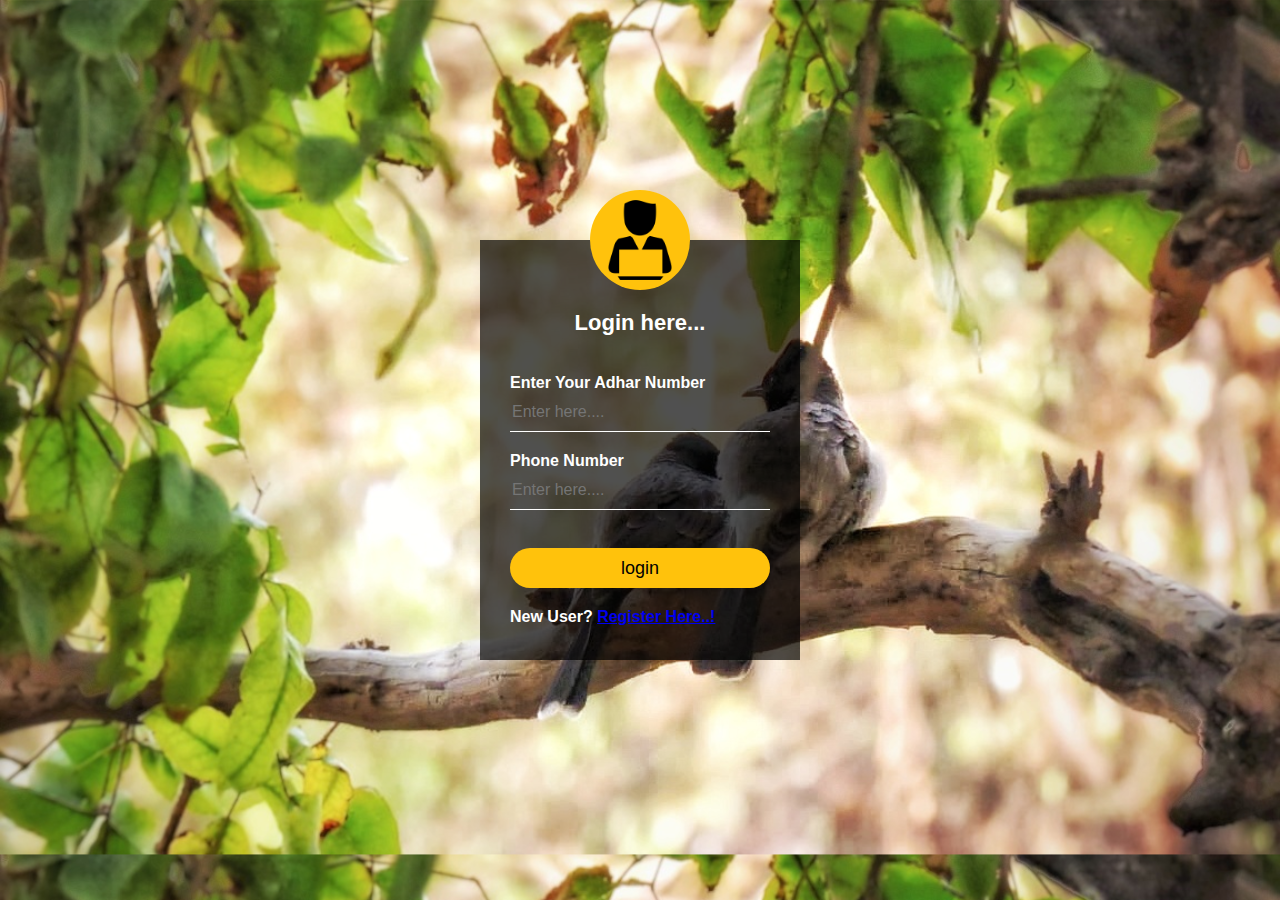
<file: index.html>
<!DOCTYPE html>
<html lang="en">
<head>
    <meta charset="UTF-8">
    <meta name="viewport" content="width=device-width, initial-scale=1.0">
    <meta http-equiv="X-UA-Compatible" content="ie=edge">
    <link rel="shortcut icon" href="assets/images/crt-logo-122x122.png" type="image/x-icon">
    <title>Login Page</title>
    <style>
    html, body
    {
       
       
        background: url(back.jpg);
        background-size: cover;
    }
    *
    {
        box-sizing: border-box;
        font-family: 'Montserrat' , sans-serif;
        scroll-behavior: smooth;
    }
    .loginbox
    {
        width: 320px;
        height: 420px;
        background: rgba(0, 0, 0, 0.685);
        color: #fff;
        position: absolute;
        top: 50%;
        left: 50%;
        transform: translate(-50%,-50%);
        box-sizing: border-box;
        padding: 70px 30px;
    }
    .avatar
    {
        width: 100px;
        height: 100px;
        border-radius: 50%;
        position: absolute;
        top: -50px;
        left: calc(50% - 50px);
        background: #ffc20c;
    }
    h1
    {
        margin: 0px;
        padding: 0 0 20px;
        text-align: center;
        font-size: 22px;
    }
    .loginbox p
    {
        margin: 0px;
        padding: 0px;
        font-weight: bold;
    }
    .loginbox input
    {
        width: 100%;
        margin-bottom: 20px;
    }
    .loginbox input[type="text"], input[type="tel"]
    {
        border: none;
        border-bottom: 1px solid white;
        background: transparent;
        outline: none;
        height: 40px;
        color: white;
        font-size: 16px;
    }
    .loginbox input[type="text"]:hover, input[type="tel"]:hover
    {
        font-size: 10px;
    }
    .loginbox input[type="submit"]
    {
        border: none;
        outline: none;
        height: 40px;
        background: #ffc20c;
        color: black;
        font-size: 18px;
        border-radius: 20px;
    }
    .loginbox input[type="submit"]:hover
    {
        cursor: pointer;
        background: #ffc20cab;
        color: rgb(0, 0, 0);
    }

    </style>
</head>
<body>

    <div class="loginbox">
        <img src="avatar.png" class="avatar">
            <h1>Login here...</h1>
            <br>
            <form method="POST" action="process.php">
                <p>Enter Your Adhar Number</p>
                <input type="text" id="AdharNo" name="AdharNo" placeholder="Enter here...." required>
                <br>
                <p>Phone Number</p>
                <input type="tel" id="PhoneNo" name="PhoneNo" placeholder="Enter here...." required>
                <br><br>
                <input type="submit" name="" value="login">
            </form>
            <p>New User? <a href="register.html"> Register Here..!</a></p>
    </div>

</body>
</html>
</file>
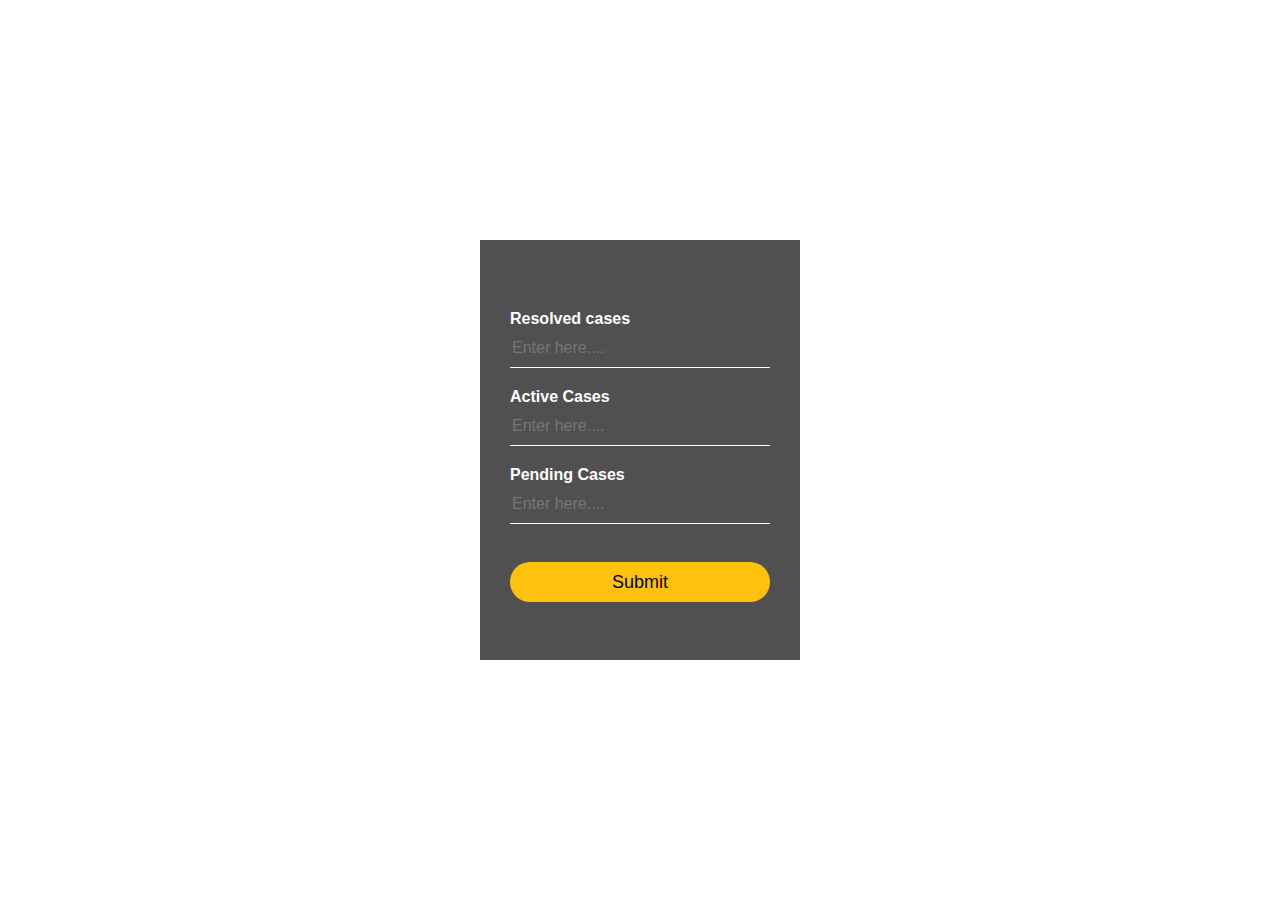
<file: admin.html>
<!DOCTYPE html>
<html lang="en">
<head>
    <meta charset="UTF-8">
    <meta name="viewport" content="width=device-width, initial-scale=1.0">
    <link rel="shortcut icon" href="assets/images/crt-logo-122x122.png" type="image/x-icon">
    <title>Admin Panel</title>
<style>
    html, body
    {
        margin: 0px;
        padding: 0px;
        scroll-behavior: smooth;
    }
    *
    {
        box-sizing: border-box;
        font-family: 'Montserrat' , sans-serif;
        scroll-behavior: smooth;
    }
    .adminbox
    {
        width: 320px;
        height: 420px;
        background: rgba(0, 0, 0, 0.685);
        color: #fff;
        position: absolute;
        top: 50%;
        left: 50%;
        transform: translate(-50%,-50%);
        box-sizing: border-box;
        padding: 70px 30px;
    }
    h1
    {
        margin: 0px;
        padding: 0 0 20px;
        text-align: center;
        font-size: 22px;
    }
    .adminbox p
    {
        margin: 0px;
        padding: 0px;
        font-weight: bold;
    }
    .adminbox input
    {
        width: 100%;
        margin-bottom: 20px;
    }
    .adminbox input[type="number"]
    {
        border: none;
        border-bottom: 1px solid white;
        background: transparent;
        outline: none;
        height: 40px;
        color: white;
        font-size: 16px;
    }
    .adminbox input[type="number"]:hover, input[type="tel"]:hover
    {
        font-size: 10px;
    }
    .adminbox input[type="submit"]
    {
        border: none;
        outline: none;
        height: 40px;
        background: #ffc20c;
        color: black;
        font-size: 18px;
        border-radius: 20px;
    }
    .adminbox input[type="submit"]:hover
    {
        cursor: pointer;
        background: #ffc20cab;
        color: rgb(0, 0, 0);
    }
</style>
</head>
<body>
    <div class="adminbox">
        <form method="POST" action="process1.php">
            <p>Resolved cases</p>
            <input type="number" id="solved" name="solved" placeholder="Enter here...." required>
            <p>Active Cases</p>
            <input type="number" id="active" name="active" placeholder="Enter here...." required>
            <p>Pending Cases</p>
            <input type="number" id="pending" name="pending" placeholder="Enter here...." required>
            <br><br>
            <input type="submit" name="" value="Submit">
        </form>
    </div>
    
</body>
</html>
</file>
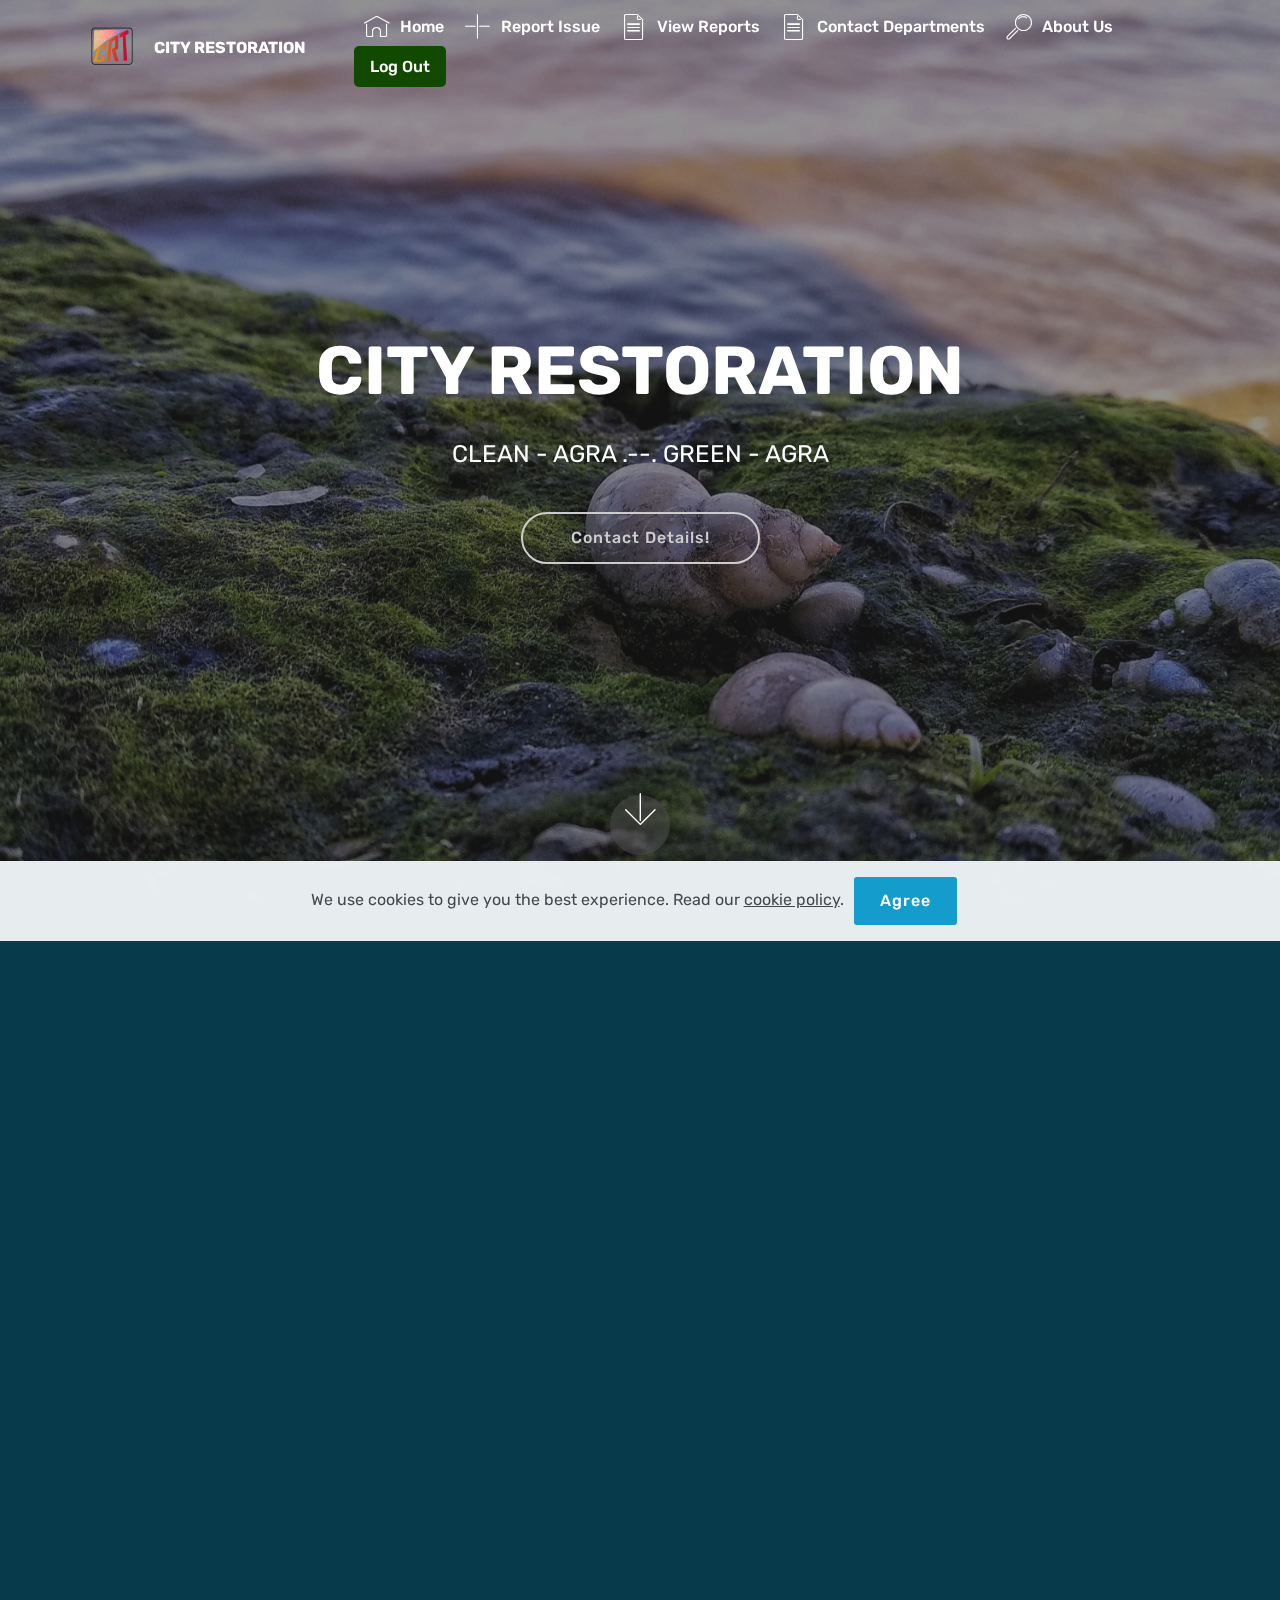
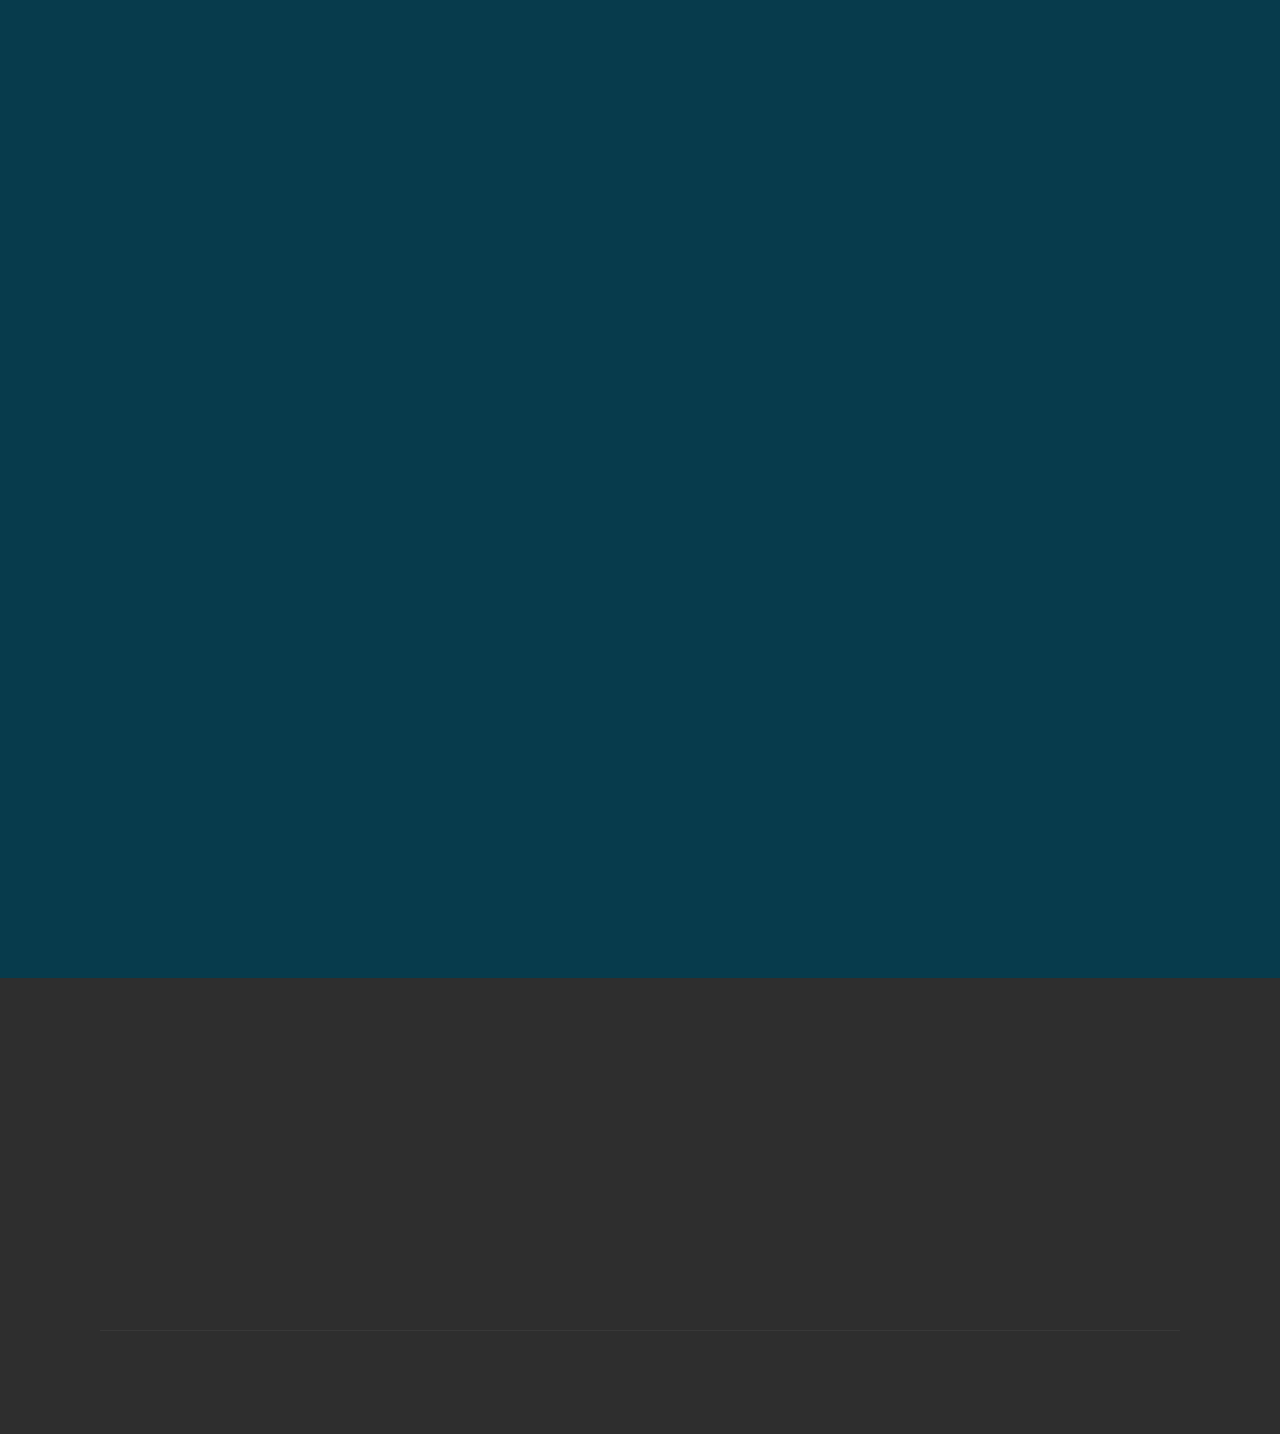
<file: Departments.html>
<!DOCTYPE html>
<html>
<head>
  <meta charset="UTF-8">
  <meta http-equiv="X-UA-Compatible" content="IE=edge">
  <meta name="generator" content="Mobirise v4.12.0, mobirise.com">
  <meta name="viewport" content="width=device-width, initial-scale=1, minimum-scale=1">
  <link rel="shortcut icon" href="assets/images/crt-logo-122x122.png" type="image/x-icon">
  <meta name="description" content="Website Generator Description">
  
  <title>Departments</title>
  <link rel="stylesheet" href="assets/web/assets/mobirise-icons/mobirise-icons.css">
  <link rel="stylesheet" href="assets/bootstrap/css/bootstrap.min.css">
  <link rel="stylesheet" href="assets/bootstrap/css/bootstrap-grid.min.css">
  <link rel="stylesheet" href="assets/bootstrap/css/bootstrap-reboot.min.css">
  <link rel="stylesheet" href="assets/web/assets/gdpr-plugin/gdpr-styles.css">
  <link rel="stylesheet" href="assets/tether/tether.min.css">
  <link rel="stylesheet" href="assets/socicon/css/styles.css">
  <link rel="stylesheet" href="assets/animatecss/animate.min.css">
  <link rel="stylesheet" href="assets/dropdown/css/style.css">
  <link rel="stylesheet" href="assets/theme/css/style.css">
  <link rel="preload" as="style" href="assets/mobirise/css/mbr-additional.css"><link rel="stylesheet" href="assets/mobirise/css/mbr-additional.css" type="text/css">
  
  
  
</head>
<body>
    <section class="menu cid-rXnLVLzc9v" once="menu" id="menu1-t">
        <nav class="navbar navbar-expand beta-menu navbar-dropdown align-items-center navbar-fixed-top navbar-toggleable-sm bg-color transparent">
            <button class="navbar-toggler navbar-toggler-right" type="button" data-toggle="collapse" data-target="#navbarSupportedContent" aria-controls="navbarSupportedContent" aria-expanded="false" aria-label="Toggle navigation">
                <div class="hamburger">
                    <span></span>
                    <span></span>
                    <span></span>
                    <span></span>
                </div>
            </button>
            <div class="menu-logo">
                <div class="navbar-brand">
                    <span class="navbar-logo">
                        <a href="home.html">
                            <img src="assets/images/crt-logo-122x122.png" alt="Mobirise" title="" style="height: 3.8rem;">
                        </a>
                    </span>
                    <span class="navbar-caption-wrap"><a class="navbar-caption text-white display-4" href="home.html">CITY RESTORATION</a></span>
                </div>
            </div>
            <div class="collapse navbar-collapse" id="navbarSupportedContent">
                <ul class="navbar-nav nav-dropdown nav-right" data-app-modern-menu="true">
                    <li class="nav-item">
                        <a class="nav-link link text-white display-4" href="home.html"><span class="mbri-home mbr-iconfont mbr-iconfont-btn"></span>Home</a>
                    </li>
                    <li class="nav-item">
                        <a class="nav-link link text-white display-4" href="home.html#form1-j"><span class="mbri-plus mbr-iconfont mbr-iconfont-btn"></span>Report Issue</a>
                    </li>
                    <li class="nav-item">
                        <a class="nav-link link text-white display-4" href="Reports.html" aria-expanded="false"><span class="mbri-file mbr-iconfont mbr-iconfont-btn"></span>View Reports</a>
                    </li>
                    <li class="nav-item">
                        <a class="nav-link link text-white display-4" href="#top" aria-expanded="false"><span class="mbri-file mbr-iconfont mbr-iconfont-btn"></span>Contact Departments</a>
                    </li>
                    <li class="nav-item">
                        <a class="nav-link link text-white display-4" href="home.html#footer4-c"><span class="mbri-search mbr-iconfont mbr-iconfont-btn"></span>About Us</a>
                    </li>
                    <li class="nav-item">
                        <button style="background-color: rgb(17, 73, 0); border: none; border-radius: 5px;"><a class="nav-link link text-white display-4" href="logout.php">Log Out</a></button>
                    </li>
                </ul>
            </div>
        </nav>
    </section>

<section class="engine"><a href="https://mobirise.info/w">free html5 templates</a></section><section class="cid-rXnSSz8XaM mbr-fullscreen mbr-parallax-background" id="header2-14">

    

    <div class="mbr-overlay" style="opacity: 0.5; background-color: rgb(35, 35, 35);"></div>

    <div class="container align-center">
        <div class="row justify-content-md-center">
            <div class="mbr-white col-md-10">
                <h1 class="mbr-section-title mbr-bold pb-3 mbr-fonts-style display-1">CITY RESTORATION</h1>
                
                <p class="mbr-text pb-3 mbr-fonts-style display-5">CLEAN - AGRA .--. GREEN - AGRA</p>
                <div class="mbr-section-btn"><a class="btn btn-md btn-info-outline display-4" href="Departments.html#contacts3-16">Contact Details!</a></div>
            </div>
        </div>
    </div>
    <div class="mbr-arrow hidden-sm-down" aria-hidden="true">
        <a href="#next">
            <i class="mbri-down mbr-iconfont"></i>
        </a>
    </div>
</section>

<section class="mbr-section contacts3 cid-rXnTf9gdW9" id="contacts3-16">
    <!---->
    
    <!---->
    <!--Overlay-->
    
    <!--Container-->
    <div class="container">
        <div class="row">
            <!--Titles-->
            <div class="title col-12">
                <h2 class="align-left mbr-fonts-style display-1">Municipal Corporation</h2>
                
            </div>
            <div class="col-12">
                <div class="row">
                    <div class="col-12 col-md-6">
                        <div class="wrapper">
                            <span class="iconfont-wrapper">
                                <span class="amp-iconfont icon fa-thumbs-o-up fa"></span>
                            </span>
                            <div class="b-info b-adress">
                                <h5 class="align-left mbr-fonts-style display-5">
                                    Address:
                                </h5>
                                <p class="mbr-text align-left mbr-fonts-style display-7">
                                    Lorem ipsum dolor sit amet, consectetur adipisicing elit. Blanditiis fuga labore
                                    modi natus quos veritatis?
                                </p>
                            </div>
                        </div>
                    </div>
                    <div class="col-12 col-md-6">
                        <div class="wrapper">
                            <span class="iconfont-wrapper">
                                <span class="amp-iconfont icon fa-phone fa"></span>
                            </span>
                            <div class="b-info b-phone">
                                <h5 class="align-left mbr-fonts-style display-5">
                                    Phone:
                                </h5>
                                <p class="mbr-text align-left mbr-fonts-style display-7"><a href="tel:+918272815720">+918272815720</a></p>
                            </div>
                        </div>
                    </div>
                    <div class="col-12 col-md-6">
                        <div class="wrapper">
                            <span class="iconfont-wrapper">
                                <span class="amp-iconfont icon fa-comment-o fa"></span>
                            </span>
                            <div class="b-info b-mail">
                                <h5 class="align-left mbr-fonts-style display-5">
                                    E-mail:
                                </h5>
                                <p class="mbr-text align-left mbr-fonts-style display-7"><a href="mailto:abhishek251gupta@gmail.com">abhishek251gupta@gmail.com</a></p>
                            </div>
                        </div>
                    </div>
                    <div class="col-12 col-md-6">
                        <div class="wrapper">
                            <span class="iconfont-wrapper">
                                <span class="amp-iconfont icon fa-th-large fa"></span>
                            </span>
                            <div class="b-info b-mail">
                                <h5 class="align-left mbr-fonts-style display-5">
                                    Working Hours:
                                </h5>
                                <p class="mbr-text align-left mbr-fonts-style display-7">Mon-  09:00AM-05:00PM
<br>Tue-   09:00AM-05:00PM
<br>Wed-  09:00AM-05:00PM
<br>Thurs-09:00AM-05:00PM
<br>Fri-      09:00AM-05:00PM
<br>Sat-     09:00AM-05:00PM</p>
                            </div>
                        </div>
                    </div>
                </div>
            </div>
        </div>
    </div>
</section>

<section class="mbr-section contacts3 cid-rXnTfSUVY3" id="contacts3-17">
    <!---->
    
    <!---->
    <!--Overlay-->
    
    <!--Container-->
    <div class="container">
        <div class="row">
            <!--Titles-->
            <div class="title col-12">
                <h2 class="align-left mbr-fonts-style display-1">P.W.D</h2>
                
            </div>
            <div class="col-12">
                <div class="row">
                    <div class="col-12 col-md-6">
                        <div class="wrapper">
                            <span class="iconfont-wrapper">
                                <span class="amp-iconfont icon fa-thumbs-o-up fa"></span>
                            </span>
                            <div class="b-info b-adress">
                                <h5 class="align-left mbr-fonts-style display-5">
                                    Address:
                                </h5>
                                <p class="mbr-text align-left mbr-fonts-style display-7">
                                    Lorem ipsum dolor sit amet, consectetur adipisicing elit. Blanditiis fuga labore
                                    modi natus quos veritatis?
                                </p>
                            </div>
                        </div>
                    </div>
                    <div class="col-12 col-md-6">
                        <div class="wrapper">
                            <span class="iconfont-wrapper">
                                <span class="amp-iconfont icon fa-phone fa"></span>
                            </span>
                            <div class="b-info b-phone">
                                <h5 class="align-left mbr-fonts-style display-5">
                                    Phone:
                                </h5>
                                <p class="mbr-text align-left mbr-fonts-style display-7"><a href="tel:+918272815720">+918272815720</a></p>
                            </div>
                        </div>
                    </div>
                    <div class="col-12 col-md-6">
                        <div class="wrapper">
                            <span class="iconfont-wrapper">
                                <span class="amp-iconfont icon fa-comment-o fa"></span>
                            </span>
                            <div class="b-info b-mail">
                                <h5 class="align-left mbr-fonts-style display-5">
                                    E-mail:
                                </h5>
                                <p class="mbr-text align-left mbr-fonts-style display-7"><a href="mailto:abhishek251gupta@gmail.com">abhishek251gupta@gmail.com</a></p>
                            </div>
                        </div>
                    </div>
                    <div class="col-12 col-md-6">
                        <div class="wrapper">
                            <span class="iconfont-wrapper">
                                <span class="amp-iconfont icon fa-th-large fa"></span>
                            </span>
                            <div class="b-info b-mail">
                                <h5 class="align-left mbr-fonts-style display-5">
                                    Working Hours:
                                </h5>
                                <p class="mbr-text align-left mbr-fonts-style display-7"></p>
                            </div>
                        </div>
                    </div>
                </div>
            </div>
        </div>
    </div>
</section>

<section class="mbr-section contacts3 cid-rXnTgkVq3R" id="contacts3-18">
    <!---->
    
    <!---->
    <!--Overlay-->
    
    <!--Container-->
    <div class="container">
        <div class="row">
            <!--Titles-->
            <div class="title col-12">
                <h2 class="align-left mbr-fonts-style display-1">Forest Department</h2>
                
            </div>
            <div class="col-12">
                <div class="row">
                    <div class="col-12 col-md-6">
                        <div class="wrapper">
                            <span class="iconfont-wrapper">
                                <span class="amp-iconfont icon fa-thumbs-o-up fa"></span>
                            </span>
                            <div class="b-info b-adress">
                                <h5 class="align-left mbr-fonts-style display-5">
                                    Address:
                                </h5>
                                <p class="mbr-text align-left mbr-fonts-style display-7">
                                    Lorem ipsum dolor sit amet, consectetur adipisicing elit. Blanditiis fuga labore
                                    modi natus quos veritatis?
                                </p>
                            </div>
                        </div>
                    </div>
                    <div class="col-12 col-md-6">
                        <div class="wrapper">
                            <span class="iconfont-wrapper">
                                <span class="amp-iconfont icon fa-phone fa"></span>
                            </span>
                            <div class="b-info b-phone">
                                <h5 class="align-left mbr-fonts-style display-5">
                                    Phone:
                                </h5>
                                <p class="mbr-text align-left mbr-fonts-style display-7"><a href="tel:+918272815720">+918272815720</a></p>
                            </div>
                        </div>
                    </div>
                    <div class="col-12 col-md-6">
                        <div class="wrapper">
                            <span class="iconfont-wrapper">
                                <span class="amp-iconfont icon fa-comment-o fa"></span>
                            </span>
                            <div class="b-info b-mail">
                                <h5 class="align-left mbr-fonts-style display-5">
                                    E-mail:
                                </h5>
                                <p class="mbr-text align-left mbr-fonts-style display-7"><a href="mailto:abhishek251gupta@gmail.com">abhishek251gupta@gmail.com</a></p>
                            </div>
                        </div>
                    </div>
                    <div class="col-12 col-md-6">
                        <div class="wrapper">
                            <span class="iconfont-wrapper">
                                <span class="amp-iconfont icon fa-th-large fa"></span>
                            </span>
                            <div class="b-info b-mail">
                                <h5 class="align-left mbr-fonts-style display-5">
                                    Working Hours:
                                </h5>
                                <p class="mbr-text align-left mbr-fonts-style display-7"></p>
                            </div>
                        </div>
                    </div>
                </div>
            </div>
        </div>
    </div>
</section>

<section class="footer4 cid-rXnSTK9hFQ" id="footer4-15">

    

    

    <div class="container">
        <div class="media-container-row content mbr-white">
            <div class="col-md-3 col-sm-4">
                <div class="mb-3 img-logo">
                    <a href="home.html/">
                        <img src="assets/images/crt-logo.png" alt="Mobirise" title="">
                    </a>
                </div>
                <p class="mb-3 mbr-fonts-style foot-title display-7">City Restoration</p>
                <p class="mbr-text mbr-fonts-style mbr-links-column display-7">
                    <a href="page4.html" class="text-white">About Us</a>
                    <br><a href="page3.html" class="text-white">Services</a>
<br><a href="home.html#form1-e" class="text-white">Get In Touch</a>
                </p>
            </div>
            <div class="col-md-4 col-sm-8">
                <p class="mb-4 foot-title mbr-fonts-style display-7">ADDRESS</p>
                <p class="mbr-text mbr-fonts-style foot-text display-7">H/N 43 Pushp Nagar, 100 feet road, Shamshahbad road, Rajpur Chungi, Agra, U.P. 282001<br><br>CONTACT<br>Phone: <a href="tel:+918272815720" class="text-success">+91-8272815720</a><br>E-Mail: <a href="mailto:abhishek251gupta@gmail.com" class="text-success">abhishek251gupta@gmail.com</a></p>
            </div>
            <div class="col-md-4 offset-md-1 col-sm-12">
                <p class="mb-4 foot-title mbr-fonts-style display-7">
                    SUBSCRIBE
                </p>
                <p class="mbr-text mbr-fonts-style form-text display-7">
                    Get monthly updates and free resources.
                </p>
                <div class="media-container-column" data-form-type="formoid">
                    <!---Formbuilder Form--->
                    <form action="home.htmlm/" method="POST" class="mbr-form form-with-styler" data-form-title="Mobirise Form"><input type="hidden" name="email" data-form-email="true" value="CchJnshWqTuCM/wJ7MeC3Q+ht/RVofa3pgnB61UvtWpeZAGvT7GvF1sJa8DM7L346BUotf/pTyQ1DvUWyOyLFUgA2hq/286I8HqglRgZHWm8PjKvPbXWHgKSaZ3FaQGA">
                        <div class="row form-inline justify-content-center">
                            <div hidden="hidden" data-form-alert="" class="alert alert-success col-12">Thanks for filling out the form!</div>
                            <div hidden="hidden" data-form-alert-danger="" class="alert alert-danger col-12">
                                                    </div>
                        </div>
                        <div class="dragArea row form-inline justify-content-center">
                            <div class="col-auto  form-group " data-for="email">
                                <input type="email" name="email" placeholder="Email" data-form-field="Email" required="required" class="form-control input-sm input-inverse my-2 display-7" id="email-footer4-15">
                            </div>
                            <div class="col-auto  input-group-btn  m-2"><button type="submit" class="btn m-0 btn-warning display-4">Subscribe</button></div>
                        </div>
                    <span class="gdpr-block">
<label>
<span class="textGDPR" style="color: #a7a7a7"><input type="checkbox" name="gdpr" id="gdpr-footer4-15" required="">By continuing you agree to our <a style="color: #149dcc; text-decoration: none;" href="terms.html">Terms of Service</a> and <a style="color: #149dcc; text-decoration: none;" href="policy.html">Privacy Policy</a>.</span>
</label>
</span></form><!---Formbuilder Form--->
                </div>
                <p class="mb-4 mbr-fonts-style foot-title display-7">
                    CONNECT WITH US
                </p>
                <div class="social-list pl-0 mb-0">
                        <div class="soc-item">
                            <a href="https://twitter.com/Abhishe51085455" target="_blank">
                                <span class="mbr-iconfont mbr-iconfont-social socicon-twitter socicon"></span>
                            </a>
                        </div>
                        <div class="soc-item">
                            <a href="https://www.facebook.com/AuSuClicks/" target="_blank">
                                <span class="mbr-iconfont mbr-iconfont-social socicon-facebook socicon"></span>
                            </a>
                        </div>
                        <div class="soc-item">
                            <a href="https://www.youtube.com/channel/UCZhOCSjk0Bibi_L40vpqdaA?" target="_blank">
                                <span class="mbr-iconfont mbr-iconfont-social socicon-youtube socicon"></span>
                            </a>
                        </div>
                        <div class="soc-item">
                            <a href="https://www.instagram.com/ausu._.photography/" target="_blank">
                                <span class="mbr-iconfont mbr-iconfont-social socicon-instagram socicon"></span>
                            </a>
                        </div>
                        <div class="soc-item">
                            <a href="https://g.page/ausu-photography" target="_blank">
                                <span class="mbr-iconfont mbr-iconfont-social socicon-googleplus socicon"></span>
                            </a>
                        </div>
                        
                </div>
            </div>
        </div>
        <div class="footer-lower">
            <div class="media-container-row">
                <div class="col-sm-12">
                    <hr>
                </div>
            </div>
            <div class="media-container-row mbr-white">
                <div class="col-sm-12 copyright">
                    <p class="mbr-text mbr-fonts-style display-7">
                        © Copyright 2020 City Restoration - All Rights Reserved
                    </p>
                </div>
            </div>
        </div>
    </div>
</section>


  <script src="assets/web/assets/jquery/jquery.min.js"></script>
  <script src="assets/popper/popper.min.js"></script>
  <script src="assets/bootstrap/js/bootstrap.min.js"></script>
  <script src="assets/tether/tether.min.js"></script>
  <script src="assets/smoothscroll/smooth-scroll.js"></script>
  <script src="assets/web/assets/cookies-alert-plugin/cookies-alert-core.js"></script>
  <script src="assets/web/assets/cookies-alert-plugin/cookies-alert-script.js"></script>
  <script src="assets/touchswipe/jquery.touch-swipe.min.js"></script>
  <script src="assets/viewportchecker/jquery.viewportchecker.js"></script>
  <script src="assets/parallax/jarallax.min.js"></script>
  <script src="assets/dropdown/js/nav-dropdown.js"></script>
  <script src="assets/dropdown/js/navbar-dropdown.js"></script>
  <script src="assets/theme/js/script.js"></script>
  <script src="assets/formoid/formoid.min.js"></script>
  
  
    <input name="cookieData" type="hidden" data-cookie-customDialogSelector='null' data-cookie-colorText='#424a4d' data-cookie-colorBg='rgba(234, 239, 241, 0.99)' data-cookie-textButton='Agree' data-cookie-colorButton='' data-cookie-colorLink='#424a4d' data-cookie-underlineLink='true' data-cookie-text="We use cookies to give you the best experience. Read our <a href='privacy.html'>cookie policy</a>.">
   <div id="scrollToTop" class="scrollToTop mbr-arrow-up"><a style="text-align: center;"><i class="mbr-arrow-up-icon mbr-arrow-up-icon-cm cm-icon cm-icon-smallarrow-up"></i></a></div>
    <input name="animation" type="hidden">
</body>
</html>
</file>
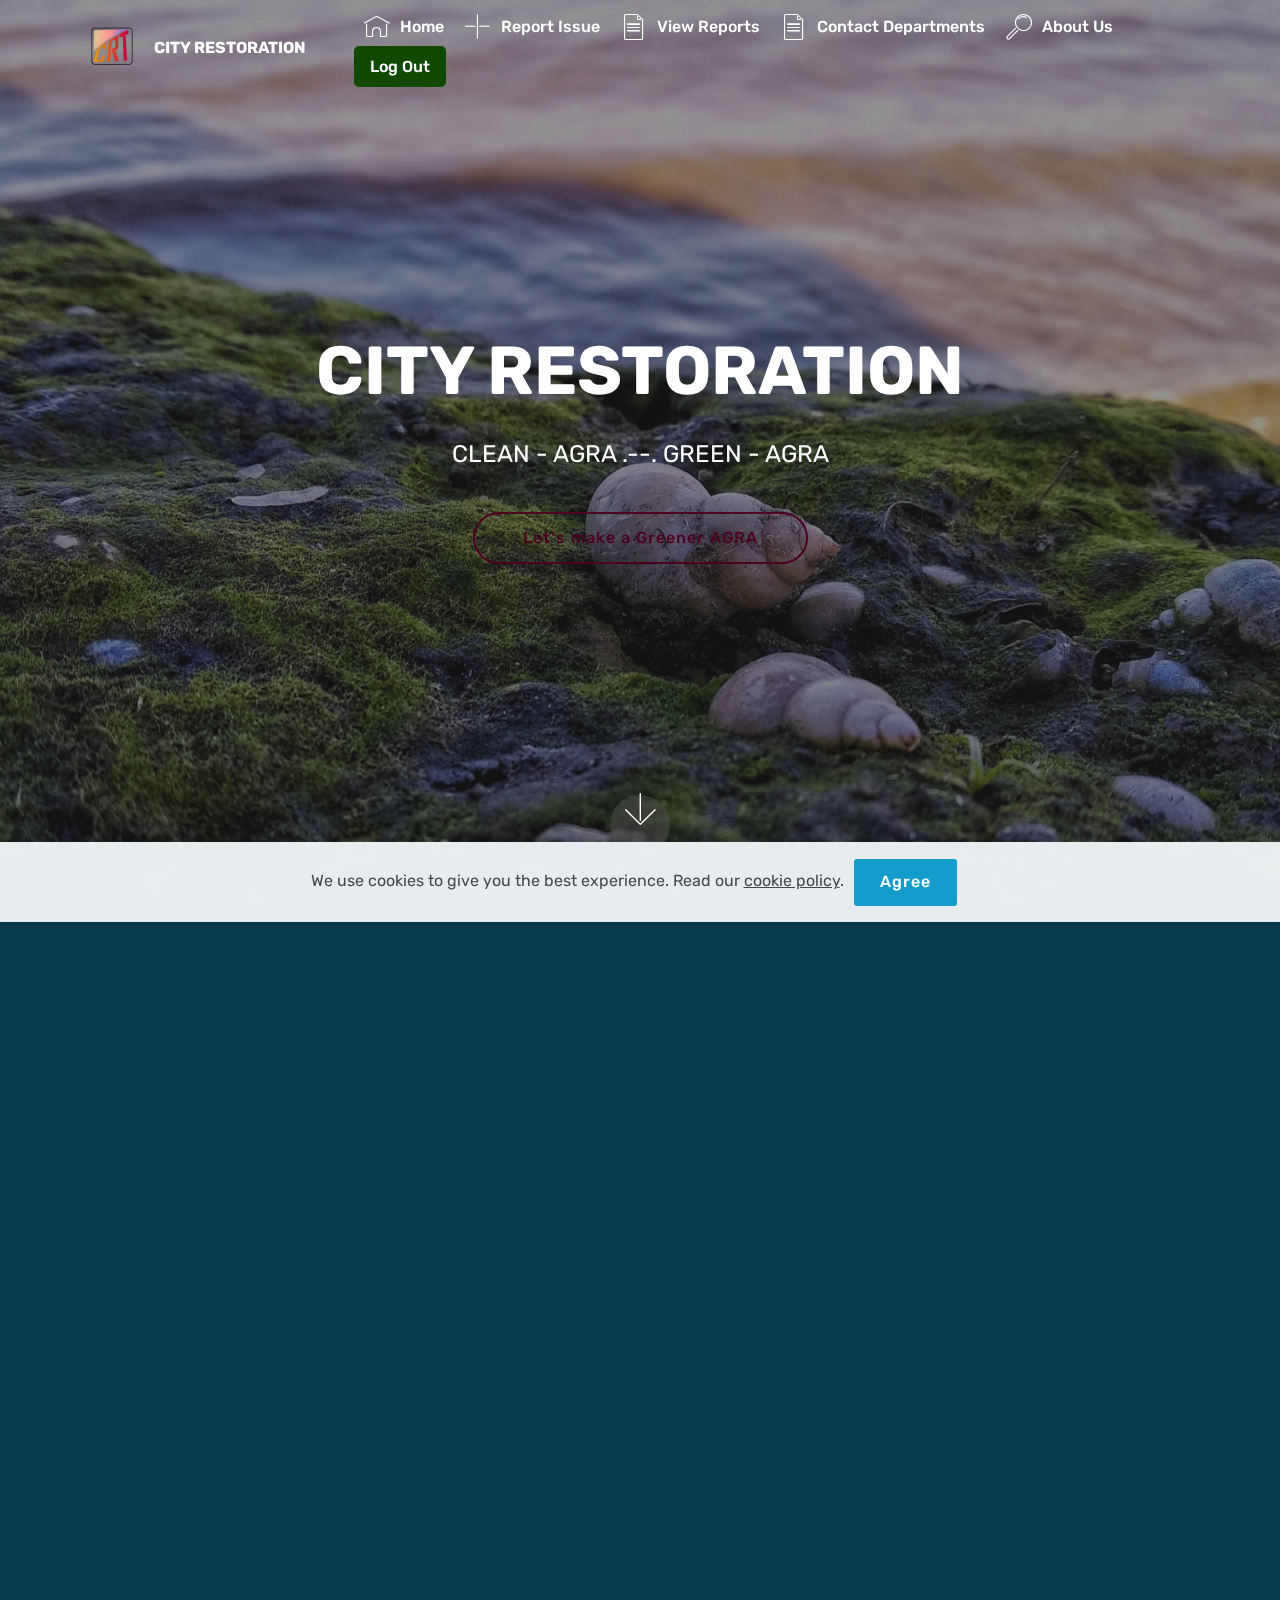
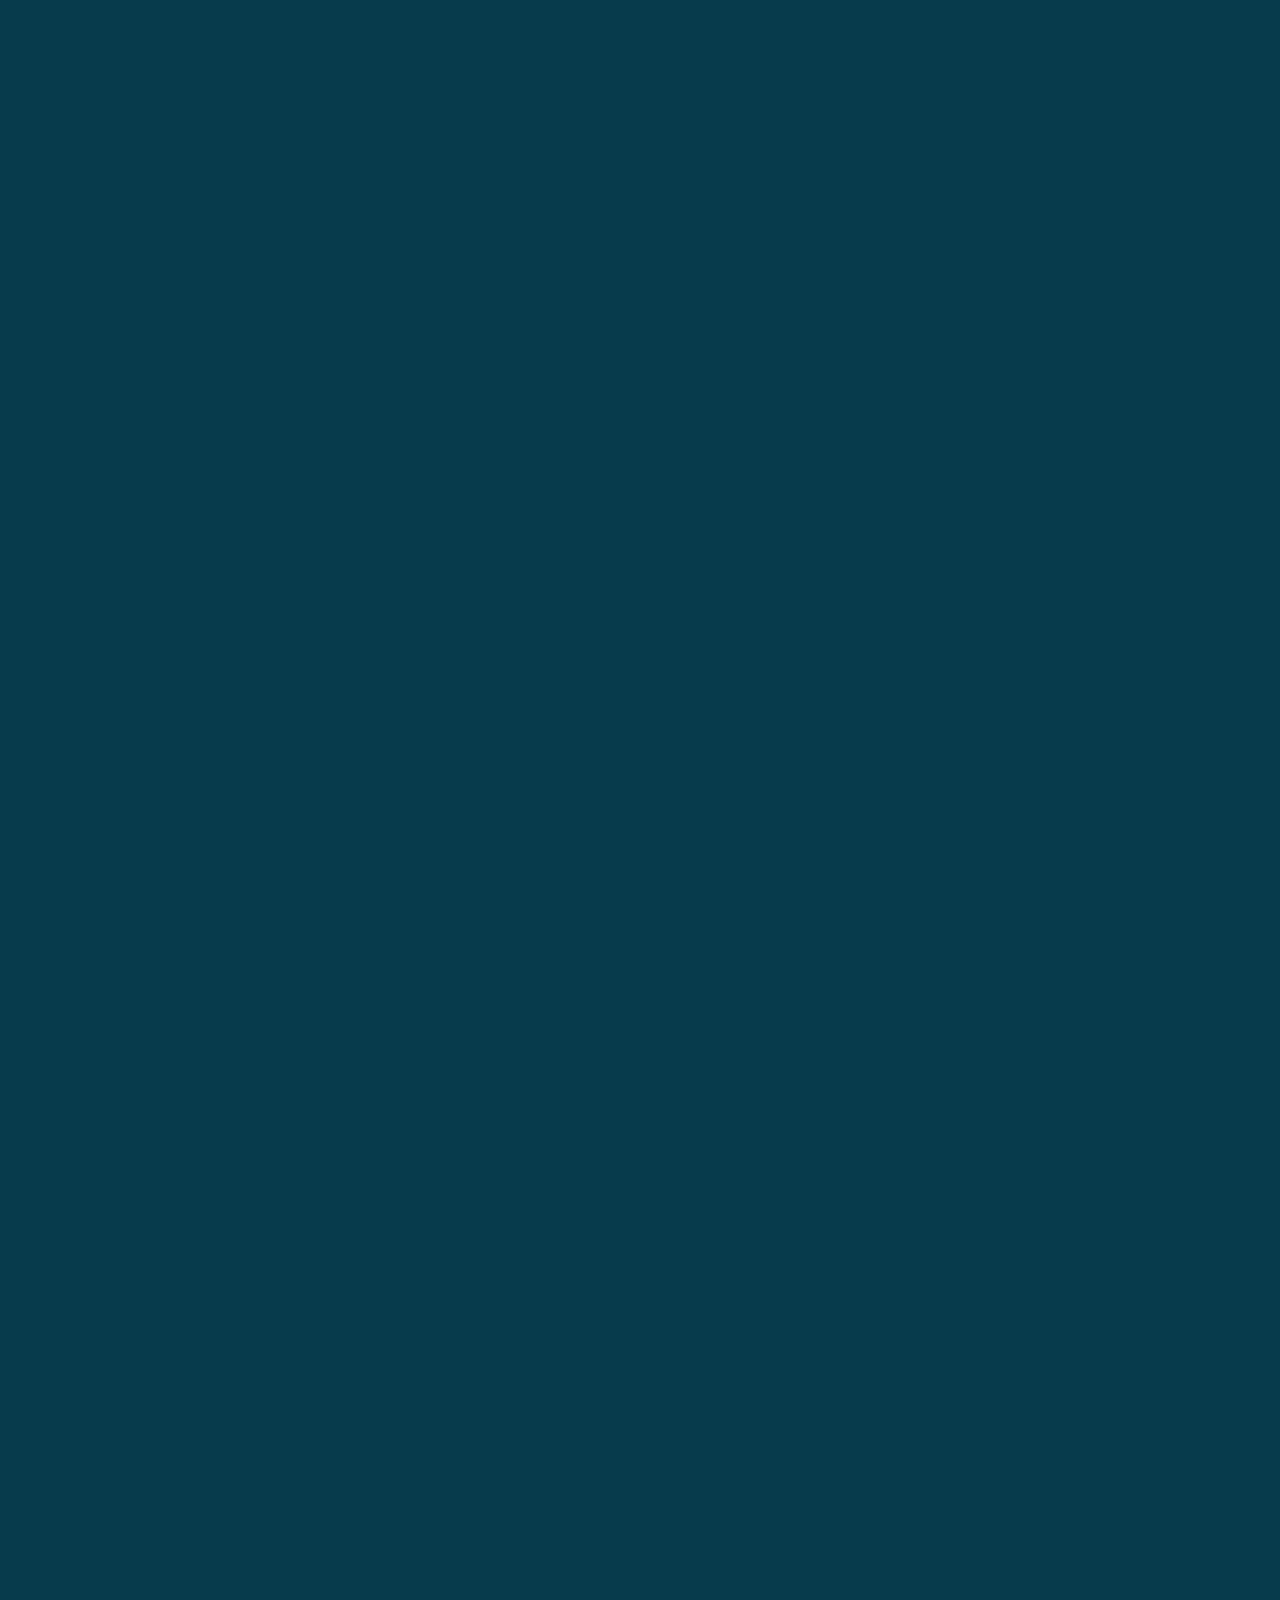
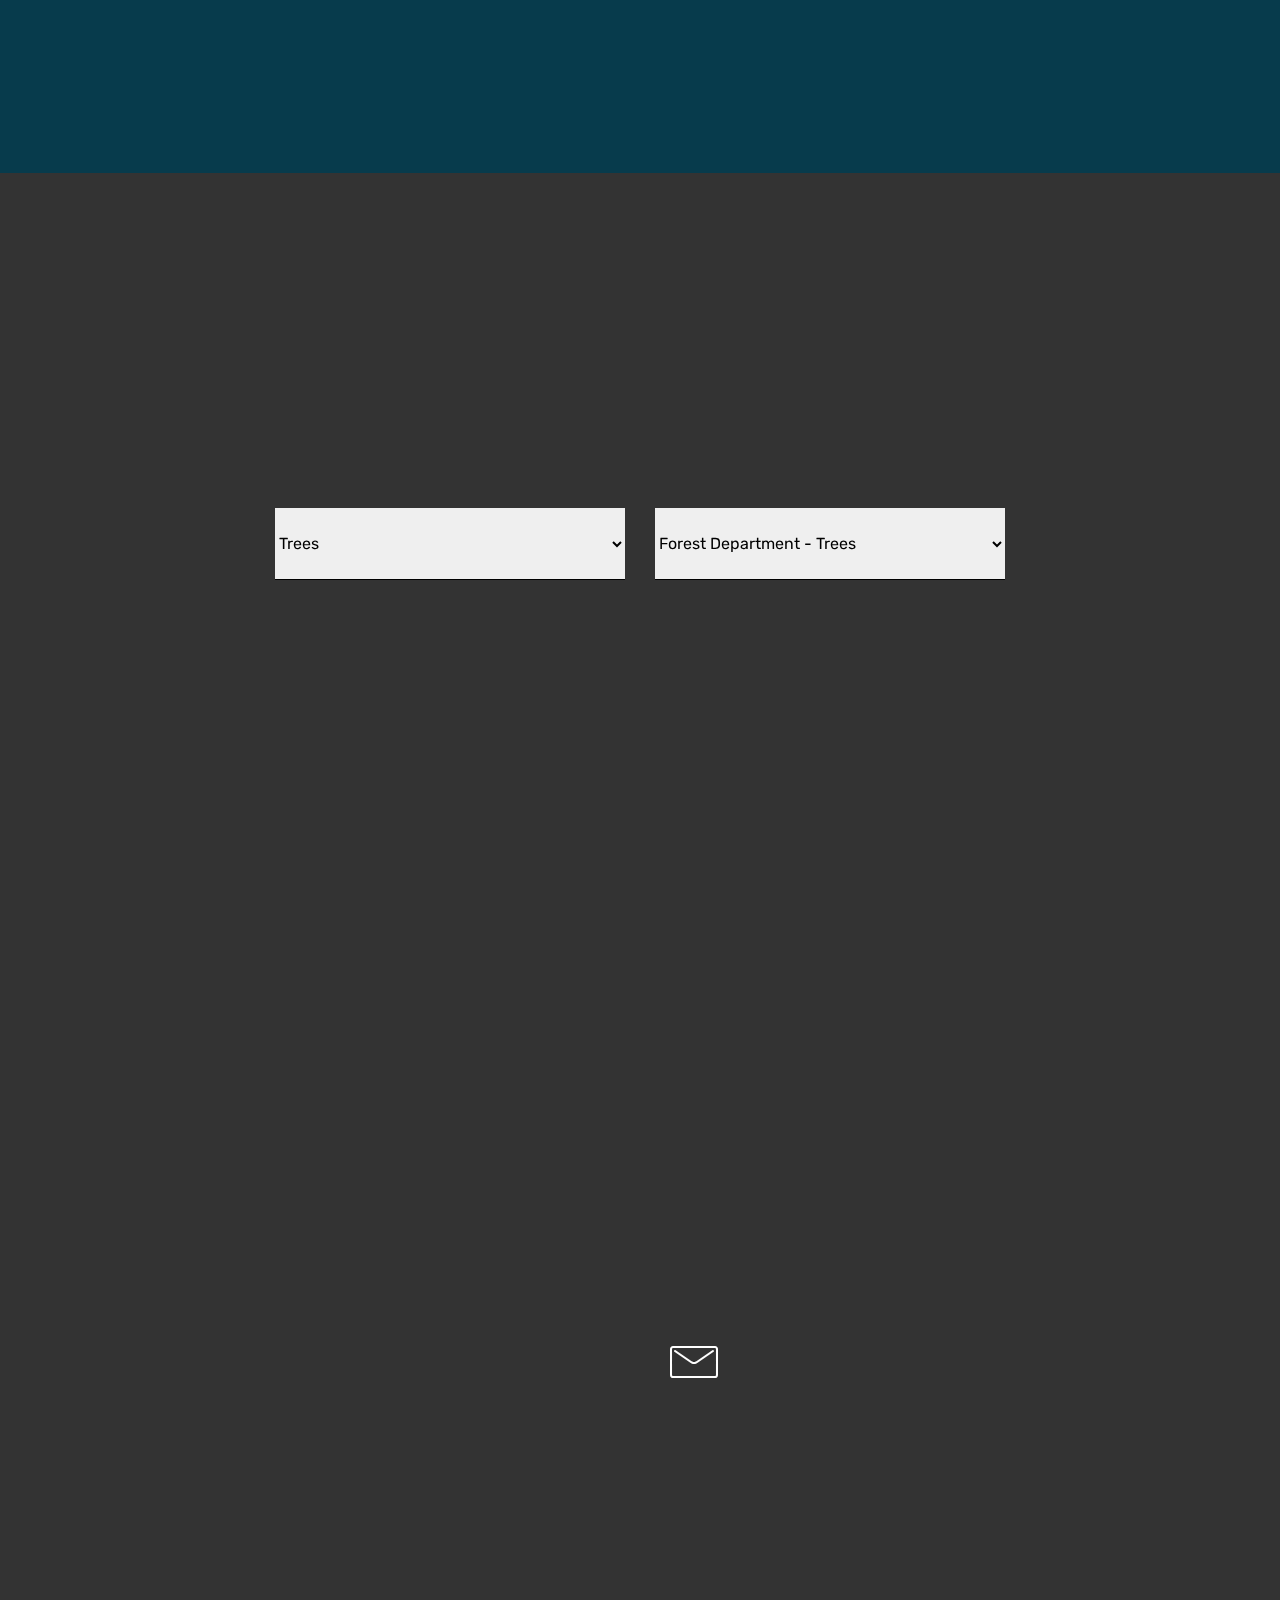
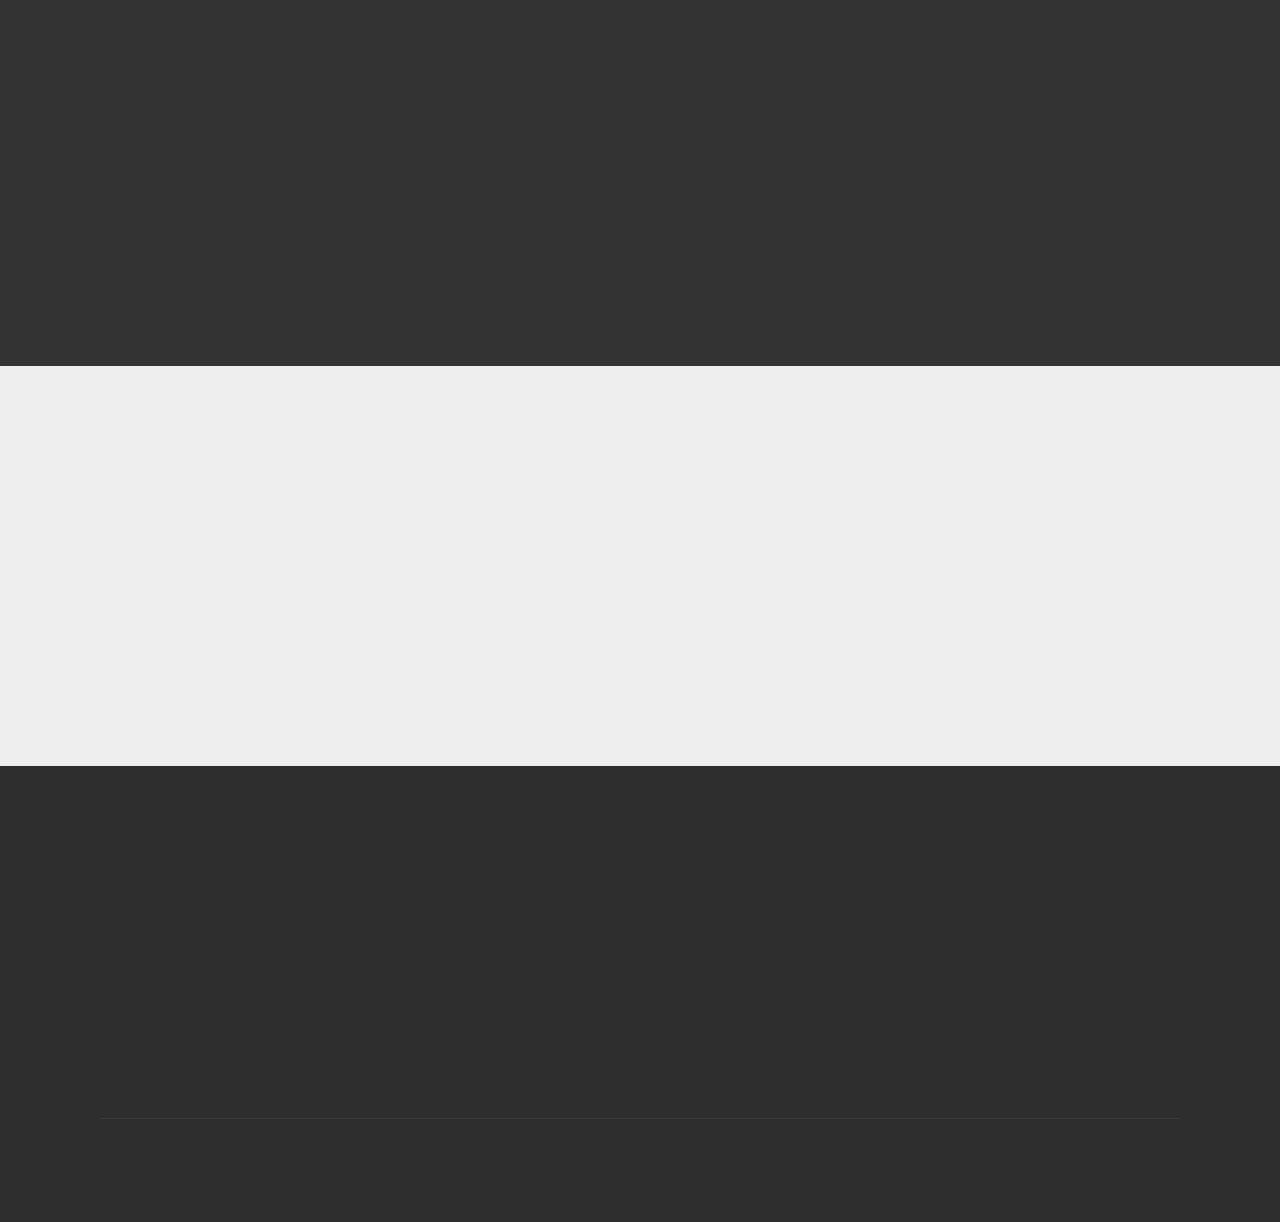
<file: home.html>
<!DOCTYPE html>
<html lang="en">
<head>
  <meta charset="UTF-8">
  <meta http-equiv="X-UA-Compatible" content="IE=edge">
  <meta name="generator" content="Mobirise v4.12.0, mobirise.com">
  <meta name="viewport" content="width=device-width, initial-scale=1, minimum-scale=1">
  <link rel="shortcut icon" href="assets/images/crt-logo-122x122.png" type="image/x-icon">
  <meta name="description" content="">
  
  <title>Home</title>
  <link rel="stylesheet" href="assets/web/assets/mobirise-icons/mobirise-icons.css">
  <link rel="stylesheet" href="assets/bootstrap/css/bootstrap.min.css">
  <link rel="stylesheet" href="assets/bootstrap/css/bootstrap-grid.min.css">
  <link rel="stylesheet" href="assets/bootstrap/css/bootstrap-reboot.min.css">
  <link rel="stylesheet" href="assets/web/assets/gdpr-plugin/gdpr-styles.css">
  <link rel="stylesheet" href="assets/tether/tether.min.css">
  <link rel="stylesheet" href="assets/socicon/css/styles.css">
  <link rel="stylesheet" href="assets/animatecss/animate.min.css">
  <link rel="stylesheet" href="assets/dropdown/css/style.css">
  <link rel="stylesheet" href="assets/theme/css/style.css">
  <link rel="preload" as="style" href="assets/mobirise/css/mbr-additional.css"><link rel="stylesheet" href="assets/mobirise/css/mbr-additional.css" type="text/css">  
</head>
<body>
  <section class="menu cid-rXnLVLzc9v" once="menu" id="menu1-t">
    <nav class="navbar navbar-expand beta-menu navbar-dropdown align-items-center navbar-fixed-top navbar-toggleable-sm bg-color transparent">
        <button class="navbar-toggler navbar-toggler-right" type="button" data-toggle="collapse" data-target="#navbarSupportedContent" aria-controls="navbarSupportedContent" aria-expanded="false" aria-label="Toggle navigation">
            <div class="hamburger">
                <span></span>
                <span></span>
                <span></span>
                <span></span>
            </div>
        </button>
        <div class="menu-logo">
            <div class="navbar-brand">
                <span class="navbar-logo">
                    <a href="home.html">
                        <img src="assets/images/crt-logo-122x122.png" alt="Mobirise" title="" style="height: 3.8rem;">
                    </a>
                </span>
                <span class="navbar-caption-wrap"><a class="navbar-caption text-white display-4" href="home.html">CITY RESTORATION</a></span>
            </div>
        </div>
        <div class="collapse navbar-collapse" id="navbarSupportedContent">
            <ul class="navbar-nav nav-dropdown nav-right" data-app-modern-menu="true">
                <li class="nav-item">
                    <a class="nav-link link text-white display-4" href="#top"><span class="mbri-home mbr-iconfont mbr-iconfont-btn"></span>Home</a>
                </li>
                <li class="nav-item">
                    <a class="nav-link link text-white display-4" href="home.html#form1-j"><span class="mbri-plus mbr-iconfont mbr-iconfont-btn"></span>Report Issue</a>
                </li>
                <li class="nav-item">
                    <a class="nav-link link text-white display-4" href="Reports.html"><span class="mbri-file mbr-iconfont mbr-iconfont-btn"></span>View Reports</a>
                </li>
                <li class="nav-item">
                    <a class="nav-link link text-white display-4" href="Departments.html"><span class="mbri-file mbr-iconfont mbr-iconfont-btn"></span>Contact Departments</a>
                </li>
                <li class="nav-item">
                    <a class="nav-link link text-white display-4" href="home.html#footer4-c"><span class="mbri-search mbr-iconfont mbr-iconfont-btn"></span>About Us</a>
                </li>
                <li class="nav-item">
                    <button style="background-color: rgb(17, 73, 0); border: none; border-radius: 5px;"><a class="nav-link link text-white display-4" href="logout.php">Log Out</a></button>
                </li>
            </ul>
        </div>
    </nav>
</section>

<section class="engine"></section><section class="cid-rRwMq5bkdY mbr-fullscreen mbr-parallax-background" id="header2-2">
    <div class="mbr-overlay" style="opacity: 0.5; background-color: rgb(35, 35, 35);"></div>
    <div class="container align-center">
        <div class="row justify-content-md-center">
            <div class="mbr-white col-md-10">
                <h1 class="mbr-section-title mbr-bold pb-3 mbr-fonts-style display-1">CITY RESTORATION</h1>
                
                <p class="mbr-text pb-3 mbr-fonts-style display-5">CLEAN - AGRA .--. GREEN - AGRA</p>
                <div class="mbr-section-btn"><a class="btn btn-md btn-warning-outline display-4" href="home.html#header16-5">Let's make a Greener AGRA</a></div>
            </div>
        </div>
    </div>
    <div class="mbr-arrow hidden-sm-down" aria-hidden="true">
        <a href="#next">
            <i class="mbri-down mbr-iconfont"></i>
        </a>
    </div>
</section>

<section class="header1 cid-rRwYH2RqPV" id="header16-5">
    <div class="container">
        <div class="row justify-content-md-center">
            <div class="col-md-10 align-center">
                <h1 class="mbr-section-title mbr-bold pb-3 mbr-fonts-style display-1">Issues Gallery</h1>
            </div>
        </div>
    </div>
</section>


<section class="header3 cid-rRwYXYdOnz" id="header3-6">
    <div class="container">
        <div class="media-container-row">
            <div class="mbr-figure" style="width: 90%;">
                <img src="assets/images/00000img-00000-burst20180624074925389-cover-1.jpeg" alt="Mobirise" title="">
            </div>

            <div class="media-content">
                <h1 class="mbr-section-title mbr-white pb-3 mbr-fonts-style display-2">TREES PLANTATION</h1>    
                <div class="mbr-section-text mbr-white pb-3 ">
                    <p class="mbr-text mbr-fonts-style display-7">Trees are the most issential part of our nature, as they control the climatic conditons of our surroundings.<br>You feel the need of trees in your area, report a image of your area and let us do the work.</p>
                </div>
                <div class="mbr-section-btn"><a class="btn btn-md btn-primary display-4" href="home.html#form1-j">Report Issue</a>
                    <a class="btn btn-md btn-white-outline display-4" href="Reports.html">View Tree Plantations</a>
                </div>
            </div>
        </div>
    </div>
</section>

<section class="header3 cid-rRx2xedvVS" id="header3-8">

    

    

    <div class="container">
        <div class="media-container-row">
            <div class="mbr-figure" style="width: 80%;">
                <img src="assets/images/img-20180718-173155.jpeg" alt="Mobirise" title="">
            </div>

            <div class="media-content">
                <h1 class="mbr-section-title mbr-white pb-3 mbr-fonts-style display-2">ROAD MAINTAINENCE</h1>
                
                <div class="mbr-section-text mbr-white pb-3 ">
                    <p class="mbr-text mbr-fonts-style display-7">The roads we daily travel on, our commute depends on these roads. But if these roads are not good enough, then!<br>You need help for roads maintainence, contact us or report us using the report issue button.</p>
                </div>
                <div class="mbr-section-btn"><a class="btn btn-md btn-primary display-4" href="home.html#form1-j">Report Issue</a>
                    <a class="btn btn-md btn-white-outline display-4" href="Reports.html">View Roads Maintained</a></div>
            </div>
        </div>
    </div>

</section>

<section class="header3 cid-rRx70VcSPK" id="header3-9">

    

    

    <div class="container">
        <div class="media-container-row">
            <div class="mbr-figure" style="width: 85%;">
                <img src="assets/images/img-20190217-133216.jpeg" alt="Mobirise" title="">
            </div>

            <div class="media-content">
                <h1 class="mbr-section-title mbr-white pb-3 mbr-fonts-style display-2">GRABAGE SANITATION</h1>
                
                <div class="mbr-section-text mbr-white pb-3 ">
                    <p class="mbr-text mbr-fonts-style display-7">Garbage Sanitation is one the biggest issues of our generation. It needs to be properly disposed, maintained, recycled and incinerated.<br>You see garbage at unessacery places, report to us and get it cleaned and disposed.</p>
                </div>
                <div class="mbr-section-btn"><a class="btn btn-md btn-primary display-4" href="home.html#form1-j">Report Issue</a>
                    <a class="btn btn-md btn-white-outline display-4" href="Reports.html">View Garbage Reports</a></div>
            </div>
        </div>
    </div>

</section>

<section class="header3 cid-rRx8l0IKvf" id="header3-a">

    

    

    <div class="container">
        <div class="media-container-row">
            <div class="mbr-figure" style="width: 85%;">
                <img src="assets/images/0507-2019-011958069133287269457-1-924x520.jpg" alt="Mobirise" title="">
            </div>

            <div class="media-content">
                <h1 class="mbr-section-title mbr-white pb-3 mbr-fonts-style display-2">Sewer Channel Sanitation</h1>
                
                <div class="mbr-section-text mbr-white pb-3 ">
                    <p class="mbr-text mbr-fonts-style display-7">Sewer Blockage is another major issue for environment detrioration, causing roads being filled with dirty water oozing out from sewer channels.<br>You have such problems, report to us to get it resolved.</p>
                </div>
                <div class="mbr-section-btn"><a class="btn btn-md btn-primary display-4" href="home.html#form1-j">Report Issue</a>
                    <a class="btn btn-md btn-white-outline display-4" href="Reports">View Sewer Reports</a></div>
            </div>
        </div>
    </div>

</section>

<section class="header3 cid-rRx8ZkQiUB" id="header3-b">

    

    

    <div class="container">
        <div class="media-container-row">
            <div class="mbr-figure" style="width: 85%;">
                <img src="assets/images/toilet-924x693.jpeg" alt="Mobirise" title="">
            </div>

            <div class="media-content">
                <h1 class="mbr-section-title mbr-white pb-3 mbr-fonts-style display-2">Smart Toilets</h1>
                
                <div class="mbr-section-text mbr-white pb-3 ">
                    <p class="mbr-text mbr-fonts-style display-7">Smart Toilets is an mordern programme launched by Municipal Corporation under the SWACH BHARAT ABHYIAN.<br>You have issues regarding the smart toilets, report to us and get it resolved.</p>
                </div>
                <div class="mbr-section-btn"><a class="btn btn-md btn-primary display-4" href="home.html#form1-j">Report Issue</a>
                    <a class="btn btn-md btn-white-outline display-4" href="Reports.html">View Reports<br></a></div>
            </div>
        </div>
    </div>

</section>

<section class="mbr-section form1 cid-rXmWJ7VdGx" id="form1-j">

    

    
    <div class="container">
        <div class="row justify-content-center">
            <div class="title col-12 col-lg-8">
                <h2 class="mbr-section-title align-center pb-3 mbr-fonts-style display-2">Report an Problem around you</h2>
                
            </div>
        </div>
    </div>
    <div class="container">
        <div class="row justify-content-center">
            <div class="media-container-column col-lg-8" data-form-type="formoid">
                <form action="https://mobirise.com/" method="POST" class="mbr-form form-with-styler" data-form-title="Mobirise Form"><input type="hidden" name="email" data-form-email="true" value="TyLB5rBbmFyNByXwsIWlGWYDJLclf1B1byv0SSYuKCvTPcgnOAjj8km9xlSLqRIc5/AlgZZOPYbXjoqeQVGbFTZesr9cCrcqGexnw0v35jvZ+lgb7rGcqIHGiNOn8/Iq">
                    <div class="row">
                        <div hidden="hidden" data-form-alert="" class="alert alert-success col-12">Thanks for filling out the form!</div>
                        <div hidden="hidden" data-form-alert-danger="" class="alert alert-danger col-12">
                        </div>
                    </div>
                    <div class="dragArea row">
                        <div class="col-md-4  form-group" data-for="name">
                            <label for="name-form1-j" class="form-control-label mbr-fonts-style display-7">Name</label>
                            <input type="text" name="name" data-form-field="Name" required="required" class="form-control display-7" id="name-form1-j">
                        </div>
                        <div class="col-md-4  form-group" data-for="email">
                            <label for="email-form1-j" class="form-control-label mbr-fonts-style display-7">Email</label>
                            <input type="email" name="email" data-form-field="Email" required="required" class="form-control display-7" id="email-form1-j">
                        </div>
                        <div data-for="phone" class="col-md-4  form-group">
                            <label for="phone-form1-j" class="form-control-label mbr-fonts-style display-7">Phone</label>
                            <input type="tel" name="phone" data-form-field="Phone" class="form-control display-7" id="phone-form1-j">
                        </div>
                        <div data-for="issue" class="col-md-6  form-group">
                            <label for="issue-form1-j" class="form-control-label mbr-fonts-style display-7">Select Issue</label>
                            <select style="width: 100%; border: none; border-bottom: 1px solid black; outline: none; height: 8vh;" id="issue-form1-j">
                                <option value="1">Trees</option>
                                <option value="2">Roads</option>
                                <option value="3">Garbage</option>
                                <option value="4">Sewer</option>
                                <option value="5">Smart Toilet</option>
                            </select>
                        </div>
                        <div data-for="department" class="col-md-6  form-group">
                                <label for="department-form1-j" class="form-control-label mbr-fonts-style display-7">Select Department</label>
                                <select style="width: 100%; border: none; border-bottom: 1px solid black; outline: none; height: 8vh;" id="department-form1-j">
                                    <option value="1">Forest Department - Trees</option>
                                    <option value="2">P.W.D - Roads</option>
                                    <option value="3">Municipal Corporation-Garbage/Sewer/Smart Toilet</option>
                                </select>
                            </div>
                        <div data-for="image" class="col-md-12  form-group">
                            <label for="image-form1-j" class="form-control-label mbr-fonts-style display-7">Add Image</label>
                            <input type="file" name="Add image" data-form-field="Phone" class="form-control display-7" id="image-form1-j">
                        </div>
                        <div data-for="message" class="col-md-12 form-group">
                            <label for="message-form1-j" class="form-control-label mbr-fonts-style display-7">Message</label>
                            <textarea name="message" data-form-field="Message" class="form-control display-7" id="message-form1-j"></textarea>
                        </div>
                        <div class="col-md-12 input-group-btn align-center"><button type="submit" class="btn btn-primary btn-form display-4" href="mailto:abhishek251gupta@gmail.com">SEND FORM</button></div>
                    </div>
                <span class="gdpr-block">
<label>
<span class="textGDPR" style="color: #a7a7a7"><input type="checkbox" name="gdpr" id="gdpr-form1-j" required="">By continuing you agree to our <a style="color: #149dcc; text-decoration: none;" href="terms.html">Terms of Service</a> and <a style="color: #149dcc; text-decoration: none;" href="policy.html">Privacy Policy</a>.</span>
</label>
</span></form>
            </div>
        </div>
    </div>
</section>

<section class="mbr-section form4 cid-rXmWJO2fHe" id="form4-k">

    

    
    <div class="container">
        <div class="row">
            <div class="col-md-6">
                <div class="google-map"></div>
            </div>
            <div class="col-md-6">
                <h2 class="pb-3 align-left mbr-fonts-style display-2">Want to be our representative?</h2>
                <div>
                    <div class="icon-block pb-3 align-left">
                        <span class="icon-block__icon">
                            <span class="mbri-letter mbr-iconfont"></span>
                        </span>
                        <h4 class="icon-block__title align-left mbr-fonts-style display-5">
                            Don't hesitate to contact us
                        </h4>
                    </div>
                    <div class="icon-contacts pb-3">
                        <h5 class="align-left mbr-fonts-style display-7">
                            Ready for cooperation always</h5>
                        <p class="mbr-text align-left mbr-fonts-style display-7">
                            Phone: <a href="tel:+918272815720">+918272815720</a>&nbsp;<br>
                            Email: <a href="mailto:abhishek251gupta@gmail.com">abhishek251gupta@gmail.com</a>
                        </p>
                    </div>
                </div>
                <div data-form-type="formoid">                    
                    <form action="https://mobirise.com/" method="POST" class="mbr-form form-with-styler" data-form-title="Mobirise Form"><input type="hidden" name="email" data-form-email="true" value="vS3f6znQYJ2L6ml0VbTUUbWyg5gZxDfscLa3ED6bZu0wPRaREMqpXCEbfP7pHazDCRuaQ2eoZhxOkv+wtIya0jspCXumNsXaWWU6811eF8Nv0LGBgAOkaqIFRsVbgxBR">
                        <div class="row">
                            <div hidden="hidden" data-form-alert="" class="alert alert-success col-12">Thanks for filling out the form!</div>
                            <div hidden="hidden" data-form-alert-danger="" class="alert alert-danger col-12"></div>
                        </div>
                        <div class="dragArea row">
                            <div class="col-md-6  form-group" data-for="name">
                                <input type="text" name="name" placeholder="Your Name" data-form-field="Name" required="required" class="form-control input display-7" id="name-form4-k">
                            </div>
                            <div class="col-md-6  form-group" data-for="phone">
                                <input type="text" name="phone" placeholder="Phone" data-form-field="Phone" required="required" class="form-control input display-7" id="phone-form4-k">
                            </div>
                            <div data-for="email" class="col-md-12  form-group">
                                <input type="text" name="email" placeholder="Email" data-form-field="Email" class="form-control input display-7" required="required" id="email-form4-k">
                            </div>
                            <div data-for="message" class="col-md-12  form-group">
                                <textarea name="message" placeholder="Message" data-form-field="Message" class="form-control input display-7" id="message-form4-k"></textarea>
                            </div>
                            <div class="col-md-12 input-group-btn  mt-2 align-center"><button type="submit" class="btn btn-primary btn-form display-4" href="mailto:abhishek251gupta@gmail.com">SEND MESSAGE</button></div>
                        </div>
                        <span class="gdpr-block"></span>
                    </form>
                </div>
            </div>
        </div>
    </div>
</section>

<section class="map1 cid-rRxaecX6sS" id="map1-d">

     

    <div class="google-map"><iframe frameborder="0" style="border:0" src="https://www.google.com/maps/embed?pb=!1m14!1m8!1m3!1d7100.583140524812!2d78.04732!3d27.147115000000003!3m2!1i1024!2i768!4f13.1!3m3!1m2!1s0x0%3A0x6a606770ae64a090!2sAuSu%20Photography!5e0!3m2!1sen!2sus!4v1581435279060!5m2!1sen!2sus" allowfullscreen=""></iframe></div>
</section>

<section class="footer4 cid-rRx9LZBz48" id="footer4-c">

    

    

    <div class="container">
        <div class="media-container-row content mbr-white">
            <div class="col-md-3 col-sm-4">
                <div class="mb-3 img-logo">
                    <a href="https://mobirise.co/">
                        <img src="assets/images/crt-logo.png" alt="Mobirise" title="">
                    </a>
                </div>
                <p class="mb-3 mbr-fonts-style foot-title display-7">City Restoration</p>
                <p class="mbr-text mbr-fonts-style mbr-links-column display-7">
                    <a href="page4.html" class="text-white">About Us</a>
                    <br><a href="page3.html" class="text-white">Services</a>
<br><a href="home.html#form1-e" class="text-white">Get In Touch</a>
                </p>
            </div>
            <div class="col-md-4 col-sm-8">
                <p class="mb-4 foot-title mbr-fonts-style display-7">ADDRESS</p>
                <p class="mbr-text mbr-fonts-style foot-text display-7">H/N 43 Pushp Nagar, 100 feet road, Shamshahbad road, Rajpur Chungi, Agra, U.P. 282001<br><br>CONTACT<br>Phone: <a href="tel:+918272815720" class="text-success">+91-8272815720</a><br>E-Mail: <a href="mailto:abhishek251gupta@gmail.com" class="text-success">abhishek251gupta@gmail.com</a></p>
            </div>
            <div class="col-md-4 offset-md-1 col-sm-12">
                <p class="mb-4 foot-title mbr-fonts-style display-7">
                    SUBSCRIBE
                </p>
                <p class="mbr-text mbr-fonts-style form-text display-7">
                    Get monthly updates and free resources.
                </p>
                <div class="media-container-column" data-form-type="formoid">                    
                    <form action="https://mobirise.com/" method="POST" class="mbr-form form-with-styler" data-form-title="Mobirise Form"><input type="hidden" name="email" data-form-email="true" value="w3ZIj1MbCNAWKhwoi/skRiX6uYVpIJ/scKc6ZVsPWPU1qeimQmBsBSs0N/gnbZ29Dz/maFoRgo8d0Pb4lbSPb8x4FZybZOYMYHyRzSrj2tbviK6P4aX4RQMenkqWyV6K">
                        <div class="row form-inline justify-content-center">
                            <div hidden="hidden" data-form-alert="" class="alert alert-success col-12">Thanks for filling out the form!</div>
                            <div hidden="hidden" data-form-alert-danger="" class="alert alert-danger col-12">
                                                    </div>
                        </div>
                        <div class="dragArea row form-inline justify-content-center">
                            <div class="col-auto  form-group " data-for="email">
                                <input type="email" name="email" placeholder="Email" data-form-field="Email" required="required" class="form-control input-sm input-inverse my-2 display-7" id="email-footer4-c">
                            </div>
                            <div class="col-auto  input-group-btn  m-2"><button type="submit" class="btn m-0 btn-warning display-4" href="mailto:abhishek251gupta@gmail.com">Subscribe</button></div>
                        </div>
                    <span class="gdpr-block">
<label>
<span class="textGDPR" style="color: #a7a7a7"><input type="checkbox" name="gdpr" id="gdpr-footer4-c" required="">By continuing you agree to our <a style="color: #149dcc; text-decoration: none;" href="terms.html">Terms of Service</a> and <a style="color: #149dcc; text-decoration: none;" href="policy.html">Privacy Policy</a>.</span>
</label>
</span></form>
                </div>
                <p class="mb-4 mbr-fonts-style foot-title display-7">
                    CONNECT WITH US
                </p>
                <div class="social-list pl-0 mb-0">
                        <div class="soc-item">
                            <a href="https://twitter.com/Abhishe51085455" target="_blank">
                                <span class="mbr-iconfont mbr-iconfont-social socicon-twitter socicon"></span>
                            </a>
                        </div>
                        <div class="soc-item">
                            <a href="https://www.facebook.com/AuSuClicks/" target="_blank">
                                <span class="mbr-iconfont mbr-iconfont-social socicon-facebook socicon"></span>
                            </a>
                        </div>
                        <div class="soc-item">
                            <a href="https://www.youtube.com/channel/UCZhOCSjk0Bibi_L40vpqdaA?" target="_blank">
                                <span class="mbr-iconfont mbr-iconfont-social socicon-youtube socicon"></span>
                            </a>
                        </div>
                        <div class="soc-item">
                            <a href="https://www.instagram.com/ausu._.photography/" target="_blank">
                                <span class="mbr-iconfont mbr-iconfont-social socicon-instagram socicon"></span>
                            </a>
                        </div>
                        <div class="soc-item">
                            <a href="https://g.page/ausu-photography" target="_blank">
                                <span class="mbr-iconfont mbr-iconfont-social socicon-googleplus socicon"></span>
                            </a>
                        </div>
                        
                </div>
            </div>
        </div>
        <div class="footer-lower">
            <div class="media-container-row">
                <div class="col-sm-12">
                    <hr>
                </div>
            </div>
            <div class="media-container-row mbr-white">
                <div class="col-sm-12 copyright">
                    <p class="mbr-text mbr-fonts-style display-7">
                        © Copyright 2020 City Restoration - All Rights Reserved
                    </p>
                </div>
            </div>
        </div>
    </div>
</section>


  <script src="assets/web/assets/jquery/jquery.min.js"></script>
  <script src="assets/popper/popper.min.js"></script>
  <script src="assets/bootstrap/js/bootstrap.min.js"></script>
  <script src="assets/tether/tether.min.js"></script>
  <script src="assets/smoothscroll/smooth-scroll.js"></script>
  <script src="assets/web/assets/cookies-alert-plugin/cookies-alert-core.js"></script>
  <script src="assets/web/assets/cookies-alert-plugin/cookies-alert-script.js"></script>
  <script src="assets/touchswipe/jquery.touch-swipe.min.js"></script>
  <script src="assets/viewportchecker/jquery.viewportchecker.js"></script>
  <script src="assets/parallax/jarallax.min.js"></script>
  <script src="assets/dropdown/js/nav-dropdown.js"></script>
  <script src="assets/dropdown/js/navbar-dropdown.js"></script>
  <script src="assets/theme/js/script.js"></script>
  <script src="assets/formoid/formoid.min.js"></script>
  
  
<input name="cookieData" type="hidden" data-cookie-customDialogSelector='null' data-cookie-colorText='#424a4d' data-cookie-colorBg='rgba(234, 239, 241, 0.99)' data-cookie-textButton='Agree' data-cookie-colorButton='' data-cookie-colorLink='#424a4d' data-cookie-underlineLink='true' data-cookie-text="We use cookies to give you the best experience. Read our <a href='privacy.html'>cookie policy</a>.">
   <div id="scrollToTop" class="scrollToTop mbr-arrow-up"><a style="text-align: center;"><i class="mbr-arrow-up-icon mbr-arrow-up-icon-cm cm-icon cm-icon-smallarrow-up"></i></a></div>
    <input name="animation" type="hidden">
  </body>
</html>
</file>
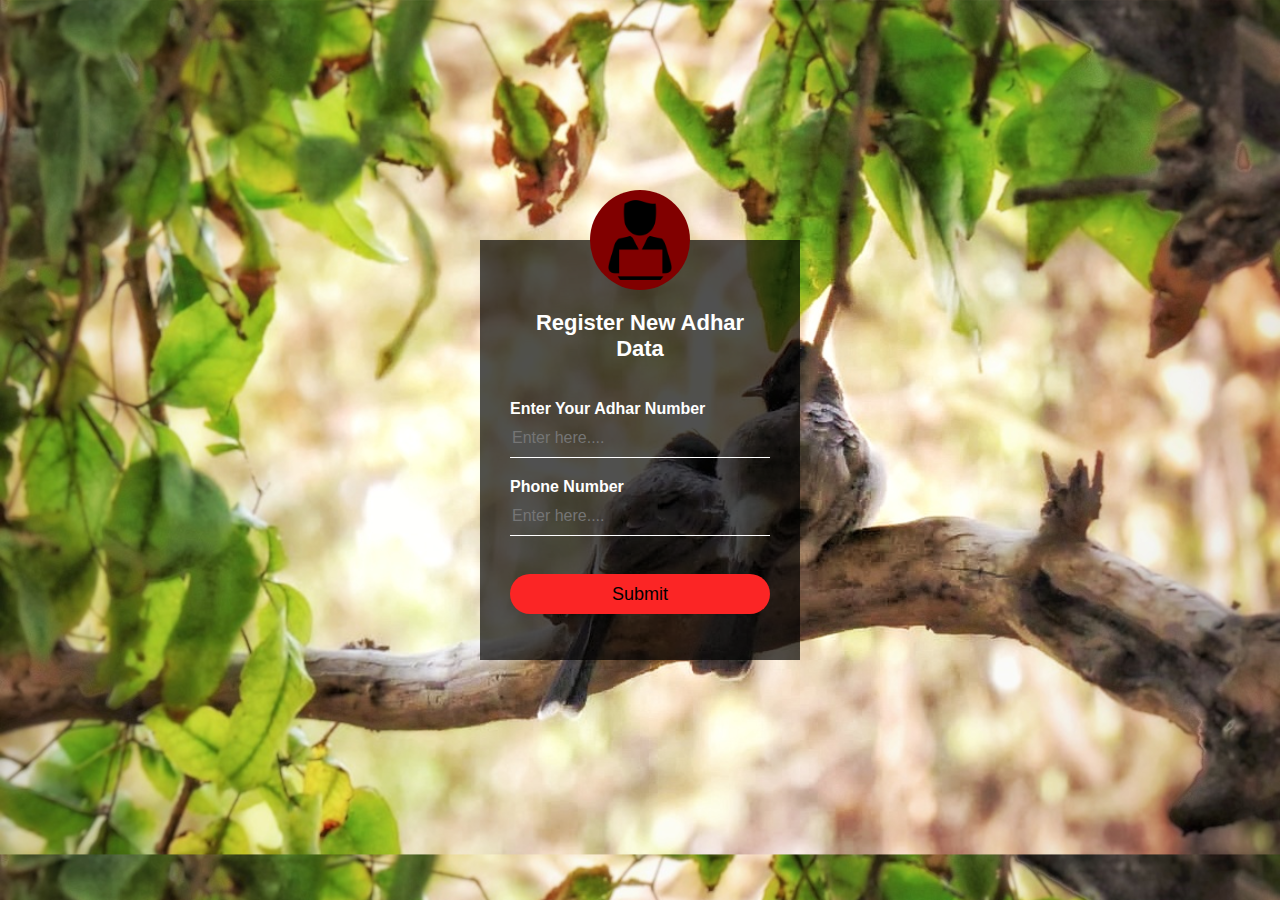
<file: register.html>
<!DOCTYPE html>
<html lang="en">
<head>
    <meta charset="UTF-8">
    <meta name="viewport" content="width=device-width, initial-scale=1.0">
    <meta http-equiv="X-UA-Compatible" content="ie=edge">
    <link rel="shortcut icon" href="assets/images/crt-logo-122x122.png" type="image/x-icon">
    <title>Register Page</title>
    <style>
    html, body
    {
        margin: 0px;
        padding: 0px;
        scroll-behavior: smooth;
        background: url(back.jpg);
        background-size: cover;
    }
    *
    {
        box-sizing: border-box;
        font-family: 'Montserrat' , sans-serif;
        scroll-behavior: smooth;
    }
    .loginbox
    {
        width: 320px;
        height: 420px;
        background: rgba(0, 0, 0, 0.685);
        color: #fff;
        position: absolute;
        top: 50%;
        left: 50%;
        transform: translate(-50%,-50%);
        box-sizing: border-box;
        padding: 70px 30px;
    }
    .avatar
    {
        width: 100px;
        height: 100px;
        border-radius: 50%;
        position: absolute;
        top: -50px;
        left: calc(50% - 50px);
        background: rgb(129, 0, 0);
    }
    h1
    {
        margin: 0px;
        padding: 0 0 20px;
        text-align: center;
        font-size: 22px;
    }
    .loginbox p
    {
        margin: 0px;
        padding: 0px;
        font-weight: bold;
    }
    .loginbox input
    {
        width: 100%;
        margin-bottom: 20px;
    }
    .loginbox input[type="text"], input[type="tel"]
    {
        border: none;
        border-bottom: 1px solid white;
        background: transparent;
        outline: none;
        height: 40px;
        color: white;
        font-size: 16px;
    }
    .loginbox input[type="text"]:hover, input[type="tel"]:hover
    {
        font-size: 10px;
    }
    .loginbox input[type="submit"]
    {
        border: none;
        outline: none;
        height: 40px;
        background: #fb2525;
        color: black;
        font-size: 18px;
        border-radius: 20px;
    }
    .loginbox input[type="submit"]:hover
    {
        cursor: pointer;
        background: #ffc108;
        color: rgb(0, 0, 0);
    }

    </style>
</head>
<body>

    <div class="loginbox">
        <img src="avatar.png" class="avatar">
            <h1>Register New Adhar Data</h1>
            <br>
            <form method="POST" action="connect.php">
                <p>Enter Your Adhar Number</p>
                <input type="text" name="AdharNo" placeholder="Enter here....">
                <br>
                <p>Phone Number</p>
                <input type="tel" name="PhoneNo" placeholder="Enter here....">
                <br><br>
                <input type="submit" name="" value="Submit">
            </form>
    </div>
</body>
</html>
</file>
<file: assets/web/assets/mobirise-icons/mobirise-icons.css>
@font-face {
  font-family: 'MobiriseIcons';
  src:  url('mobirise-icons.eot?spat4u');
  src:  url('mobirise-icons.eot?spat4u#iefix') format('embedded-opentype'),
    url('mobirise-icons.ttf?spat4u') format('truetype'),
    url('mobirise-icons.woff?spat4u') format('woff'),
    url('mobirise-icons.svg?spat4u#MobiriseIcons') format('svg');
  font-weight: normal;
  font-style: normal;
  font-display: swap;
}

[class^="mbri-"], [class*=" mbri-"] {
  /* use !important to prevent issues with browser extensions that change fonts */
  font-family: MobiriseIcons !important;
  speak: none;
  font-style: normal;
  font-weight: normal;
  font-variant: normal;
  text-transform: none;
  line-height: 1;

  /* Better Font Rendering =========== */
  -webkit-font-smoothing: antialiased;
  -moz-osx-font-smoothing: grayscale;
}

.mbri-add-submenu:before {
  content: "\e900";
}
.mbri-alert:before {
  content: "\e901";
}
.mbri-align-center:before {
  content: "\e902";
}
.mbri-align-justify:before {
  content: "\e903";
}
.mbri-align-left:before {
  content: "\e904";
}
.mbri-align-right:before {
  content: "\e905";
}
.mbri-android:before {
  content: "\e906";
}
.mbri-apple:before {
  content: "\e907";
}
.mbri-arrow-down:before {
  content: "\e908";
}
.mbri-arrow-next:before {
  content: "\e909";
}
.mbri-arrow-prev:before {
  content: "\e90a";
}
.mbri-arrow-up:before {
  content: "\e90b";
}
.mbri-bold:before {
  content: "\e90c";
}
.mbri-bookmark:before {
  content: "\e90d";
}
.mbri-bootstrap:before {
  content: "\e90e";
}
.mbri-briefcase:before {
  content: "\e90f";
}
.mbri-browse:before {
  content: "\e910";
}
.mbri-bulleted-list:before {
  content: "\e911";
}
.mbri-calendar:before {
  content: "\e912";
}
.mbri-camera:before {
  content: "\e913";
}
.mbri-cart-add:before {
  content: "\e914";
}
.mbri-cart-full:before {
  content: "\e915";
}
.mbri-cash:before {
  content: "\e916";
}
.mbri-change-style:before {
  content: "\e917";
}
.mbri-chat:before {
  content: "\e918";
}
.mbri-clock:before {
  content: "\e919";
}
.mbri-close:before {
  content: "\e91a";
}
.mbri-cloud:before {
  content: "\e91b";
}
.mbri-code:before {
  content: "\e91c";
}
.mbri-contact-form:before {
  content: "\e91d";
}
.mbri-credit-card:before {
  content: "\e91e";
}
.mbri-cursor-click:before {
  content: "\e91f";
}
.mbri-cust-feedback:before {
  content: "\e920";
}
.mbri-database:before {
  content: "\e921";
}
.mbri-delivery:before {
  content: "\e922";
}
.mbri-desktop:before {
  content: "\e923";
}
.mbri-devices:before {
  content: "\e924";
}
.mbri-down:before {
  content: "\e925";
}
.mbri-download:before {
  content: "\e989";
}
.mbri-drag-n-drop:before {
  content: "\e927";
}
.mbri-drag-n-drop2:before {
  content: "\e928";
}
.mbri-edit:before {
  content: "\e929";
}
.mbri-edit2:before {
  content: "\e92a";
}
.mbri-error:before {
  content: "\e92b";
}
.mbri-extension:before {
  content: "\e92c";
}
.mbri-features:before {
  content: "\e92d";
}
.mbri-file:before {
  content: "\e92e";
}
.mbri-flag:before {
  content: "\e92f";
}
.mbri-folder:before {
  content: "\e930";
}
.mbri-gift:before {
  content: "\e931";
}
.mbri-github:before {
  content: "\e932";
}
.mbri-globe:before {
  content: "\e933";
}
.mbri-globe-2:before {
  content: "\e934";
}
.mbri-growing-chart:before {
  content: "\e935";
}
.mbri-hearth:before {
  content: "\e936";
}
.mbri-help:before {
  content: "\e937";
}
.mbri-home:before {
  content: "\e938";
}
.mbri-hot-cup:before {
  content: "\e939";
}
.mbri-idea:before {
  content: "\e93a";
}
.mbri-image-gallery:before {
  content: "\e93b";
}
.mbri-image-slider:before {
  content: "\e93c";
}
.mbri-info:before {
  content: "\e93d";
}
.mbri-italic:before {
  content: "\e93e";
}
.mbri-key:before {
  content: "\e93f";
}
.mbri-laptop:before {
  content: "\e940";
}
.mbri-layers:before {
  content: "\e941";
}
.mbri-left-right:before {
  content: "\e942";
}
.mbri-left:before {
  content: "\e943";
}
.mbri-letter:before {
  content: "\e944";
}
.mbri-like:before {
  content: "\e945";
}
.mbri-link:before {
  content: "\e946";
}
.mbri-lock:before {
  content: "\e947";
}
.mbri-login:before {
  content: "\e948";
}
.mbri-logout:before {
  content: "\e949";
}
.mbri-magic-stick:before {
  content: "\e94a";
}
.mbri-map-pin:before {
  content: "\e94b";
}
.mbri-menu:before {
  content: "\e94c";
}
.mbri-mobile:before {
  content: "\e94d";
}
.mbri-mobile2:before {
  content: "\e94e";
}
.mbri-mobirise:before {
  content: "\e94f";
}
.mbri-more-horizontal:before {
  content: "\e950";
}
.mbri-more-vertical:before {
  content: "\e951";
}
.mbri-music:before {
  content: "\e952";
}
.mbri-new-file:before {
  content: "\e953";
}
.mbri-numbered-list:before {
  content: "\e954";
}
.mbri-opened-folder:before {
  content: "\e955";
}
.mbri-pages:before {
  content: "\e956";
}
.mbri-paper-plane:before {
  content: "\e957";
}
.mbri-paperclip:before {
  content: "\e958";
}
.mbri-photo:before {
  content: "\e959";
}
.mbri-photos:before {
  content: "\e95a";
}
.mbri-pin:before {
  content: "\e95b";
}
.mbri-play:before {
  content: "\e95c";
}
.mbri-plus:before {
  content: "\e95d";
}
.mbri-preview:before {
  content: "\e95e";
}
.mbri-print:before {
  content: "\e95f";
}
.mbri-protect:before {
  content: "\e960";
}
.mbri-question:before {
  content: "\e961";
}
.mbri-quote-left:before {
  content: "\e962";
}
.mbri-quote-right:before {
  content: "\e963";
}
.mbri-refresh:before {
  content: "\e964";
}
.mbri-responsive:before {
  content: "\e965";
}
.mbri-right:before {
  content: "\e966";
}
.mbri-rocket:before {
  content: "\e967";
}
.mbri-sad-face:before {
  content: "\e968";
}
.mbri-sale:before {
  content: "\e969";
}
.mbri-save:before {
  content: "\e96a";
}
.mbri-search:before {
  content: "\e96b";
}
.mbri-setting:before {
  content: "\e96c";
}
.mbri-setting2:before {
  content: "\e96d";
}
.mbri-setting3:before {
  content: "\e96e";
}
.mbri-share:before {
  content: "\e96f";
}
.mbri-shopping-bag:before {
  content: "\e970";
}
.mbri-shopping-basket:before {
  content: "\e971";
}
.mbri-shopping-cart:before {
  content: "\e972";
}
.mbri-sites:before {
  content: "\e973";
}
.mbri-smile-face:before {
  content: "\e974";
}
.mbri-speed:before {
  content: "\e975";
}
.mbri-star:before {
  content: "\e976";
}
.mbri-success:before {
  content: "\e977";
}
.mbri-sun:before {
  content: "\e978";
}
.mbri-sun2:before {
  content: "\e979";
}
.mbri-tablet:before {
  content: "\e97a";
}
.mbri-tablet-vertical:before {
  content: "\e97b";
}
.mbri-target:before {
  content: "\e97c";
}
.mbri-timer:before {
  content: "\e97d";
}
.mbri-to-ftp:before {
  content: "\e97e";
}
.mbri-to-local-drive:before {
  content: "\e97f";
}
.mbri-touch-swipe:before {
  content: "\e980";
}
.mbri-touch:before {
  content: "\e981";
}
.mbri-trash:before {
  content: "\e982";
}
.mbri-underline:before {
  content: "\e983";
}
.mbri-unlink:before {
  content: "\e984";
}
.mbri-unlock:before {
  content: "\e985";
}
.mbri-up-down:before {
  content: "\e986";
}
.mbri-up:before {
  content: "\e987";
}
.mbri-update:before {
  content: "\e988";
}
.mbri-upload:before {
 content: "\e926"; 
}
.mbri-user:before {
  content: "\e98a";
}
.mbri-user2:before {
  content: "\e98b";
}
.mbri-users:before {
  content: "\e98c";
}
.mbri-video:before {
  content: "\e98d";
}
.mbri-video-play:before {
  content: "\e98e";
}
.mbri-watch:before {
  content: "\e98f";
}
.mbri-website-theme:before {
  content: "\e990";
}
.mbri-wifi:before {
  content: "\e991";
}
.mbri-windows:before {
  content: "\e992";
}
.mbri-zoom-out:before {
  content: "\e993";
}
.mbri-redo:before {
  content: "\e994";
}
.mbri-undo:before {
  content: "\e995";
}
</file>
<file: assets/web/assets/gdpr-plugin/gdpr-styles.css>
.gdpr-block {
    padding: 10px;
    font-size: 14px;
    display: block;
    width: 100%;
    text-align: center;
}
.gdpr-block.covert {
	display: none;
}
.textGDPR {
    position: relative;
}
.gdpr-block label span.textGDPR input[name='gdpr']{
    width: 15px;
    height: 15px;
    margin: 0;
    position: absolute;
    top: 2px;
    left: -20px;
}
.gdpr-block label {
    color: #a7a7a7;
    vertical-align: middle;
    user-select: none;
    margin-bottom: 0;
}
</file>
<file: assets/socicon/css/styles.css>
@charset "UTF-8";

@font-face {
  font-family: "socicon";
  src:url("../fonts/socicon.eot");
  src:url("../fonts/socicon.eot?#iefix") format("embedded-opentype"),
    url("../fonts/socicon.woff") format("woff"),
    url("../fonts/socicon.ttf") format("truetype"),
    url("../fonts/socicon.svg#socicon") format("svg");
  font-weight: normal;
  font-style: normal;
  font-display:swap;
}

[data-icon]:before {
  font-family: "socicon" !important;
  content: attr(data-icon);
  font-style: normal !important;
  font-weight: normal !important;
  font-variant: normal !important;
  text-transform: none !important;
  speak: none;
  line-height: 1;
  -webkit-font-smoothing: antialiased;
  -moz-osx-font-smoothing: grayscale;
}

[class^="socicon-"]:before,
[class*=" socicon-"]:before {
  font-family: "socicon" !important;
  font-style: normal !important;
  font-weight: normal !important;
  font-variant: normal !important;
  text-transform: none !important;
  speak: none;
  line-height: 1;
  -webkit-font-smoothing: antialiased;
  -moz-osx-font-smoothing: grayscale;
}

.socicon-modelmayhem:before {
  content: "\e000";
}
.socicon-mixcloud:before {
  content: "\e001";
}
.socicon-drupal:before {
  content: "\e002";
}
.socicon-swarm:before {
  content: "\e003";
}
.socicon-istock:before {
  content: "\e004";
}
.socicon-yammer:before {
  content: "\e005";
}
.socicon-ello:before {
  content: "\e006";
}
.socicon-stackoverflow:before {
  content: "\e007";
}
.socicon-persona:before {
  content: "\e008";
}
.socicon-triplej:before {
  content: "\e009";
}
.socicon-houzz:before {
  content: "\e00a";
}
.socicon-rss:before {
  content: "\e00b";
}
.socicon-paypal:before {
  content: "\e00c";
}
.socicon-odnoklassniki:before {
  content: "\e00d";
}
.socicon-airbnb:before {
  content: "\e00e";
}
.socicon-periscope:before {
  content: "\e00f";
}
.socicon-outlook:before {
  content: "\e010";
}
.socicon-coderwall:before {
  content: "\e011";
}
.socicon-tripadvisor:before {
  content: "\e012";
}
.socicon-appnet:before {
  content: "\e013";
}
.socicon-goodreads:before {
  content: "\e014";
}
.socicon-tripit:before {
  content: "\e015";
}
.socicon-lanyrd:before {
  content: "\e016";
}
.socicon-slideshare:before {
  content: "\e017";
}
.socicon-buffer:before {
  content: "\e018";
}
.socicon-disqus:before {
  content: "\e019";
}
.socicon-vkontakte:before {
  content: "\e01a";
}
.socicon-whatsapp:before {
  content: "\e01b";
}
.socicon-patreon:before {
  content: "\e01c";
}
.socicon-storehouse:before {
  content: "\e01d";
}
.socicon-pocket:before {
  content: "\e01e";
}
.socicon-mail:before {
  content: "\e01f";
}
.socicon-blogger:before {
  content: "\e020";
}
.socicon-technorati:before {
  content: "\e021";
}
.socicon-reddit:before {
  content: "\e022";
}
.socicon-dribbble:before {
  content: "\e023";
}
.socicon-stumbleupon:before {
  content: "\e024";
}
.socicon-digg:before {
  content: "\e025";
}
.socicon-envato:before {
  content: "\e026";
}
.socicon-behance:before {
  content: "\e027";
}
.socicon-delicious:before {
  content: "\e028";
}
.socicon-deviantart:before {
  content: "\e029";
}
.socicon-forrst:before {
  content: "\e02a";
}
.socicon-play:before {
  content: "\e02b";
}
.socicon-zerply:before {
  content: "\e02c";
}
.socicon-wikipedia:before {
  content: "\e02d";
}
.socicon-apple:before {
  content: "\e02e";
}
.socicon-flattr:before {
  content: "\e02f";
}
.socicon-github:before {
  content: "\e030";
}
.socicon-renren:before {
  content: "\e031";
}
.socicon-friendfeed:before {
  content: "\e032";
}
.socicon-newsvine:before {
  content: "\e033";
}
.socicon-identica:before {
  content: "\e034";
}
.socicon-bebo:before {
  content: "\e035";
}
.socicon-zynga:before {
  content: "\e036";
}
.socicon-steam:before {
  content: "\e037";
}
.socicon-xbox:before {
  content: "\e038";
}
.socicon-windows:before {
  content: "\e039";
}
.socicon-qq:before {
  content: "\e03a";
}
.socicon-douban:before {
  content: "\e03b";
}
.socicon-meetup:before {
  content: "\e03c";
}
.socicon-playstation:before {
  content: "\e03d";
}
.socicon-android:before {
  content: "\e03e";
}
.socicon-snapchat:before {
  content: "\e03f";
}
.socicon-twitter:before {
  content: "\e040";
}
.socicon-facebook:before {
  content: "\e041";
}
.socicon-googleplus:before {
  content: "\e042";
}
.socicon-pinterest:before {
  content: "\e043";
}
.socicon-foursquare:before {
  content: "\e044";
}
.socicon-yahoo:before {
  content: "\e045";
}
.socicon-skype:before {
  content: "\e046";
}
.socicon-yelp:before {
  content: "\e047";
}
.socicon-feedburner:before {
  content: "\e048";
}
.socicon-linkedin:before {
  content: "\e049";
}
.socicon-viadeo:before {
  content: "\e04a";
}
.socicon-xing:before {
  content: "\e04b";
}
.socicon-myspace:before {
  content: "\e04c";
}
.socicon-soundcloud:before {
  content: "\e04d";
}
.socicon-spotify:before {
  content: "\e04e";
}
.socicon-grooveshark:before {
  content: "\e04f";
}
.socicon-lastfm:before {
  content: "\e050";
}
.socicon-youtube:before {
  content: "\e051";
}
.socicon-vimeo:before {
  content: "\e052";
}
.socicon-dailymotion:before {
  content: "\e053";
}
.socicon-vine:before {
  content: "\e054";
}
.socicon-flickr:before {
  content: "\e055";
}
.socicon-500px:before {
  content: "\e056";
}
.socicon-wordpress:before {
  content: "\e058";
}
.socicon-tumblr:before {
  content: "\e059";
}
.socicon-twitch:before {
  content: "\e05a";
}
.socicon-8tracks:before {
  content: "\e05b";
}
.socicon-amazon:before {
  content: "\e05c";
}
.socicon-icq:before {
  content: "\e05d";
}
.socicon-smugmug:before {
  content: "\e05e";
}
.socicon-ravelry:before {
  content: "\e05f";
}
.socicon-weibo:before {
  content: "\e060";
}
.socicon-baidu:before {
  content: "\e061";
}
.socicon-angellist:before {
  content: "\e062";
}
.socicon-ebay:before {
  content: "\e063";
}
.socicon-imdb:before {
  content: "\e064";
}
.socicon-stayfriends:before {
  content: "\e065";
}
.socicon-residentadvisor:before {
  content: "\e066";
}
.socicon-google:before {
  content: "\e067";
}
.socicon-yandex:before {
  content: "\e068";
}
.socicon-sharethis:before {
  content: "\e069";
}
.socicon-bandcamp:before {
  content: "\e06a";
}
.socicon-itunes:before {
  content: "\e06b";
}
.socicon-deezer:before {
  content: "\e06c";
}
.socicon-telegram:before {
  content: "\e06e";
}
.socicon-openid:before {
  content: "\e06f";
}
.socicon-amplement:before {
  content: "\e070";
}
.socicon-viber:before {
  content: "\e071";
}
.socicon-zomato:before {
  content: "\e072";
}
.socicon-draugiem:before {
  content: "\e074";
}
.socicon-endomodo:before {
  content: "\e075";
}
.socicon-filmweb:before {
  content: "\e076";
}
.socicon-stackexchange:before {
  content: "\e077";
}
.socicon-wykop:before {
  content: "\e078";
}
.socicon-teamspeak:before {
  content: "\e079";
}
.socicon-teamviewer:before {
  content: "\e07a";
}
.socicon-ventrilo:before {
  content: "\e07b";
}
.socicon-younow:before {
  content: "\e07c";
}
.socicon-raidcall:before {
  content: "\e07d";
}
.socicon-mumble:before {
  content: "\e07e";
}
.socicon-medium:before {
  content: "\e06d";
}
.socicon-bebee:before {
  content: "\e07f";
}
.socicon-hitbox:before {
  content: "\e080";
}
.socicon-reverbnation:before {
  content: "\e081";
}
.socicon-formulr:before {
  content: "\e082";
}
.socicon-instagram:before {
  content: "\e057";
}
.socicon-battlenet:before {
  content: "\e083";
}
.socicon-chrome:before {
  content: "\e084";
}
.socicon-discord:before {
  content: "\e086";
}
.socicon-issuu:before {
  content: "\e087";
}
.socicon-macos:before {
  content: "\e088";
}
.socicon-firefox:before {
  content: "\e089";
}
.socicon-opera:before {
  content: "\e08d";
}
.socicon-keybase:before {
  content: "\e090";
}
.socicon-alliance:before {
  content: "\e091";
}
.socicon-livejournal:before {
  content: "\e092";
}
.socicon-googlephotos:before {
  content: "\e093";
}
.socicon-horde:before {
  content: "\e094";
}
.socicon-etsy:before {
  content: "\e095";
}
.socicon-zapier:before {
  content: "\e096";
}
.socicon-google-scholar:before {
  content: "\e097";
}
.socicon-researchgate:before {
  content: "\e098";
}
.socicon-wechat:before {
  content: "\e099";
}
.socicon-strava:before {
  content: "\e09a";
}
.socicon-line:before {
  content: "\e09b";
}
.socicon-lyft:before {
  content: "\e09c";
}
.socicon-uber:before {
  content: "\e09d";
}
.socicon-songkick:before {
  content: "\e09e";
}
.socicon-viewbug:before {
  content: "\e09f";
}
.socicon-googlegroups:before {
  content: "\e0a0";
}
.socicon-quora:before {
  content: "\e073";
}
.socicon-diablo:before {
  content: "\e085";
}
.socicon-blizzard:before {
  content: "\e0a1";
}
.socicon-hearthstone:before {
  content: "\e08b";
}
.socicon-heroes:before {
  content: "\e08a";
}
.socicon-overwatch:before {
  content: "\e08c";
}
.socicon-warcraft:before {
  content: "\e08e";
}
.socicon-starcraft:before {
  content: "\e08f";
}
.socicon-beam:before {
  content: "\e0a2";
}
.socicon-curse:before {
  content: "\e0a3";
}
.socicon-player:before {
  content: "\e0a4";
}
.socicon-streamjar:before {
  content: "\e0a5";
}
.socicon-nintendo:before {
  content: "\e0a6";
}
.socicon-hellocoton:before {
  content: "\e0a7";
}
</file>
<file: assets/dropdown/css/style.css>
.navbar-dropdown {
  left: 0;
  padding: 0;
  position: absolute;
  right: 0;
  top: 0;
  transition: all 0.45s ease;
  z-index: 1030;
  background: #282828; }
  .navbar-dropdown .navbar-logo {
    margin-right: 0.8rem;
    transition: margin 0.3s ease-in-out;
    vertical-align: middle; }
    .navbar-dropdown .navbar-logo img {
      height: 3.125rem;
      transition: all 0.3s ease-in-out; }
    .navbar-dropdown .navbar-logo.mbr-iconfont {
      font-size: 3.125rem;
      line-height: 3.125rem; }
  .navbar-dropdown .navbar-caption {
    font-weight: 700;
    white-space: normal;
    vertical-align: -4px;
    line-height: 3.125rem !important; }
    .navbar-dropdown .navbar-caption, .navbar-dropdown .navbar-caption:hover {
      color: inherit;
      text-decoration: none; }
  .navbar-dropdown .mbr-iconfont + .navbar-caption {
    vertical-align: -1px; }
  .navbar-dropdown.navbar-fixed-top {
    position: fixed; }
  .navbar-dropdown .navbar-brand span {
    vertical-align: -4px; }
  .navbar-dropdown.bg-color.transparent {
    background: none; }
  .navbar-dropdown.navbar-short .navbar-brand {
    padding: 0.625rem 0; }
    .navbar-dropdown.navbar-short .navbar-brand span {
      vertical-align: -1px; }
  .navbar-dropdown.navbar-short .navbar-caption {
    line-height: 2.375rem !important;
    vertical-align: -2px; }
  .navbar-dropdown.navbar-short .navbar-logo {
    margin-right: 0.5rem; }
    .navbar-dropdown.navbar-short .navbar-logo img {
      height: 2.375rem; }
    .navbar-dropdown.navbar-short .navbar-logo.mbr-iconfont {
      font-size: 2.375rem;
      line-height: 2.375rem; }
  .navbar-dropdown.navbar-short .mbr-table-cell {
    height: 3.625rem; }
  .navbar-dropdown .navbar-close {
    left: 0.6875rem;
    position: fixed;
    top: 0.75rem;
    z-index: 1000; }
  .navbar-dropdown .hamburger-icon {
    content: "";
    display: inline-block;
    vertical-align: middle;
    width: 16px;
    -webkit-box-shadow: 0 -6px 0 1px #282828,0 0 0 1px #282828,0 6px 0 1px #282828;
    -moz-box-shadow: 0 -6px 0 1px #282828,0 0 0 1px #282828,0 6px 0 1px #282828;
    box-shadow: 0 -6px 0 1px #282828,0 0 0 1px #282828,0 6px 0 1px #282828; }

.dropdown-menu .dropdown-toggle[data-toggle="dropdown-submenu"]::after {
  border-bottom: 0.35em solid transparent;
  border-left: 0.35em solid;
  border-right: 0;
  border-top: 0.35em solid transparent;
  margin-left: 0.3rem; }

.dropdown-menu .dropdown-item:focus {
  outline: 0; }

.nav-dropdown {
  font-size: 0.75rem;
  font-weight: 500;
  height: auto !important; }
  .nav-dropdown .nav-btn {
    padding-left: 1rem; }
  .nav-dropdown .link {
    margin: .667em 1.667em;
    font-weight: 500;
    padding: 0;
    transition: color .2s ease-in-out; }
    .nav-dropdown .link.dropdown-toggle {
      margin-right: 2.583em; }
      .nav-dropdown .link.dropdown-toggle::after {
        margin-left: .25rem;
        border-top: 0.35em solid;
        border-right: 0.35em solid transparent;
        border-left: 0.35em solid transparent;
        border-bottom: 0; }
      .nav-dropdown .link.dropdown-toggle[aria-expanded="true"] {
        margin: 0;
        padding: 0.667em 3.263em  0.667em 1.667em; }
  .nav-dropdown .link::after,
  .nav-dropdown .dropdown-item::after {
    color: inherit; }
  .nav-dropdown .btn {
    font-size: 0.75rem;
    font-weight: 700;
    letter-spacing: 0;
    margin-bottom: 0;
    padding-left: 1.25rem;
    padding-right: 1.25rem; }
  .nav-dropdown .dropdown-menu {
    border-radius: 0;
    border: 0;
    left: 0;
    margin: 0;
    padding-bottom: 1.25rem;
    padding-top: 1.25rem;
    position: relative; }
  .nav-dropdown .dropdown-submenu {
    margin-left: 0.125rem;
    top: 0; }
  .nav-dropdown .dropdown-item {
    font-weight: 500;
    line-height: 2;
    padding: 0.3846em 4.615em 0.3846em 1.5385em;
    position: relative;
    transition: color .2s ease-in-out, background-color .2s ease-in-out; }
    .nav-dropdown .dropdown-item::after {
      margin-top: -0.3077em;
      position: absolute;
      right: 1.1538em;
      top: 50%; }
    .nav-dropdown .dropdown-item:focus, .nav-dropdown .dropdown-item:hover {
      background: none; }

@media (max-width: 767px) {
  .nav-dropdown.navbar-toggleable-sm {
    bottom: 0;
    display: none;
    left: 0;
    overflow-x: hidden;
    position: fixed;
    top: 0;
    transform: translateX(-100%);
    -ms-transform: translateX(-100%);
    -webkit-transform: translateX(-100%);
    width: 18.75rem;
    z-index: 999; } }
.nav-dropdown.navbar-toggleable-xl {
  bottom: 0;
  display: none;
  left: 0;
  overflow-x: hidden;
  position: fixed;
  top: 0;
  transform: translateX(-100%);
  -ms-transform: translateX(-100%);
  -webkit-transform: translateX(-100%);
  width: 18.75rem;
  z-index: 999; }

.nav-dropdown-sm {
  display: block !important;
  overflow-x: hidden;
  overflow: auto;
  padding-top: 3.875rem; }
  .nav-dropdown-sm::after {
    content: "";
    display: block;
    height: 3rem;
    width: 100%; }
  .nav-dropdown-sm.collapse.in ~ .navbar-close {
    display: block !important; }
  .nav-dropdown-sm.collapsing, .nav-dropdown-sm.collapse.in {
    transform: translateX(0);
    -ms-transform: translateX(0);
    -webkit-transform: translateX(0);
    transition: all 0.25s ease-out;
    -webkit-transition: all 0.25s ease-out;
    background: #282828; }
  .nav-dropdown-sm.collapsing[aria-expanded="false"] {
    transform: translateX(-100%);
    -ms-transform: translateX(-100%);
    -webkit-transform: translateX(-100%); }
  .nav-dropdown-sm .nav-item {
    display: block;
    margin-left: 0 !important;
    padding-left: 0; }
  .nav-dropdown-sm .link,
  .nav-dropdown-sm .dropdown-item {
    border-top: 1px dotted rgba(255, 255, 255, 0.1);
    font-size: 0.8125rem;
    line-height: 1.6;
    margin: 0 !important;
    padding: 0.875rem 2.4rem 0.875rem 1.5625rem !important;
    position: relative;
    white-space: normal; }
    .nav-dropdown-sm .link:focus, .nav-dropdown-sm .link:hover,
    .nav-dropdown-sm .dropdown-item:focus,
    .nav-dropdown-sm .dropdown-item:hover {
      background: rgba(0, 0, 0, 0.2) !important;
      color: #c0a375; }
  .nav-dropdown-sm .nav-btn {
    position: relative;
    padding: 1.5625rem 1.5625rem 0 1.5625rem; }
    .nav-dropdown-sm .nav-btn::before {
      border-top: 1px dotted rgba(255, 255, 255, 0.1);
      content: "";
      left: 0;
      position: absolute;
      top: 0;
      width: 100%; }
    .nav-dropdown-sm .nav-btn + .nav-btn {
      padding-top: 0.625rem; }
      .nav-dropdown-sm .nav-btn + .nav-btn::before {
        display: none; }
  .nav-dropdown-sm .btn {
    padding: 0.625rem 0; }
  .nav-dropdown-sm .dropdown-toggle[data-toggle="dropdown-submenu"]::after {
    margin-left: .25rem;
    border-top: 0.35em solid;
    border-right: 0.35em solid transparent;
    border-left: 0.35em solid transparent;
    border-bottom: 0; }
  .nav-dropdown-sm .dropdown-toggle[data-toggle="dropdown-submenu"][aria-expanded="true"]::after {
    border-top: 0;
    border-right: 0.35em solid transparent;
    border-left: 0.35em solid transparent;
    border-bottom: 0.35em solid; }
  .nav-dropdown-sm .dropdown-menu {
    margin: 0;
    padding: 0;
    position: relative;
    top: 0;
    left: 0;
    width: 100%;
    border: 0;
    float: none;
    border-radius: 0;
    background: none; }
  .nav-dropdown-sm .dropdown-submenu {
    left: 100%;
    margin-left: 0.125rem;
    margin-top: -1.25rem;
    top: 0; }

.navbar-toggleable-sm .nav-dropdown .dropdown-menu {
  position: absolute; }

.navbar-toggleable-sm .nav-dropdown .dropdown-submenu {
  left: 100%;
  margin-left: 0.125rem;
  margin-top: -1.25rem;
  top: 0; }

.navbar-toggleable-sm.opened .nav-dropdown .dropdown-menu {
  position: relative; }

.navbar-toggleable-sm.opened .nav-dropdown .dropdown-submenu {
  left: 0;
  margin-left: 00rem;
  margin-top: 0rem;
  top: 0; }

.is-builder .nav-dropdown.collapsing {
  transition: none !important; }

/*# sourceMappingURL=style.css.map */
</file>
<file: assets/theme/css/style.css>
/*!
 * Mobirise v4 theme (https://mobirise.com/)
 * Copyright 2017 Mobirise
 */
section {
  background-color: #eeeeee; }

body {
  font-style: normal;
  line-height: 1.5; }

section,
.container,
.container-fluid {
  position: relative;
  word-wrap: break-word; }

a.mbr-iconfont:hover {
  text-decoration: none; }

.article .lead p,
.article .lead ul,
.article .lead ol,
.article .lead pre,
.article .lead blockquote {
  margin-bottom: 0; }

ul,
ol,
pre,
blockquote {
  margin-bottom: 2.3125rem; }

pre {
  background: #f4f4f4;
  padding: 10px 24px;
  white-space: pre-wrap; }

.inactive {
  -webkit-user-select: none;
  -moz-user-select: none;
  -ms-user-select: none;
  user-select: none;
  pointer-events: none;
  -webkit-user-drag: none;
  user-drag: none; }

.mbr-section__comments .row {
  justify-content: center;
  -webkit-justify-content: center; }

a {
  font-style: normal;
  font-weight: 400;
  cursor: pointer; }
  a, a:hover {
    text-decoration: none; }

figure {
  margin-bottom: 0; }

body {
  color: #232323; }

h1,
h2,
h3,
h4,
h5,
h6,
.h1,
.h2,
.h3,
.h4,
.h5,
.h6,
.display-1,
.display-2,
.display-3,
.display-4 {
  line-height: 1;
  word-break: break-word;
  word-wrap: break-word; }

.mbr-section-title {
  font-style: normal;
  line-height: 1.2; }

.mbr-section-subtitle {
  line-height: 1.3; }

.mbr-text {
  font-style: normal;
  line-height: 1.6; }

b,
strong {
  font-weight: bold; }

blockquote {
  padding: 10px 0 10px 20px;
  position: relative;
  border-left: 2px solid;
  border-color: #ff3366; }

input:-webkit-autofill, input:-webkit-autofill:hover, input:-webkit-autofill:focus, input:-webkit-autofill:active {
  transition-delay: 9999s;
  transition-property: background-color, color; }

textarea[type='hidden'] {
  display: none; }

body {
  position: relative; }

section {
  background-position: 50% 50%;
  background-repeat: no-repeat;
  background-size: cover; }
  section .mbr-background-video,
  section .mbr-background-video-preview {
    position: absolute;
    bottom: 0;
    left: 0;
    right: 0;
    top: 0; }

.hidden {
  visibility: hidden; }

.mbr-z-index20 {
  z-index: 20; }

/*! Base colors */
.mbr-white {
  color: #ffffff; }

.mbr-black {
  color: #000000; }

.mbr-bg-white {
  background-color: #ffffff; }

.mbr-bg-black {
  background-color: #000000; }

/*! Text-aligns */
.align-left {
  text-align: left; }

.align-center {
  text-align: center; }

.align-right {
  text-align: right; }

@media (max-width: 767px) {
  .align-left,
  .align-center,
  .align-right,
  .mbr-section-btn,
  .mbr-section-title {
    text-align: center; } }
/*! Font-weight  */
.mbr-light {
  font-weight: 300; }

.mbr-regular {
  font-weight: 400; }

.mbr-semibold {
  font-weight: 500; }

.mbr-bold {
  font-weight: 700; }

/*! Media  */
.media-size-item {
  -webkit-flex: 1 1 auto;
  -moz-flex: 1 1 auto;
  -ms-flex: 1 1 auto;
  -o-flex: 1 1 auto;
  flex: 1 1 auto; }

.media-content {
  -webkit-flex-basis: 100%;
  flex-basis: 100%; }

.media-container-row {
  display: -ms-flexbox;
  display: -webkit-flex;
  display: flex;
  -webkit-flex-direction: row;
  -ms-flex-direction: row;
  flex-direction: row;
  -webkit-flex-wrap: wrap;
  -ms-flex-wrap: wrap;
  flex-wrap: wrap;
  -webkit-justify-content: center;
  -ms-flex-pack: center;
  justify-content: center;
  -webkit-align-content: center;
  -ms-flex-line-pack: center;
  align-content: center;
  -webkit-align-items: start;
  -ms-flex-align: start;
  align-items: start; }
  .media-container-row .media-size-item {
    width: 400px; }

.media-container-column {
  display: -ms-flexbox;
  display: -webkit-flex;
  display: flex;
  -webkit-flex-direction: column;
  -ms-flex-direction: column;
  flex-direction: column;
  -webkit-flex-wrap: wrap;
  -ms-flex-wrap: wrap;
  flex-wrap: wrap;
  -webkit-justify-content: center;
  -ms-flex-pack: center;
  justify-content: center;
  -webkit-align-content: center;
  -ms-flex-line-pack: center;
  align-content: center;
  -webkit-align-items: stretch;
  -ms-flex-align: stretch;
  align-items: stretch; }
  .media-container-column > * {
    width: 100%; }

@media (min-width: 992px) {
  .media-container-row {
    -webkit-flex-wrap: nowrap;
    -ms-flex-wrap: nowrap;
    flex-wrap: nowrap; } }
figure {
  overflow: hidden; }

figure[mbr-media-size] {
  transition: width 0.1s; }

.mbr-figure img,
.mbr-figure iframe {
  display: block;
  width: 100%; }

.card {
  background-color: transparent;
  border: none; }

.card-box {
  width: 100%; }

.card-img {
  text-align: center;
  flex-shrink: 0;
  -webkit-flex-shrink: 0; }

.media {
  max-width: 100%;
  margin: 0 auto; }

.mbr-figure {
  -ms-flex-item-align: center;
  -ms-grid-row-align: center;
  -webkit-align-self: center;
  align-self: center; }

.media-container > div {
  max-width: 100%; }

.mbr-figure img,
.card-img img {
  width: 100%; }

@media (max-width: 991px) {
  .media-size-item {
    width: auto !important; }

  .media {
    width: auto; }

  .mbr-figure {
    width: 100% !important; } }
/*! Buttons */
.btn {
  font-weight: 500;
  border-width: 2px;
  font-style: normal;
  letter-spacing: 1px;
  margin: .4rem .8rem;
  white-space: normal;
  -webkit-transition: all .3s ease-in-out;
  -moz-transition: all .3s ease-in-out;
  transition: all .3s ease-in-out;
  display: inline-flex;
  align-items: center;
  justify-content: center;
  word-break: break-word;
  -webkit-align-items: center;
  -webkit-justify-content: center;
  display: -webkit-inline-flex; }

.btn-sm {
  font-weight: 500;
  letter-spacing: 1px;
  -webkit-transition: all .3s ease-in-out;
  -moz-transition: all .3s ease-in-out;
  transition: all .3s ease-in-out; }

.btn-md {
  font-weight: 500;
  letter-spacing: 1px;
  margin: .4rem .8rem !important;
  -webkit-transition: all .3s ease-in-out;
  -moz-transition: all .3s ease-in-out;
  transition: all .3s ease-in-out; }

.btn-lg {
  font-weight: 500;
  letter-spacing: 1px;
  margin: .4rem .8rem !important;
  -webkit-transition: all .3s ease-in-out;
  -moz-transition: all .3s ease-in-out;
  transition: all .3s ease-in-out; }

.mbr-section-btn {
  margin-left: -0.25rem;
  margin-right: -0.25rem;
  font-size: 0; }

nav .mbr-section-btn {
  margin-left: 0rem;
  margin-right: 0rem; }

.btn-form {
  border-radius: 0; }
  .btn-form:hover {
    cursor: pointer; }

/*! Btn icon margin */
.btn .mbr-iconfont,
.btn.btn-sm .mbr-iconfont {
  cursor: pointer;
  margin-right: 0.5rem; }

.btn.btn-md .mbr-iconfont,
.btn.btn-md .mbr-iconfont {
  margin-right: 0.8rem; }

.mbr-regular {
  font-weight: 400; }

.mbr-semibold {
  font-weight: 500; }

.mbr-bold {
  font-weight: 700; }

[type='submit'] {
  -webkit-appearance: none; }

/*! Full-screen */
.mbr-fullscreen .mbr-overlay {
  min-height: 100vh; }

.mbr-fullscreen {
  display: flex;
  display: -webkit-flex;
  display: -moz-flex;
  display: -ms-flex;
  display: -o-flex;
  align-items: center;
  -webkit-align-items: center;
  min-height: 100vh;
  padding-top: 3rem;
  padding-bottom: 3rem; }

/*! Map */
.map {
  height: 25rem;
  position: relative; }
  .map iframe {
    width: 100%;
    height: 100%; }

.mbr-overlay {
  background-color: #000;
  bottom: 0;
  left: 0;
  opacity: .5;
  position: absolute;
  right: 0;
  top: 0;
  z-index: 0;
  pointer-events: none; }

/* Form */
blockquote {
  font-style: italic;
  padding: 10px 0 10px 20px;
  font-size: 1.09rem;
  position: relative;
  border-width: 3px; }

.form-control {
  background-color: #f5f5f5;
  box-shadow: none;
  color: #565656;
  line-height: 1.43;
  min-height: 3.5em;
  padding: 1.07em .5em; }
  .form-control, .form-control:focus {
    border: 1px solid #e8e8e8; }
  .form-active .form-control:invalid {
    border-color: red; }

.form-control-label {
  position: relative;
  cursor: pointer;
  margin-bottom: .357em;
  padding: 0; }

.alert {
  color: #ffffff;
  border-radius: 0;
  border: 0;
  font-size: .875rem;
  line-height: 1.5;
  margin-bottom: 1.875rem;
  padding: 1.25rem;
  position: relative; }
  .alert.alert-form::after {
    background-color: inherit;
    bottom: -7px;
    content: "";
    display: block;
    height: 14px;
    left: 50%;
    margin-left: -7px;
    position: absolute;
    transform: rotate(45deg);
    width: 14px;
    -webkit-transform: rotate(45deg); }

.form-asterisk {
  font-family: initial;
  position: absolute;
  top: -2px;
  font-weight: normal; }

/*! Scroll to top arrow */
#scrollToTop a i:before {
  content: '';
  position: absolute;
  height: 40%;
  top: 25%;
  background: #fff;
  width: 2px;
  left: calc(50% - 1px); }
#scrollToTop a i:after {
  content: '';
  position: absolute;
  display: block;
  border-top: 2px solid #fff;
  border-right: 2px solid #fff;
  width: 40%;
  height: 40%;
  left: 30%;
  bottom: 30%;
  transform: rotate(135deg);
  -webkit-transform: rotate(135deg); }

.mbr-arrow-up {
  bottom: 25px;
  right: 90px;
  position: fixed;
  text-align: right;
  z-index: 5000;
  color: #ffffff;
  font-size: 32px;
  transform: rotate(180deg);
  -webkit-transform: rotate(180deg); }

.mbr-arrow-up a {
  background: rgba(0, 0, 0, 0.2);
  border-radius: 3px;
  color: #fff;
  display: inline-block;
  height: 60px;
  width: 60px;
  outline-style: none !important;
  position: relative;
  text-decoration: none;
  transition: all 0.3s ease-in-out;
  cursor: pointer;
  text-align: center; }
  .mbr-arrow-up a:hover {
    background-color: rgba(0, 0, 0, 0.4); }
  .mbr-arrow-up a i {
    line-height: 60px; }

.mbr-arrow-up-icon {
  display: block;
  color: #fff; }

.mbr-arrow-up-icon::before {
  content: '\203a';
  display: inline-block;
  font-family: serif;
  font-size: 32px;
  line-height: 1;
  font-style: normal;
  position: relative;
  top: 6px;
  left: -4px;
  -webkit-transform: rotate(-90deg);
  transform: rotate(-90deg); }

/*! Arrow Down */
.mbr-arrow {
  position: absolute;
  bottom: 45px;
  left: 50%;
  width: 60px;
  height: 60px;
  cursor: pointer;
  background-color: rgba(80, 80, 80, 0.5);
  border-radius: 50%;
  -webkit-transform: translateX(-50%);
  transform: translateX(-50%); }
  .mbr-arrow > a {
    display: inline-block;
    text-decoration: none;
    outline-style: none;
    -webkit-animation: arrowdown 1.7s ease-in-out infinite;
    animation: arrowdown 1.7s ease-in-out infinite; }
    .mbr-arrow > a > i {
      position: absolute;
      top: -2px;
      left: 15px;
      font-size: 2rem; }

@keyframes arrowdown {
  0% {
    transform: translateY(0px);
    -webkit-transform: translateY(0px); }
  50% {
    transform: translateY(-5px);
    -webkit-transform: translateY(-5px); }
  100% {
    transform: translateY(0px);
    -webkit-transform: translateY(0px); } }
@-webkit-keyframes arrowdown {
  0% {
    transform: translateY(0px);
    -webkit-transform: translateY(0px); }
  50% {
    transform: translateY(-5px);
    -webkit-transform: translateY(-5px); }
  100% {
    transform: translateY(0px);
    -webkit-transform: translateY(0px); } }
@media (max-width: 500px) {
  .mbr-arrow-up {
    left: 50%;
    right: auto;
    transform: translateX(-50%) rotate(180deg);
    -webkit-transform: translateX(-50%) rotate(180deg); } }
/*Gradients animation*/
@keyframes gradient-animation {
  from {
    background-position: 0% 100%;
    animation-timing-function: ease-in-out; }
  to {
    background-position: 100% 0%;
    animation-timing-function: ease-in-out; } }
@-webkit-keyframes gradient-animation {
  from {
    background-position: 0% 100%;
    animation-timing-function: ease-in-out; }
  to {
    background-position: 100% 0%;
    animation-timing-function: ease-in-out; } }
.bg-gradient {
  background-size: 200% 200%;
  animation: gradient-animation 5s infinite alternate;
  -webkit-animation: gradient-animation 5s infinite alternate; }

.menu .navbar-brand {
  display: -webkit-flex; }
  .menu .navbar-brand span {
    display: flex;
    display: -webkit-flex; }
  .menu .navbar-brand .navbar-caption-wrap {
    display: -webkit-flex; }
  .menu .navbar-brand .navbar-logo img {
    display: -webkit-flex; }
@media (min-width: 768px) and (max-width: 1023px) {
  .menu .navbar-toggleable-sm .navbar-nav {
    display: -webkit-box;
    display: -webkit-flex;
    display: -ms-flexbox; } }
@media (max-width: 1023px) {
  .menu .navbar-collapse {
    max-height: 93.5vh; }
    .menu .navbar-collapse.show {
      overflow: auto; } }
@media (min-width: 1024px) {
  .menu .navbar-nav.nav-dropdown {
    display: -webkit-flex; }
  .menu .navbar-toggleable-sm .navbar-collapse {
    display: -webkit-flex !important; }
  .menu .collapsed .navbar-collapse {
    max-height: 93.5vh; }
    .menu .collapsed .navbar-collapse.show {
      overflow: auto; } }
@media (max-width: 767px) {
  .menu .navbar-collapse {
    max-height: 80vh; } }

/* Others*/
.note-check a[data-value=Rubik] {
  font-style: normal; }

.mbr-arrow a {
  color: #ffffff; }

@media (max-width: 767px) {
  .mbr-arrow {
    display: none; } }
.navbar {
  display: -webkit-flex;
  -webkit-flex-wrap: wrap;
  -webkit-align-items: center;
  -webkit-justify-content: space-between; }

.navbar-collapse {
  -webkit-flex-basis: 100%;
  -webkit-flex-grow: 1;
  -webkit-align-items: center; }

.nav-dropdown .link {
  padding: 0.667em 1.667em !important;
  margin: 0 !important; }

.nav {
  display: -webkit-flex;
  -webkit-flex-wrap: wrap; }

.row {
  display: -webkit-flex;
  -webkit-flex-wrap: wrap; }

.justify-content-center {
  -webkit-justify-content: center; }

.form-inline {
  display: -webkit-flex;
  -webkit-flex-flow: row wrap;
  -webkit-align-items: center; }

.card-wrapper {
  -webkit-flex: 1; }

.carousel-control {
  z-index: 10;
  display: -webkit-flex;
  -webkit-align-items: center;
  -webkit-justify-content: center; }

.carousel-controls {
  display: -webkit-flex; }

.media {
  display: -webkit-flex; }

.form-group:focus {
  outline: none; }

.jq-selectbox__select {
  padding: 1.07em 0.5em;
  position: absolute;
  top: 0;
  left: 0;
  width: 100%; }

.jq-selectbox__dropdown {
  position: absolute;
  top: 100% !important;
  left: 0 !important;
  width: 100% !important; }

.jq-selectbox__trigger-arrow {
  transform: translateY(-50%); }

.jq-selectbox li {
  padding: 1.07em 0.5em; }

input[type='range'] {
  padding-left: 0 !important;
  padding-right: 0 !important; }

.modal-dialog,
.modal-content {
  height: 100%; }

.modal-dialog .carousel-inner {
  height: calc(100vh - 1.75rem); }
  @media (max-width: 575px) {
    .modal-dialog .carousel-inner {
      height: calc(100vh - 1rem); } }

.carousel-item {
  text-align: center; }

.carousel-item img {
  margin: auto; }

.navbar-toggler {
  -webkit-align-self: flex-start;
  -ms-flex-item-align: start;
  align-self: flex-start;
  padding: 0.25rem 0.75rem;
  font-size: 1.25rem;
  line-height: 1;
  background: transparent;
  border: 1px solid transparent;
  -webkit-border-radius: 0.25rem;
  border-radius: 0.25rem; }

.navbar-toggler:focus,
.navbar-toggler:hover {
  text-decoration: none; }

.navbar-toggler-icon {
  display: inline-block;
  width: 1.5em;
  height: 1.5em;
  vertical-align: middle;
  content: '';
  background: no-repeat center center;
  -webkit-background-size: 100% 100%;
  -o-background-size: 100% 100%;
  background-size: 100% 100%; }

.navbar-toggler-left {
  position: absolute;
  left: 1rem; }

.navbar-toggler-right {
  position: absolute;
  right: 1rem; }

@media (max-width: 575px) {
  .navbar-toggleable .navbar-nav .dropdown-menu {
    position: static;
    float: none; }

  .navbar-toggleable > .container {
    padding-right: 0;
    padding-left: 0; } }
@media (min-width: 576px) {
  .navbar-toggleable {
    -webkit-box-orient: horizontal;
    -webkit-box-direction: normal;
    -webkit-flex-direction: row;
    -ms-flex-direction: row;
    flex-direction: row;
    -webkit-flex-wrap: nowrap;
    -ms-flex-wrap: nowrap;
    flex-wrap: nowrap;
    -webkit-box-align: center;
    -webkit-align-items: center;
    -ms-flex-align: center;
    align-items: center; }

  .navbar-toggleable .navbar-nav {
    -webkit-box-orient: horizontal;
    -webkit-box-direction: normal;
    -webkit-flex-direction: row;
    -ms-flex-direction: row;
    flex-direction: row; }

  .navbar-toggleable .navbar-nav .nav-link {
    padding-right: 0.5rem;
    padding-left: 0.5rem; }

  .navbar-toggleable > .container {
    display: -webkit-box;
    display: -webkit-flex;
    display: -ms-flexbox;
    display: flex;
    -webkit-flex-wrap: nowrap;
    -ms-flex-wrap: nowrap;
    flex-wrap: nowrap;
    -webkit-box-align: center;
    -webkit-align-items: center;
    -ms-flex-align: center;
    align-items: center; }

  .navbar-toggleable .navbar-collapse {
    display: -webkit-box !important;
    display: -webkit-flex !important;
    display: -ms-flexbox !important;
    display: flex !important;
    width: 100%; }

  .navbar-toggleable .navbar-toggler {
    display: none; } }
@media (max-width: 767px) {
  .navbar-toggleable-sm .navbar-nav .dropdown-menu {
    position: static;
    float: none; }

  .navbar-toggleable-sm > .container {
    padding-right: 0;
    padding-left: 0; } }
@media (min-width: 768px) {
  .navbar-toggleable-sm {
    -webkit-box-orient: horizontal;
    -webkit-box-direction: normal;
    -webkit-flex-direction: row;
    -ms-flex-direction: row;
    flex-direction: row;
    -webkit-flex-wrap: nowrap;
    -ms-flex-wrap: nowrap;
    flex-wrap: nowrap;
    -webkit-box-align: center;
    -webkit-align-items: center;
    -ms-flex-align: center;
    align-items: center; }

  .navbar-toggleable-sm .navbar-nav {
    -webkit-box-orient: horizontal;
    -webkit-box-direction: normal;
    -webkit-flex-direction: row;
    -ms-flex-direction: row;
    flex-direction: row; }

  .navbar-toggleable-sm .navbar-nav .nav-link {
    padding-right: 0.5rem;
    padding-left: 0.5rem; }

  .navbar-toggleable-sm > .container {
    display: -webkit-box;
    display: -webkit-flex;
    display: -ms-flexbox;
    display: flex;
    -webkit-flex-wrap: nowrap;
    -ms-flex-wrap: nowrap;
    flex-wrap: nowrap;
    -webkit-box-align: center;
    -webkit-align-items: center;
    -ms-flex-align: center;
    align-items: center; }

  .navbar-toggleable-sm .navbar-collapse {
    display: none;
    width: 100%; }

  .navbar-toggleable-sm .navbar-toggler {
    display: none; } }
@media (max-width: 1023px) {
  .navbar-toggleable-md .navbar-nav .dropdown-menu {
    position: static;
    float: none; }

  .navbar-toggleable-md > .container {
    padding-right: 0;
    padding-left: 0; } }
@media (min-width: 1024px) {
  .navbar-toggleable-md {
    -webkit-box-orient: horizontal;
    -webkit-box-direction: normal;
    -webkit-flex-direction: row;
    -ms-flex-direction: row;
    flex-direction: row;
    -webkit-flex-wrap: nowrap;
    -ms-flex-wrap: nowrap;
    flex-wrap: nowrap;
    -webkit-box-align: center;
    -webkit-align-items: center;
    -ms-flex-align: center;
    align-items: center; }

  .navbar-toggleable-md .navbar-nav {
    -webkit-box-orient: horizontal;
    -webkit-box-direction: normal;
    -webkit-flex-direction: row;
    -ms-flex-direction: row;
    flex-direction: row; }

  .navbar-toggleable-md .navbar-nav .nav-link {
    padding-right: 0.5rem;
    padding-left: 0.5rem; }

  .navbar-toggleable-md > .container {
    display: -webkit-box;
    display: -webkit-flex;
    display: -ms-flexbox;
    display: flex;
    -webkit-flex-wrap: nowrap;
    -ms-flex-wrap: nowrap;
    flex-wrap: nowrap;
    -webkit-box-align: center;
    -webkit-align-items: center;
    -ms-flex-align: center;
    align-items: center; }

  .navbar-toggleable-md .navbar-collapse {
    display: -webkit-box !important;
    display: -webkit-flex !important;
    display: -ms-flexbox !important;
    display: flex !important;
    width: 100%; }

  .navbar-toggleable-md .navbar-toggler {
    display: none; } }
@media (max-width: 1199px) {
  .navbar-toggleable-lg .navbar-nav .dropdown-menu {
    position: static;
    float: none; }

  .navbar-toggleable-lg > .container {
    padding-right: 0;
    padding-left: 0; } }
@media (min-width: 1200px) {
  .navbar-toggleable-lg {
    -webkit-box-orient: horizontal;
    -webkit-box-direction: normal;
    -webkit-flex-direction: row;
    -ms-flex-direction: row;
    flex-direction: row;
    -webkit-flex-wrap: nowrap;
    -ms-flex-wrap: nowrap;
    flex-wrap: nowrap;
    -webkit-box-align: center;
    -webkit-align-items: center;
    -ms-flex-align: center;
    align-items: center; }

  .navbar-toggleable-lg .navbar-nav {
    -webkit-box-orient: horizontal;
    -webkit-box-direction: normal;
    -webkit-flex-direction: row;
    -ms-flex-direction: row;
    flex-direction: row; }

  .navbar-toggleable-lg .navbar-nav .nav-link {
    padding-right: 0.5rem;
    padding-left: 0.5rem; }

  .navbar-toggleable-lg > .container {
    display: -webkit-box;
    display: -webkit-flex;
    display: -ms-flexbox;
    display: flex;
    -webkit-flex-wrap: nowrap;
    -ms-flex-wrap: nowrap;
    flex-wrap: nowrap;
    -webkit-box-align: center;
    -webkit-align-items: center;
    -ms-flex-align: center;
    align-items: center; }

  .navbar-toggleable-lg .navbar-collapse {
    display: -webkit-box !important;
    display: -webkit-flex !important;
    display: -ms-flexbox !important;
    display: flex !important;
    width: 100%; }

  .navbar-toggleable-lg .navbar-toggler {
    display: none; } }
.navbar-toggleable-xl {
  -webkit-box-orient: horizontal;
  -webkit-box-direction: normal;
  -webkit-flex-direction: row;
  -ms-flex-direction: row;
  flex-direction: row;
  -webkit-flex-wrap: nowrap;
  -ms-flex-wrap: nowrap;
  flex-wrap: nowrap;
  -webkit-box-align: center;
  -webkit-align-items: center;
  -ms-flex-align: center;
  align-items: center; }

.navbar-toggleable-xl .navbar-nav .dropdown-menu {
  position: static;
  float: none; }

.navbar-toggleable-xl > .container {
  padding-right: 0;
  padding-left: 0; }

.navbar-toggleable-xl .navbar-nav {
  -webkit-box-orient: horizontal;
  -webkit-box-direction: normal;
  -webkit-flex-direction: row;
  -ms-flex-direction: row;
  flex-direction: row; }

.navbar-toggleable-xl .navbar-nav .nav-link {
  padding-right: 0.5rem;
  padding-left: 0.5rem; }

.navbar-toggleable-xl > .container {
  display: -webkit-box;
  display: -webkit-flex;
  display: -ms-flexbox;
  display: flex;
  -webkit-flex-wrap: nowrap;
  -ms-flex-wrap: nowrap;
  flex-wrap: nowrap;
  -webkit-box-align: center;
  -webkit-align-items: center;
  -ms-flex-align: center;
  align-items: center; }

.navbar-toggleable-xl .navbar-collapse {
  display: -webkit-box !important;
  display: -webkit-flex !important;
  display: -ms-flexbox !important;
  display: flex !important;
  width: 100%; }

.navbar-toggleable-xl .navbar-toggler {
  display: none; }

.card-img {
  width: auto; }

.menu .navbar.collapsed:not(.beta-menu) {
  flex-direction: column;
  -webkit-flex-direction: column; }

.carousel-item.active,
.carousel-item-next,
.carousel-item-prev {
  display: -webkit-box;
  display: -webkit-flex;
  display: -ms-flexbox;
  display: flex; }

.note-air-layout .dropup .dropdown-menu,
.note-air-layout .navbar-fixed-bottom .dropdown .dropdown-menu {
  bottom: initial !important; }

html,
body {
  height: auto;
  min-height: 100vh; }

.dropup .dropdown-toggle::after {
  display: none; }

/*# sourceMappingURL=style.css.map */
.engine {
	position: absolute;
	text-indent: -2400px;
	text-align: center;
	padding: 0;
	top: 0;
	left: -2400px;
}
</file>
<file: assets/mobirise/css/mbr-additional.css>
@import url(https://fonts.googleapis.com/css?family=Rubik:300,300i,400,400i,500,500i,700,700i,900,900i&display=swap);





body {
  font-family: Rubik;
}
.display-1 {
  font-family: 'Rubik', sans-serif;
  font-size: 4.25rem;
  font-display: swap;
}
.display-1 > .mbr-iconfont {
  font-size: 6.8rem;
}
.display-2 {
  font-family: 'Rubik', sans-serif;
  font-size: 3rem;
  font-display: swap;
}
.display-2 > .mbr-iconfont {
  font-size: 4.8rem;
}
.display-4 {
  font-family: 'Rubik', sans-serif;
  font-size: 1rem;
  font-display: swap;
}
.display-4 > .mbr-iconfont {
  font-size: 1.6rem;
}
.display-5 {
  font-family: 'Rubik', sans-serif;
  font-size: 1.5rem;
  font-display: swap;
}
.display-5 > .mbr-iconfont {
  font-size: 2.4rem;
}
.display-7 {
  font-family: 'Rubik', sans-serif;
  font-size: 1rem;
  font-display: swap;
}
.display-7 > .mbr-iconfont {
  font-size: 1.6rem;
}
/* ---- Fluid typography for mobile devices ---- */
/* 1.4 - font scale ratio ( bootstrap == 1.42857 ) */
/* 100vw - current viewport width */
/* (48 - 20)  48 == 48rem == 768px, 20 == 20rem == 320px(minimal supported viewport) */
/* 0.65 - min scale variable, may vary */
@media (max-width: 768px) {
  .display-1 {
    font-size: 3.4rem;
    font-size: calc( 2.1374999999999997rem + (4.25 - 2.1374999999999997) * ((100vw - 20rem) / (48 - 20)));
    line-height: calc( 1.4 * (2.1374999999999997rem + (4.25 - 2.1374999999999997) * ((100vw - 20rem) / (48 - 20))));
  }
  .display-2 {
    font-size: 2.4rem;
    font-size: calc( 1.7rem + (3 - 1.7) * ((100vw - 20rem) / (48 - 20)));
    line-height: calc( 1.4 * (1.7rem + (3 - 1.7) * ((100vw - 20rem) / (48 - 20))));
  }
  .display-4 {
    font-size: 0.8rem;
    font-size: calc( 1rem + (1 - 1) * ((100vw - 20rem) / (48 - 20)));
    line-height: calc( 1.4 * (1rem + (1 - 1) * ((100vw - 20rem) / (48 - 20))));
  }
  .display-5 {
    font-size: 1.2rem;
    font-size: calc( 1.175rem + (1.5 - 1.175) * ((100vw - 20rem) / (48 - 20)));
    line-height: calc( 1.4 * (1.175rem + (1.5 - 1.175) * ((100vw - 20rem) / (48 - 20))));
  }
}
/* Buttons */
.btn {
  padding: 1rem 3rem;
  border-radius: 3px;
}
.btn-sm {
  padding: 0.6rem 1.5rem;
  border-radius: 3px;
}
.btn-md {
  padding: 1rem 3rem;
  border-radius: 3px;
}
.btn-lg {
  padding: 1.2rem 3.2rem;
  border-radius: 3px;
}
.bg-primary {
  background-color: #149dcc !important;
}
.bg-success {
  background-color: #f7ed4a !important;
}
.bg-info {
  background-color: #ffffff !important;
}
.bg-warning {
  background-color: #b4004c !important;
}
.bg-danger {
  background-color: #b1a374 !important;
}
.btn-primary,
.btn-primary:active {
  background-color: #149dcc !important;
  border-color: #149dcc !important;
  color: #ffffff !important;
}
.btn-primary:hover,
.btn-primary:focus,
.btn-primary.focus,
.btn-primary.active {
  color: #ffffff !important;
  background-color: #0d6786 !important;
  border-color: #0d6786 !important;
}
.btn-primary.disabled,
.btn-primary:disabled {
  color: #ffffff !important;
  background-color: #0d6786 !important;
  border-color: #0d6786 !important;
}
.btn-secondary,
.btn-secondary:active {
  background-color: #7f1933 !important;
  border-color: #7f1933 !important;
  color: #ffffff !important;
}
.btn-secondary:hover,
.btn-secondary:focus,
.btn-secondary.focus,
.btn-secondary.active {
  color: #ffffff !important;
  background-color: #3f0c19 !important;
  border-color: #3f0c19 !important;
}
.btn-secondary.disabled,
.btn-secondary:disabled {
  color: #ffffff !important;
  background-color: #3f0c19 !important;
  border-color: #3f0c19 !important;
}
.btn-info,
.btn-info:active {
  background-color: #ffffff !important;
  border-color: #ffffff !important;
  color: #808080 !important;
}
.btn-info:hover,
.btn-info:focus,
.btn-info.focus,
.btn-info.active {
  color: #808080 !important;
  background-color: #d9d9d9 !important;
  border-color: #d9d9d9 !important;
}
.btn-info.disabled,
.btn-info:disabled {
  color: #808080 !important;
  background-color: #d9d9d9 !important;
  border-color: #d9d9d9 !important;
}
.btn-success,
.btn-success:active {
  background-color: #f7ed4a !important;
  border-color: #f7ed4a !important;
  color: #3f3c03 !important;
}
.btn-success:hover,
.btn-success:focus,
.btn-success.focus,
.btn-success.active {
  color: #3f3c03 !important;
  background-color: #eadd0a !important;
  border-color: #eadd0a !important;
}
.btn-success.disabled,
.btn-success:disabled {
  color: #3f3c03 !important;
  background-color: #eadd0a !important;
  border-color: #eadd0a !important;
}
.btn-warning,
.btn-warning:active {
  background-color: #b4004c !important;
  border-color: #b4004c !important;
  color: #ffffff !important;
}
.btn-warning:hover,
.btn-warning:focus,
.btn-warning.focus,
.btn-warning.active {
  color: #ffffff !important;
  background-color: #68002c !important;
  border-color: #68002c !important;
}
.btn-warning.disabled,
.btn-warning:disabled {
  color: #ffffff !important;
  background-color: #68002c !important;
  border-color: #68002c !important;
}
.btn-danger,
.btn-danger:active {
  background-color: #b1a374 !important;
  border-color: #b1a374 !important;
  color: #ffffff !important;
}
.btn-danger:hover,
.btn-danger:focus,
.btn-danger.focus,
.btn-danger.active {
  color: #ffffff !important;
  background-color: #8b7d4e !important;
  border-color: #8b7d4e !important;
}
.btn-danger.disabled,
.btn-danger:disabled {
  color: #ffffff !important;
  background-color: #8b7d4e !important;
  border-color: #8b7d4e !important;
}
.btn-white {
  color: #333333 !important;
}
.btn-white,
.btn-white:active {
  background-color: #ffffff !important;
  border-color: #ffffff !important;
  color: #808080 !important;
}
.btn-white:hover,
.btn-white:focus,
.btn-white.focus,
.btn-white.active {
  color: #808080 !important;
  background-color: #d9d9d9 !important;
  border-color: #d9d9d9 !important;
}
.btn-white.disabled,
.btn-white:disabled {
  color: #808080 !important;
  background-color: #d9d9d9 !important;
  border-color: #d9d9d9 !important;
}
.btn-black,
.btn-black:active {
  background-color: #333333 !important;
  border-color: #333333 !important;
  color: #ffffff !important;
}
.btn-black:hover,
.btn-black:focus,
.btn-black.focus,
.btn-black.active {
  color: #ffffff !important;
  background-color: #0d0d0d !important;
  border-color: #0d0d0d !important;
}
.btn-black.disabled,
.btn-black:disabled {
  color: #ffffff !important;
  background-color: #0d0d0d !important;
  border-color: #0d0d0d !important;
}
.btn-primary-outline,
.btn-primary-outline:active {
  background: none;
  border-color: #0b566f;
  color: #0b566f;
}
.btn-primary-outline:hover,
.btn-primary-outline:focus,
.btn-primary-outline.focus,
.btn-primary-outline.active {
  color: #ffffff;
  background-color: #149dcc;
  border-color: #149dcc;
}
.btn-primary-outline.disabled,
.btn-primary-outline:disabled {
  color: #ffffff !important;
  background-color: #149dcc !important;
  border-color: #149dcc !important;
}
.btn-secondary-outline,
.btn-secondary-outline:active {
  background: none;
  border-color: #2a0811;
  color: #2a0811;
}
.btn-secondary-outline:hover,
.btn-secondary-outline:focus,
.btn-secondary-outline.focus,
.btn-secondary-outline.active {
  color: #ffffff;
  background-color: #7f1933;
  border-color: #7f1933;
}
.btn-secondary-outline.disabled,
.btn-secondary-outline:disabled {
  color: #ffffff !important;
  background-color: #7f1933 !important;
  border-color: #7f1933 !important;
}
.btn-info-outline,
.btn-info-outline:active {
  background: none;
  border-color: #cccccc;
  color: #cccccc;
}
.btn-info-outline:hover,
.btn-info-outline:focus,
.btn-info-outline.focus,
.btn-info-outline.active {
  color: #808080;
  background-color: #ffffff;
  border-color: #ffffff;
}
.btn-info-outline.disabled,
.btn-info-outline:disabled {
  color: #808080 !important;
  background-color: #ffffff !important;
  border-color: #ffffff !important;
}
.btn-success-outline,
.btn-success-outline:active {
  background: none;
  border-color: #d2c609;
  color: #d2c609;
}
.btn-success-outline:hover,
.btn-success-outline:focus,
.btn-success-outline.focus,
.btn-success-outline.active {
  color: #3f3c03;
  background-color: #f7ed4a;
  border-color: #f7ed4a;
}
.btn-success-outline.disabled,
.btn-success-outline:disabled {
  color: #3f3c03 !important;
  background-color: #f7ed4a !important;
  border-color: #f7ed4a !important;
}
.btn-warning-outline,
.btn-warning-outline:active {
  background: none;
  border-color: #4e0021;
  color: #4e0021;
}
.btn-warning-outline:hover,
.btn-warning-outline:focus,
.btn-warning-outline.focus,
.btn-warning-outline.active {
  color: #ffffff;
  background-color: #b4004c;
  border-color: #b4004c;
}
.btn-warning-outline.disabled,
.btn-warning-outline:disabled {
  color: #ffffff !important;
  background-color: #b4004c !important;
  border-color: #b4004c !important;
}
.btn-danger-outline,
.btn-danger-outline:active {
  background: none;
  border-color: #7a6e45;
  color: #7a6e45;
}
.btn-danger-outline:hover,
.btn-danger-outline:focus,
.btn-danger-outline.focus,
.btn-danger-outline.active {
  color: #ffffff;
  background-color: #b1a374;
  border-color: #b1a374;
}
.btn-danger-outline.disabled,
.btn-danger-outline:disabled {
  color: #ffffff !important;
  background-color: #b1a374 !important;
  border-color: #b1a374 !important;
}
.btn-black-outline,
.btn-black-outline:active {
  background: none;
  border-color: #000000;
  color: #000000;
}
.btn-black-outline:hover,
.btn-black-outline:focus,
.btn-black-outline.focus,
.btn-black-outline.active {
  color: #ffffff;
  background-color: #333333;
  border-color: #333333;
}
.btn-black-outline.disabled,
.btn-black-outline:disabled {
  color: #ffffff !important;
  background-color: #333333 !important;
  border-color: #333333 !important;
}
.btn-white-outline,
.btn-white-outline:active,
.btn-white-outline.active {
  background: none;
  border-color: #ffffff;
  color: #ffffff;
}
.btn-white-outline:hover,
.btn-white-outline:focus,
.btn-white-outline.focus {
  color: #333333;
  background-color: #ffffff;
  border-color: #ffffff;
}
.text-primary {
  color: #149dcc !important;
}
.text-secondary {
  color: #7f1933 !important;
}
.text-success {
  color: #f7ed4a !important;
}
.text-info {
  color: #ffffff !important;
}
.text-warning {
  color: #b4004c !important;
}
.text-danger {
  color: #b1a374 !important;
}
.text-white {
  color: #ffffff !important;
}
.text-black {
  color: #000000 !important;
}
a.text-primary:hover,
a.text-primary:focus {
  color: #0b566f !important;
}
a.text-secondary:hover,
a.text-secondary:focus {
  color: #2a0811 !important;
}
a.text-success:hover,
a.text-success:focus {
  color: #d2c609 !important;
}
a.text-info:hover,
a.text-info:focus {
  color: #cccccc !important;
}
a.text-warning:hover,
a.text-warning:focus {
  color: #4e0021 !important;
}
a.text-danger:hover,
a.text-danger:focus {
  color: #7a6e45 !important;
}
a.text-white:hover,
a.text-white:focus {
  color: #b3b3b3 !important;
}
a.text-black:hover,
a.text-black:focus {
  color: #4d4d4d !important;
}
.alert-success {
  background-color: #70c770;
}
.alert-info {
  background-color: #ffffff;
}
.alert-warning {
  background-color: #b4004c;
}
.alert-danger {
  background-color: #b1a374;
}
.mbr-section-btn a.btn:not(.btn-form) {
  border-radius: 100px;
}
.mbr-section-btn a.btn:not(.btn-form):hover,
.mbr-section-btn a.btn:not(.btn-form):focus {
  box-shadow: none !important;
}
.mbr-section-btn a.btn:not(.btn-form):hover,
.mbr-section-btn a.btn:not(.btn-form):focus {
  box-shadow: 0 10px 40px 0 rgba(0, 0, 0, 0.2) !important;
  -webkit-box-shadow: 0 10px 40px 0 rgba(0, 0, 0, 0.2) !important;
}
.mbr-gallery-filter li a {
  border-radius: 100px !important;
}
.mbr-gallery-filter li.active .btn {
  background-color: #149dcc;
  border-color: #149dcc;
  color: #ffffff;
}
.mbr-gallery-filter li.active .btn:focus {
  box-shadow: none;
}
.nav-tabs .nav-link {
  border-radius: 100px !important;
}
a,
a:hover {
  color: #149dcc;
}
.mbr-plan-header.bg-primary .mbr-plan-subtitle,
.mbr-plan-header.bg-primary .mbr-plan-price-desc {
  color: #b4e6f8;
}
.mbr-plan-header.bg-success .mbr-plan-subtitle,
.mbr-plan-header.bg-success .mbr-plan-price-desc {
  color: #ffffff;
}
.mbr-plan-header.bg-info .mbr-plan-subtitle,
.mbr-plan-header.bg-info .mbr-plan-price-desc {
  color: #ffffff;
}
.mbr-plan-header.bg-warning .mbr-plan-subtitle,
.mbr-plan-header.bg-warning .mbr-plan-price-desc {
  color: #ff358a;
}
.mbr-plan-header.bg-danger .mbr-plan-subtitle,
.mbr-plan-header.bg-danger .mbr-plan-price-desc {
  color: #dfd9c6;
}
/* Scroll to top button*/
#scrollToTop a {
  border-radius: 100px;
}
.form-control {
  font-family: 'Rubik', sans-serif;
  font-size: 1rem;
  font-display: swap;
}
.form-control > .mbr-iconfont {
  font-size: 1.6rem;
}
blockquote {
  border-color: #149dcc;
}
/* Forms */
.mbr-form .btn {
  margin: .4rem 0;
}
.mbr-form .input-group-btn a.btn {
  border-radius: 100px !important;
}
.mbr-form .input-group-btn a.btn:hover {
  box-shadow: 0 10px 40px 0 rgba(0, 0, 0, 0.2);
}
.mbr-form .input-group-btn button[type="submit"] {
  border-radius: 100px !important;
  padding: 1rem 3rem;
}
.mbr-form .input-group-btn button[type="submit"]:hover {
  box-shadow: 0 10px 40px 0 rgba(0, 0, 0, 0.2);
}
.form2 .form-control {
  border-top-left-radius: 100px;
  border-bottom-left-radius: 100px;
}
.form2 .input-group-btn a.btn {
  border-top-left-radius: 0 !important;
  border-bottom-left-radius: 0 !important;
}
.form2 .input-group-btn button[type="submit"] {
  border-top-left-radius: 0 !important;
  border-bottom-left-radius: 0 !important;
}
.form3 input[type="email"] {
  border-radius: 100px !important;
}
@media (max-width: 349px) {
  .form2 input[type="email"] {
    border-radius: 100px !important;
  }
  .form2 .input-group-btn a.btn {
    border-radius: 100px !important;
  }
  .form2 .input-group-btn button[type="submit"] {
    border-radius: 100px !important;
  }
}
@media (max-width: 767px) {
  .btn {
    font-size: .75rem !important;
  }
  .btn .mbr-iconfont {
    font-size: 1rem !important;
  }
}
/* Footer */
.mbr-footer-content li::before,
.mbr-footer .mbr-contacts li::before {
  background: #149dcc;
}
.mbr-footer-content li a:hover,
.mbr-footer .mbr-contacts li a:hover {
  color: #149dcc;
}
.footer3 input[type="email"],
.footer4 input[type="email"] {
  border-radius: 100px !important;
}
.footer3 .input-group-btn a.btn,
.footer4 .input-group-btn a.btn {
  border-radius: 100px !important;
}
.footer3 .input-group-btn button[type="submit"],
.footer4 .input-group-btn button[type="submit"] {
  border-radius: 100px !important;
}
/* Headers*/
.header13 .form-inline input[type="email"],
.header14 .form-inline input[type="email"] {
  border-radius: 100px;
}
.header13 .form-inline input[type="text"],
.header14 .form-inline input[type="text"] {
  border-radius: 100px;
}
.header13 .form-inline input[type="tel"],
.header14 .form-inline input[type="tel"] {
  border-radius: 100px;
}
.header13 .form-inline a.btn,
.header14 .form-inline a.btn {
  border-radius: 100px;
}
.header13 .form-inline button,
.header14 .form-inline button {
  border-radius: 100px !important;
}
@media screen and (-ms-high-contrast: active), (-ms-high-contrast: none) {
  .card-wrapper {
    flex: auto !important;
  }
}
.jq-selectbox li:hover,
.jq-selectbox li.selected {
  background-color: #149dcc;
  color: #ffffff;
}
.jq-selectbox .jq-selectbox__trigger-arrow,
.jq-number__spin.minus:after,
.jq-number__spin.plus:after {
  transition: 0.4s;
  border-top-color: currentColor;
  border-bottom-color: currentColor;
}
.jq-selectbox:hover .jq-selectbox__trigger-arrow,
.jq-number__spin.minus:hover:after,
.jq-number__spin.plus:hover:after {
  border-top-color: #149dcc;
  border-bottom-color: #149dcc;
}
.xdsoft_datetimepicker .xdsoft_calendar td.xdsoft_default,
.xdsoft_datetimepicker .xdsoft_calendar td.xdsoft_current,
.xdsoft_datetimepicker .xdsoft_timepicker .xdsoft_time_box > div > div.xdsoft_current {
  color: #ffffff !important;
  background-color: #149dcc !important;
  box-shadow: none !important;
}
.xdsoft_datetimepicker .xdsoft_calendar td:hover,
.xdsoft_datetimepicker .xdsoft_timepicker .xdsoft_time_box > div > div:hover {
  color: #ffffff !important;
  background: #7f1933 !important;
  box-shadow: none !important;
}
.lazy-bg {
  background-image: none !important;
}
.lazy-placeholder:not(section),
.lazy-none {
  display: block;
  position: relative;
  padding-bottom: 56.25%;
}
iframe.lazy-placeholder,
.lazy-placeholder:after {
  content: '';
  position: absolute;
  width: 100px;
  height: 100px;
  background: transparent no-repeat center;
  background-size: contain;
  top: 50%;
  left: 50%;
  transform: translateX(-50%) translateY(-50%);
  background-image: url("data:image/svg+xml;charset=UTF-8,%3csvg width='32' height='32' viewBox='0 0 64 64' xmlns='http://www.w3.org/2000/svg' stroke='%23149dcc' %3e%3cg fill='none' fill-rule='evenodd'%3e%3cg transform='translate(16 16)' stroke-width='2'%3e%3ccircle stroke-opacity='.5' cx='16' cy='16' r='16'/%3e%3cpath d='M32 16c0-9.94-8.06-16-16-16'%3e%3canimateTransform attributeName='transform' type='rotate' from='0 16 16' to='360 16 16' dur='1s' repeatCount='indefinite'/%3e%3c/path%3e%3c/g%3e%3c/g%3e%3c/svg%3e");
}
section.lazy-placeholder:after {
  opacity: 0.3;
}
.cid-rXnLVLzc9v .navbar {
  padding: .5rem 0;
  background: #333333;
  transition: none;
  min-height: 77px;
}
.cid-rXnLVLzc9v .navbar-dropdown.bg-color.transparent.opened {
  background: #333333;
}
.cid-rXnLVLzc9v a {
  font-style: normal;
}
.cid-rXnLVLzc9v .nav-item span {
  padding-right: 0.4em;
  line-height: 0.5em;
  vertical-align: text-bottom;
  position: relative;
  text-decoration: none;
}
.cid-rXnLVLzc9v .nav-item a {
  display: -webkit-flex;
  align-items: center;
  justify-content: center;
  padding: 0.7rem 0 !important;
  margin: 0rem .65rem !important;
  -webkit-align-items: center;
  -webkit-justify-content: center;
}
.cid-rXnLVLzc9v .nav-item:focus,
.cid-rXnLVLzc9v .nav-link:focus {
  outline: none;
}
.cid-rXnLVLzc9v .btn {
  padding: 0.4rem 1.5rem;
  display: -webkit-inline-flex;
  align-items: center;
  -webkit-align-items: center;
}
.cid-rXnLVLzc9v .btn .mbr-iconfont {
  font-size: 1.6rem;
}
.cid-rXnLVLzc9v .menu-logo {
  margin-right: auto;
}
.cid-rXnLVLzc9v .menu-logo .navbar-brand {
  display: flex;
  margin-left: 5rem;
  padding: 0;
  transition: padding .2s;
  min-height: 3.8rem;
  -webkit-align-items: center;
  align-items: center;
}
.cid-rXnLVLzc9v .menu-logo .navbar-brand .navbar-caption-wrap {
  display: flex;
  -webkit-align-items: center;
  align-items: center;
  word-break: break-word;
  min-width: 7rem;
  margin: .3rem 0;
}
.cid-rXnLVLzc9v .menu-logo .navbar-brand .navbar-caption-wrap .navbar-caption {
  line-height: 1.2rem !important;
  padding-right: 2rem;
}
.cid-rXnLVLzc9v .menu-logo .navbar-brand .navbar-logo {
  font-size: 4rem;
  transition: font-size 0.25s;
}
.cid-rXnLVLzc9v .menu-logo .navbar-brand .navbar-logo img {
  display: flex;
}
.cid-rXnLVLzc9v .menu-logo .navbar-brand .navbar-logo .mbr-iconfont {
  transition: font-size 0.25s;
}
.cid-rXnLVLzc9v .menu-logo .navbar-brand .navbar-logo a {
  display: inline-flex;
}
.cid-rXnLVLzc9v .navbar-toggleable-sm .navbar-collapse {
  justify-content: flex-end;
  -webkit-justify-content: flex-end;
  padding-right: 5rem;
  width: auto;
}
.cid-rXnLVLzc9v .navbar-toggleable-sm .navbar-collapse .navbar-nav {
  flex-wrap: wrap;
  -webkit-flex-wrap: wrap;
  padding-left: 0;
}
.cid-rXnLVLzc9v .navbar-toggleable-sm .navbar-collapse .navbar-nav .nav-item {
  -webkit-align-self: center;
  align-self: center;
}
.cid-rXnLVLzc9v .navbar-toggleable-sm .navbar-collapse .navbar-buttons {
  padding-left: 0;
  padding-bottom: 0;
}
.cid-rXnLVLzc9v .dropdown .dropdown-menu {
  background: #333333;
  display: none;
  position: absolute;
  min-width: 5rem;
  padding-top: 1.4rem;
  padding-bottom: 1.4rem;
  text-align: left;
}
.cid-rXnLVLzc9v .dropdown .dropdown-menu .dropdown-item {
  width: auto;
  padding: 0.235em 1.5385em 0.235em 1.5385em !important;
}
.cid-rXnLVLzc9v .dropdown .dropdown-menu .dropdown-item::after {
  right: 0.5rem;
}
.cid-rXnLVLzc9v .dropdown .dropdown-menu .dropdown-submenu {
  margin: 0;
}
.cid-rXnLVLzc9v .dropdown.open > .dropdown-menu {
  display: block;
}
.cid-rXnLVLzc9v .navbar-toggleable-sm.opened:after {
  position: absolute;
  width: 100vw;
  height: 100vh;
  content: '';
  background-color: rgba(0, 0, 0, 0.1);
  left: 0;
  bottom: 0;
  transform: translateY(100%);
  -webkit-transform: translateY(100%);
  z-index: 1000;
}
.cid-rXnLVLzc9v .navbar.navbar-short {
  min-height: 60px;
  transition: all .2s;
}
.cid-rXnLVLzc9v .navbar.navbar-short .navbar-toggler-right {
  top: 20px;
}
.cid-rXnLVLzc9v .navbar.navbar-short .navbar-logo a {
  font-size: 2.5rem !important;
  line-height: 2.5rem;
  transition: font-size 0.25s;
}
.cid-rXnLVLzc9v .navbar.navbar-short .navbar-logo a .mbr-iconfont {
  font-size: 2.5rem !important;
}
.cid-rXnLVLzc9v .navbar.navbar-short .navbar-logo a img {
  height: 3rem !important;
}
.cid-rXnLVLzc9v .navbar.navbar-short .navbar-brand {
  min-height: 3rem;
}
.cid-rXnLVLzc9v button.navbar-toggler {
  width: 31px;
  height: 18px;
  cursor: pointer;
  transition: all .2s;
  top: 1.5rem;
  right: 1rem;
}
.cid-rXnLVLzc9v button.navbar-toggler:focus {
  outline: none;
}
.cid-rXnLVLzc9v button.navbar-toggler .hamburger span {
  position: absolute;
  right: 0;
  width: 30px;
  height: 2px;
  border-right: 5px;
  background-color: #ffffff;
}
.cid-rXnLVLzc9v button.navbar-toggler .hamburger span:nth-child(1) {
  top: 0;
  transition: all .2s;
}
.cid-rXnLVLzc9v button.navbar-toggler .hamburger span:nth-child(2) {
  top: 8px;
  transition: all .15s;
}
.cid-rXnLVLzc9v button.navbar-toggler .hamburger span:nth-child(3) {
  top: 8px;
  transition: all .15s;
}
.cid-rXnLVLzc9v button.navbar-toggler .hamburger span:nth-child(4) {
  top: 16px;
  transition: all .2s;
}
.cid-rXnLVLzc9v nav.opened .hamburger span:nth-child(1) {
  top: 8px;
  width: 0;
  opacity: 0;
  right: 50%;
  transition: all .2s;
}
.cid-rXnLVLzc9v nav.opened .hamburger span:nth-child(2) {
  -webkit-transform: rotate(45deg);
  transform: rotate(45deg);
  transition: all .25s;
}
.cid-rXnLVLzc9v nav.opened .hamburger span:nth-child(3) {
  -webkit-transform: rotate(-45deg);
  transform: rotate(-45deg);
  transition: all .25s;
}
.cid-rXnLVLzc9v nav.opened .hamburger span:nth-child(4) {
  top: 8px;
  width: 0;
  opacity: 0;
  right: 50%;
  transition: all .2s;
}
.cid-rXnLVLzc9v .collapsed.navbar-expand {
  flex-direction: column;
  -webkit-flex-direction: column;
}
.cid-rXnLVLzc9v .collapsed .btn {
  display: -webkit-flex;
}
.cid-rXnLVLzc9v .collapsed .navbar-collapse {
  display: none !important;
  padding-right: 0 !important;
}
.cid-rXnLVLzc9v .collapsed .navbar-collapse.collapsing,
.cid-rXnLVLzc9v .collapsed .navbar-collapse.show {
  display: block !important;
}
.cid-rXnLVLzc9v .collapsed .navbar-collapse.collapsing .navbar-nav,
.cid-rXnLVLzc9v .collapsed .navbar-collapse.show .navbar-nav {
  display: block;
  text-align: center;
}
.cid-rXnLVLzc9v .collapsed .navbar-collapse.collapsing .navbar-nav .nav-item,
.cid-rXnLVLzc9v .collapsed .navbar-collapse.show .navbar-nav .nav-item {
  clear: both;
}
.cid-rXnLVLzc9v .collapsed .navbar-collapse.collapsing .navbar-nav .nav-item:last-child,
.cid-rXnLVLzc9v .collapsed .navbar-collapse.show .navbar-nav .nav-item:last-child {
  margin-bottom: 1rem;
}
.cid-rXnLVLzc9v .collapsed .navbar-collapse.collapsing .navbar-buttons,
.cid-rXnLVLzc9v .collapsed .navbar-collapse.show .navbar-buttons {
  text-align: center;
}
.cid-rXnLVLzc9v .collapsed .navbar-collapse.collapsing .navbar-buttons:last-child,
.cid-rXnLVLzc9v .collapsed .navbar-collapse.show .navbar-buttons:last-child {
  margin-bottom: 1rem;
}
@media (min-width: 1024px) {
  .cid-rXnLVLzc9v .collapsed:not(.navbar-short) .navbar-collapse {
    max-height: calc(98.5vh - 3.8rem);
  }
}
.cid-rXnLVLzc9v .collapsed button.navbar-toggler {
  display: block;
}
.cid-rXnLVLzc9v .collapsed .navbar-brand {
  margin-left: 1rem !important;
}
.cid-rXnLVLzc9v .collapsed .navbar-toggleable-sm {
  flex-direction: column;
  -webkit-flex-direction: column;
}
.cid-rXnLVLzc9v .collapsed .dropdown .dropdown-menu {
  width: 100%;
  text-align: center;
  position: relative;
  opacity: 0;
  overflow: hidden;
  display: block;
  height: 0;
  visibility: hidden;
  padding: 0;
  transition-duration: .5s;
  transition-property: opacity,padding,height;
}
.cid-rXnLVLzc9v .collapsed .dropdown.open > .dropdown-menu {
  position: relative;
  opacity: 1;
  height: auto;
  padding: 1.4rem 0;
  visibility: visible;
}
.cid-rXnLVLzc9v .collapsed .dropdown .dropdown-submenu {
  left: 0;
  text-align: center;
  width: 100%;
}
.cid-rXnLVLzc9v .collapsed .dropdown .dropdown-toggle[data-toggle="dropdown-submenu"]::after {
  margin-top: 0;
  position: inherit;
  right: 0;
  top: 50%;
  display: inline-block;
  width: 0;
  height: 0;
  margin-left: .3em;
  vertical-align: middle;
  content: "";
  border-top: .30em solid;
  border-right: .30em solid transparent;
  border-left: .30em solid transparent;
}
@media (max-width: 1023px) {
  .cid-rXnLVLzc9v .navbar-expand {
    flex-direction: column;
    -webkit-flex-direction: column;
  }
  .cid-rXnLVLzc9v img {
    height: 3.8rem !important;
  }
  .cid-rXnLVLzc9v .btn {
    display: -webkit-flex;
  }
  .cid-rXnLVLzc9v button.navbar-toggler {
    display: block;
  }
  .cid-rXnLVLzc9v .navbar-brand {
    margin-left: 1rem !important;
  }
  .cid-rXnLVLzc9v .navbar-toggleable-sm {
    flex-direction: column;
    -webkit-flex-direction: column;
  }
  .cid-rXnLVLzc9v .navbar-collapse {
    display: none !important;
    padding-right: 0 !important;
  }
  .cid-rXnLVLzc9v .navbar-collapse.collapsing,
  .cid-rXnLVLzc9v .navbar-collapse.show {
    display: block !important;
  }
  .cid-rXnLVLzc9v .navbar-collapse.collapsing .navbar-nav,
  .cid-rXnLVLzc9v .navbar-collapse.show .navbar-nav {
    display: block;
    text-align: center;
  }
  .cid-rXnLVLzc9v .navbar-collapse.collapsing .navbar-nav .nav-item,
  .cid-rXnLVLzc9v .navbar-collapse.show .navbar-nav .nav-item {
    clear: both;
  }
  .cid-rXnLVLzc9v .navbar-collapse.collapsing .navbar-nav .nav-item:last-child,
  .cid-rXnLVLzc9v .navbar-collapse.show .navbar-nav .nav-item:last-child {
    margin-bottom: 1rem;
  }
  .cid-rXnLVLzc9v .navbar-collapse.collapsing .navbar-buttons,
  .cid-rXnLVLzc9v .navbar-collapse.show .navbar-buttons {
    text-align: center;
  }
  .cid-rXnLVLzc9v .navbar-collapse.collapsing .navbar-buttons:last-child,
  .cid-rXnLVLzc9v .navbar-collapse.show .navbar-buttons:last-child {
    margin-bottom: 1rem;
  }
  .cid-rXnLVLzc9v .dropdown .dropdown-menu {
    width: 100%;
    text-align: center;
    position: relative;
    opacity: 0;
    overflow: hidden;
    display: block;
    height: 0;
    visibility: hidden;
    padding: 0;
    transition-duration: .5s;
    transition-property: opacity,padding,height;
  }
  .cid-rXnLVLzc9v .dropdown.open > .dropdown-menu {
    position: relative;
    opacity: 1;
    height: auto;
    padding: 1.4rem 0;
    visibility: visible;
  }
  .cid-rXnLVLzc9v .dropdown .dropdown-submenu {
    left: 0;
    text-align: center;
    width: 100%;
  }
  .cid-rXnLVLzc9v .dropdown .dropdown-toggle[data-toggle="dropdown-submenu"]::after {
    margin-top: 0;
    position: inherit;
    right: 0;
    top: 50%;
    display: inline-block;
    width: 0;
    height: 0;
    margin-left: .3em;
    vertical-align: middle;
    content: "";
    border-top: .30em solid;
    border-right: .30em solid transparent;
    border-left: .30em solid transparent;
  }
}
@media (min-width: 767px) {
  .cid-rXnLVLzc9v .menu-logo {
    flex-shrink: 0;
    -webkit-flex-shrink: 0;
  }
}
.cid-rXnLVLzc9v .navbar-collapse {
  flex-basis: auto;
  -webkit-flex-basis: auto;
}
.cid-rXnLVLzc9v .nav-link:hover,
.cid-rXnLVLzc9v .dropdown-item:hover {
  color: #c1c1c1 !important;
}
.cid-rRwMq5bkdY {
  background-image: url("../../../assets/images/img-20200123-134116.jpeg");
}
.cid-rRwYH2RqPV {
  padding-top: 90px;
  padding-bottom: 0px;
  background-color: #073b4c;
}
.cid-rRwYH2RqPV P {
  color: #767676;
}
.cid-rRwYH2RqPV H1 {
  color: #cccccc;
}
.cid-rRwYXYdOnz {
  padding-top: 75px;
  padding-bottom: 75px;
  background-color: #073b4c;
}
.cid-rRwYXYdOnz .media-container-row {
  flex-direction: row-reverse;
  -webkit-flex-direction: row-reverse;
}
@media (min-width: 992px) {
  .cid-rRwYXYdOnz .mbr-figure {
    padding-right: 4rem;
    padding-right: 0;
    padding-left: 4rem;
  }
}
@media (max-width: 991px) {
  .cid-rRwYXYdOnz .mbr-figure {
    padding-bottom: 3rem;
  }
}
@media (max-width: 767px) {
  .cid-rRwYXYdOnz .mbr-text {
    text-align: center;
  }
}
.cid-rRx2xedvVS {
  padding-top: 90px;
  padding-bottom: 90px;
  background-color: #073b4c;
}
@media (min-width: 992px) {
  .cid-rRx2xedvVS .mbr-figure {
    padding-right: 4rem;
  }
}
@media (max-width: 991px) {
  .cid-rRx2xedvVS .mbr-figure {
    padding-bottom: 3rem;
  }
}
@media (max-width: 767px) {
  .cid-rRx2xedvVS .mbr-text {
    text-align: center;
  }
}
.cid-rRx70VcSPK {
  padding-top: 90px;
  padding-bottom: 90px;
  background-color: #073b4c;
}
.cid-rRx70VcSPK .media-container-row {
  flex-direction: row-reverse;
  -webkit-flex-direction: row-reverse;
}
@media (min-width: 992px) {
  .cid-rRx70VcSPK .mbr-figure {
    padding-right: 4rem;
    padding-right: 0;
    padding-left: 4rem;
  }
}
@media (max-width: 991px) {
  .cid-rRx70VcSPK .mbr-figure {
    padding-bottom: 3rem;
  }
}
@media (max-width: 767px) {
  .cid-rRx70VcSPK .mbr-text {
    text-align: center;
  }
}
.cid-rRx8l0IKvf {
  padding-top: 90px;
  padding-bottom: 90px;
  background-color: #073b4c;
}
@media (min-width: 992px) {
  .cid-rRx8l0IKvf .mbr-figure {
    padding-right: 4rem;
  }
}
@media (max-width: 991px) {
  .cid-rRx8l0IKvf .mbr-figure {
    padding-bottom: 3rem;
  }
}
@media (max-width: 767px) {
  .cid-rRx8l0IKvf .mbr-text {
    text-align: center;
  }
}
.cid-rRx8ZkQiUB {
  padding-top: 90px;
  padding-bottom: 90px;
  background-color: #073b4c;
}
.cid-rRx8ZkQiUB .media-container-row {
  flex-direction: row-reverse;
  -webkit-flex-direction: row-reverse;
}
@media (min-width: 992px) {
  .cid-rRx8ZkQiUB .mbr-figure {
    padding-right: 4rem;
    padding-right: 0;
    padding-left: 4rem;
  }
}
@media (max-width: 991px) {
  .cid-rRx8ZkQiUB .mbr-figure {
    padding-bottom: 3rem;
  }
}
@media (max-width: 767px) {
  .cid-rRx8ZkQiUB .mbr-text {
    text-align: center;
  }
}
.cid-rXmWJ7VdGx {
  padding-top: 90px;
  padding-bottom: 90px;
  background-color: #333333;
}
.cid-rXmWJ7VdGx .title {
  margin-bottom: 2rem;
}
.cid-rXmWJ7VdGx .mbr-section-subtitle {
  color: #767676;
}
.cid-rXmWJ7VdGx a:not([href]):not([tabindex]) {
  color: #fff;
  border-radius: 3px;
}
.cid-rXmWJ7VdGx a.btn-white:not([href]):not([tabindex]) {
  color: #333;
}
.cid-rXmWJ7VdGx textarea.form-control {
  min-height: 188px;
}
.cid-rXmWJ7VdGx H2 {
  color: #ffffff;
}
.cid-rXmWJ7VdGx LABEL {
  color: #ffffff;
}
.cid-rXmWJO2fHe {
  padding-top: 90px;
  padding-bottom: 90px;
  background-color: #333333;
}
.cid-rXmWJO2fHe .mbr-iconfont {
  font-size: 48px;
  padding-right: 1rem;
}
.cid-rXmWJO2fHe .icon-block {
  margin-bottom: 10px;
}
.cid-rXmWJO2fHe .icon-block .icon-block__icon {
  display: inline-block;
  vertical-align: middle;
}
.cid-rXmWJO2fHe .icon-block .icon-block__title {
  display: inline-block;
  vertical-align: middle;
  margin-bottom: 0;
  line-height: 1;
  font-style: italic;
}
.cid-rXmWJO2fHe .mbr-text {
  color: #767676;
}
.cid-rXmWJO2fHe textarea.form-control {
  min-height: 100px;
}
.cid-rXmWJO2fHe a:not([href]):not([tabindex]) {
  color: #fff;
  border-radius: 3px;
}
.cid-rXmWJO2fHe .google-map {
  height: 25rem;
  position: relative;
}
.cid-rXmWJO2fHe .google-map iframe {
  height: 100%;
  width: 100%;
}
.cid-rXmWJO2fHe .google-map [data-state-details] {
  color: #6b6763;
  font-family: Montserrat;
  height: 1.5em;
  margin-top: -0.75em;
  padding-left: 1.25rem;
  padding-right: 1.25rem;
  position: absolute;
  text-align: center;
  top: 50%;
  width: 100%;
}
.cid-rXmWJO2fHe .google-map[data-state] {
  background: #e9e5dc;
}
.cid-rXmWJO2fHe .google-map[data-state="loading"] [data-state-details] {
  display: none;
}
@media (max-width: 767px) {
  .cid-rXmWJO2fHe h2 {
    padding-top: 2rem;
  }
}
@media (min-width: 768px) {
  .cid-rXmWJO2fHe .container > .row > .col-md-6:first-child {
    padding-right: 30px;
  }
  .cid-rXmWJO2fHe .container > .row > .col-md-6:last-child {
    padding-left: 30px;
  }
}
.cid-rXmWJO2fHe H2 {
  color: #ffffff;
}
.cid-rXmWJO2fHe .icon-block,
.cid-rXmWJO2fHe .icon-block .icon-block__title {
  color: #ffffff;
}
.cid-rXmWJO2fHe H5 {
  color: #ffffff;
}
.cid-rRxaecX6sS .google-map {
  height: 25rem;
  position: relative;
}
.cid-rRxaecX6sS .google-map iframe {
  height: 100%;
  width: 100%;
}
.cid-rRxaecX6sS .google-map [data-state-details] {
  color: #6b6763;
  font-family: Montserrat;
  height: 1.5em;
  margin-top: -0.75em;
  padding-left: 1.25rem;
  padding-right: 1.25rem;
  position: absolute;
  text-align: center;
  top: 50%;
  width: 100%;
}
.cid-rRxaecX6sS .google-map[data-state] {
  background: #e9e5dc;
}
.cid-rRxaecX6sS .google-map[data-state="loading"] [data-state-details] {
  display: none;
}
.cid-rRx9LZBz48 {
  padding-top: 45px;
  padding-bottom: 45px;
  background-color: #2e2e2e;
}
@media (max-width: 767px) {
  .cid-rRx9LZBz48 .content {
    text-align: center;
  }
  .cid-rRx9LZBz48 .content > div:not(:last-child) {
    margin-bottom: 2rem;
  }
}
.cid-rRx9LZBz48 .img-logo img {
  height: 6rem;
}
.cid-rRx9LZBz48 .form-group,
.cid-rRx9LZBz48 .input-group-btn {
  padding: 0;
}
.cid-rRx9LZBz48 .form-control {
  font-size: .75rem;
  text-align: center;
  min-width: 150px;
}
.cid-rRx9LZBz48 .input-group-btn .btn {
  padding: .75rem 1.5625rem !important;
  margin-left: .625rem;
  text-transform: none;
  color: #fff;
  text-align: center;
}
.cid-rRx9LZBz48 .social-list {
  padding-left: 0;
  margin-bottom: 0;
  list-style: none;
  display: flex;
  -webkit-flex-wrap: wrap;
  flex-wrap: wrap;
}
.cid-rRx9LZBz48 .social-list .mbr-iconfont-social {
  font-size: 1.3rem;
  color: #fff;
}
.cid-rRx9LZBz48 .social-list .soc-item {
  margin: 0 .5rem;
}
.cid-rRx9LZBz48 .social-list a {
  margin: 0;
  opacity: .5;
  -webkit-transition: .2s linear;
  transition: .2s linear;
}
.cid-rRx9LZBz48 .social-list a:hover {
  opacity: 1;
}
@media (max-width: 767px) {
  .cid-rRx9LZBz48 .social-list {
    -webkit-justify-content: center;
    justify-content: center;
  }
}
@media (max-width: 767px) {
  .cid-rRx9LZBz48 .footer-lower .copyright {
    margin-bottom: 1rem;
    text-align: center;
  }
}
.cid-rRx9LZBz48 .footer-lower hr {
  margin: 1rem 0;
  border-color: #fff;
  opacity: .05;
}
.cid-rRx9LZBz48 .form-group {
  margin: 0;
}
@media (max-width: 767px) {
  .cid-rRx9LZBz48 .foot-logo {
    text-align: center !important;
  }
  .cid-rRx9LZBz48 .foot-title {
    text-align: center !important;
  }
  .cid-rRx9LZBz48 .mbr-text {
    text-align: center !important;
  }
  .cid-rRx9LZBz48 .form-group {
    margin: 0;
  }
}
.cid-rXnLVLzc9v .navbar {
  padding: .5rem 0;
  background: #333333;
  transition: none;
  min-height: 77px;
}
.cid-rXnLVLzc9v .navbar-dropdown.bg-color.transparent.opened {
  background: #333333;
}
.cid-rXnLVLzc9v a {
  font-style: normal;
}
.cid-rXnLVLzc9v .nav-item span {
  padding-right: 0.4em;
  line-height: 0.5em;
  vertical-align: text-bottom;
  position: relative;
  text-decoration: none;
}
.cid-rXnLVLzc9v .nav-item a {
  display: -webkit-flex;
  align-items: center;
  justify-content: center;
  padding: 0.7rem 0 !important;
  margin: 0rem .65rem !important;
  -webkit-align-items: center;
  -webkit-justify-content: center;
}
.cid-rXnLVLzc9v .nav-item:focus,
.cid-rXnLVLzc9v .nav-link:focus {
  outline: none;
}
.cid-rXnLVLzc9v .btn {
  padding: 0.4rem 1.5rem;
  display: -webkit-inline-flex;
  align-items: center;
  -webkit-align-items: center;
}
.cid-rXnLVLzc9v .btn .mbr-iconfont {
  font-size: 1.6rem;
}
.cid-rXnLVLzc9v .menu-logo {
  margin-right: auto;
}
.cid-rXnLVLzc9v .menu-logo .navbar-brand {
  display: flex;
  margin-left: 5rem;
  padding: 0;
  transition: padding .2s;
  min-height: 3.8rem;
  -webkit-align-items: center;
  align-items: center;
}
.cid-rXnLVLzc9v .menu-logo .navbar-brand .navbar-caption-wrap {
  display: flex;
  -webkit-align-items: center;
  align-items: center;
  word-break: break-word;
  min-width: 7rem;
  margin: .3rem 0;
}
.cid-rXnLVLzc9v .menu-logo .navbar-brand .navbar-caption-wrap .navbar-caption {
  line-height: 1.2rem !important;
  padding-right: 2rem;
}
.cid-rXnLVLzc9v .menu-logo .navbar-brand .navbar-logo {
  font-size: 4rem;
  transition: font-size 0.25s;
}
.cid-rXnLVLzc9v .menu-logo .navbar-brand .navbar-logo img {
  display: flex;
}
.cid-rXnLVLzc9v .menu-logo .navbar-brand .navbar-logo .mbr-iconfont {
  transition: font-size 0.25s;
}
.cid-rXnLVLzc9v .menu-logo .navbar-brand .navbar-logo a {
  display: inline-flex;
}
.cid-rXnLVLzc9v .navbar-toggleable-sm .navbar-collapse {
  justify-content: flex-end;
  -webkit-justify-content: flex-end;
  padding-right: 5rem;
  width: auto;
}
.cid-rXnLVLzc9v .navbar-toggleable-sm .navbar-collapse .navbar-nav {
  flex-wrap: wrap;
  -webkit-flex-wrap: wrap;
  padding-left: 0;
}
.cid-rXnLVLzc9v .navbar-toggleable-sm .navbar-collapse .navbar-nav .nav-item {
  -webkit-align-self: center;
  align-self: center;
}
.cid-rXnLVLzc9v .navbar-toggleable-sm .navbar-collapse .navbar-buttons {
  padding-left: 0;
  padding-bottom: 0;
}
.cid-rXnLVLzc9v .dropdown .dropdown-menu {
  background: #333333;
  display: none;
  position: absolute;
  min-width: 5rem;
  padding-top: 1.4rem;
  padding-bottom: 1.4rem;
  text-align: left;
}
.cid-rXnLVLzc9v .dropdown .dropdown-menu .dropdown-item {
  width: auto;
  padding: 0.235em 1.5385em 0.235em 1.5385em !important;
}
.cid-rXnLVLzc9v .dropdown .dropdown-menu .dropdown-item::after {
  right: 0.5rem;
}
.cid-rXnLVLzc9v .dropdown .dropdown-menu .dropdown-submenu {
  margin: 0;
}
.cid-rXnLVLzc9v .dropdown.open > .dropdown-menu {
  display: block;
}
.cid-rXnLVLzc9v .navbar-toggleable-sm.opened:after {
  position: absolute;
  width: 100vw;
  height: 100vh;
  content: '';
  background-color: rgba(0, 0, 0, 0.1);
  left: 0;
  bottom: 0;
  transform: translateY(100%);
  -webkit-transform: translateY(100%);
  z-index: 1000;
}
.cid-rXnLVLzc9v .navbar.navbar-short {
  min-height: 60px;
  transition: all .2s;
}
.cid-rXnLVLzc9v .navbar.navbar-short .navbar-toggler-right {
  top: 20px;
}
.cid-rXnLVLzc9v .navbar.navbar-short .navbar-logo a {
  font-size: 2.5rem !important;
  line-height: 2.5rem;
  transition: font-size 0.25s;
}
.cid-rXnLVLzc9v .navbar.navbar-short .navbar-logo a .mbr-iconfont {
  font-size: 2.5rem !important;
}
.cid-rXnLVLzc9v .navbar.navbar-short .navbar-logo a img {
  height: 3rem !important;
}
.cid-rXnLVLzc9v .navbar.navbar-short .navbar-brand {
  min-height: 3rem;
}
.cid-rXnLVLzc9v button.navbar-toggler {
  width: 31px;
  height: 18px;
  cursor: pointer;
  transition: all .2s;
  top: 1.5rem;
  right: 1rem;
}
.cid-rXnLVLzc9v button.navbar-toggler:focus {
  outline: none;
}
.cid-rXnLVLzc9v button.navbar-toggler .hamburger span {
  position: absolute;
  right: 0;
  width: 30px;
  height: 2px;
  border-right: 5px;
  background-color: #ffffff;
}
.cid-rXnLVLzc9v button.navbar-toggler .hamburger span:nth-child(1) {
  top: 0;
  transition: all .2s;
}
.cid-rXnLVLzc9v button.navbar-toggler .hamburger span:nth-child(2) {
  top: 8px;
  transition: all .15s;
}
.cid-rXnLVLzc9v button.navbar-toggler .hamburger span:nth-child(3) {
  top: 8px;
  transition: all .15s;
}
.cid-rXnLVLzc9v button.navbar-toggler .hamburger span:nth-child(4) {
  top: 16px;
  transition: all .2s;
}
.cid-rXnLVLzc9v nav.opened .hamburger span:nth-child(1) {
  top: 8px;
  width: 0;
  opacity: 0;
  right: 50%;
  transition: all .2s;
}
.cid-rXnLVLzc9v nav.opened .hamburger span:nth-child(2) {
  -webkit-transform: rotate(45deg);
  transform: rotate(45deg);
  transition: all .25s;
}
.cid-rXnLVLzc9v nav.opened .hamburger span:nth-child(3) {
  -webkit-transform: rotate(-45deg);
  transform: rotate(-45deg);
  transition: all .25s;
}
.cid-rXnLVLzc9v nav.opened .hamburger span:nth-child(4) {
  top: 8px;
  width: 0;
  opacity: 0;
  right: 50%;
  transition: all .2s;
}
.cid-rXnLVLzc9v .collapsed.navbar-expand {
  flex-direction: column;
  -webkit-flex-direction: column;
}
.cid-rXnLVLzc9v .collapsed .btn {
  display: -webkit-flex;
}
.cid-rXnLVLzc9v .collapsed .navbar-collapse {
  display: none !important;
  padding-right: 0 !important;
}
.cid-rXnLVLzc9v .collapsed .navbar-collapse.collapsing,
.cid-rXnLVLzc9v .collapsed .navbar-collapse.show {
  display: block !important;
}
.cid-rXnLVLzc9v .collapsed .navbar-collapse.collapsing .navbar-nav,
.cid-rXnLVLzc9v .collapsed .navbar-collapse.show .navbar-nav {
  display: block;
  text-align: center;
}
.cid-rXnLVLzc9v .collapsed .navbar-collapse.collapsing .navbar-nav .nav-item,
.cid-rXnLVLzc9v .collapsed .navbar-collapse.show .navbar-nav .nav-item {
  clear: both;
}
.cid-rXnLVLzc9v .collapsed .navbar-collapse.collapsing .navbar-nav .nav-item:last-child,
.cid-rXnLVLzc9v .collapsed .navbar-collapse.show .navbar-nav .nav-item:last-child {
  margin-bottom: 1rem;
}
.cid-rXnLVLzc9v .collapsed .navbar-collapse.collapsing .navbar-buttons,
.cid-rXnLVLzc9v .collapsed .navbar-collapse.show .navbar-buttons {
  text-align: center;
}
.cid-rXnLVLzc9v .collapsed .navbar-collapse.collapsing .navbar-buttons:last-child,
.cid-rXnLVLzc9v .collapsed .navbar-collapse.show .navbar-buttons:last-child {
  margin-bottom: 1rem;
}
@media (min-width: 1024px) {
  .cid-rXnLVLzc9v .collapsed:not(.navbar-short) .navbar-collapse {
    max-height: calc(98.5vh - 3.8rem);
  }
}
.cid-rXnLVLzc9v .collapsed button.navbar-toggler {
  display: block;
}
.cid-rXnLVLzc9v .collapsed .navbar-brand {
  margin-left: 1rem !important;
}
.cid-rXnLVLzc9v .collapsed .navbar-toggleable-sm {
  flex-direction: column;
  -webkit-flex-direction: column;
}
.cid-rXnLVLzc9v .collapsed .dropdown .dropdown-menu {
  width: 100%;
  text-align: center;
  position: relative;
  opacity: 0;
  overflow: hidden;
  display: block;
  height: 0;
  visibility: hidden;
  padding: 0;
  transition-duration: .5s;
  transition-property: opacity,padding,height;
}
.cid-rXnLVLzc9v .collapsed .dropdown.open > .dropdown-menu {
  position: relative;
  opacity: 1;
  height: auto;
  padding: 1.4rem 0;
  visibility: visible;
}
.cid-rXnLVLzc9v .collapsed .dropdown .dropdown-submenu {
  left: 0;
  text-align: center;
  width: 100%;
}
.cid-rXnLVLzc9v .collapsed .dropdown .dropdown-toggle[data-toggle="dropdown-submenu"]::after {
  margin-top: 0;
  position: inherit;
  right: 0;
  top: 50%;
  display: inline-block;
  width: 0;
  height: 0;
  margin-left: .3em;
  vertical-align: middle;
  content: "";
  border-top: .30em solid;
  border-right: .30em solid transparent;
  border-left: .30em solid transparent;
}
@media (max-width: 1023px) {
  .cid-rXnLVLzc9v .navbar-expand {
    flex-direction: column;
    -webkit-flex-direction: column;
  }
  .cid-rXnLVLzc9v img {
    height: 3.8rem !important;
  }
  .cid-rXnLVLzc9v .btn {
    display: -webkit-flex;
  }
  .cid-rXnLVLzc9v button.navbar-toggler {
    display: block;
  }
  .cid-rXnLVLzc9v .navbar-brand {
    margin-left: 1rem !important;
  }
  .cid-rXnLVLzc9v .navbar-toggleable-sm {
    flex-direction: column;
    -webkit-flex-direction: column;
  }
  .cid-rXnLVLzc9v .navbar-collapse {
    display: none !important;
    padding-right: 0 !important;
  }
  .cid-rXnLVLzc9v .navbar-collapse.collapsing,
  .cid-rXnLVLzc9v .navbar-collapse.show {
    display: block !important;
  }
  .cid-rXnLVLzc9v .navbar-collapse.collapsing .navbar-nav,
  .cid-rXnLVLzc9v .navbar-collapse.show .navbar-nav {
    display: block;
    text-align: center;
  }
  .cid-rXnLVLzc9v .navbar-collapse.collapsing .navbar-nav .nav-item,
  .cid-rXnLVLzc9v .navbar-collapse.show .navbar-nav .nav-item {
    clear: both;
  }
  .cid-rXnLVLzc9v .navbar-collapse.collapsing .navbar-nav .nav-item:last-child,
  .cid-rXnLVLzc9v .navbar-collapse.show .navbar-nav .nav-item:last-child {
    margin-bottom: 1rem;
  }
  .cid-rXnLVLzc9v .navbar-collapse.collapsing .navbar-buttons,
  .cid-rXnLVLzc9v .navbar-collapse.show .navbar-buttons {
    text-align: center;
  }
  .cid-rXnLVLzc9v .navbar-collapse.collapsing .navbar-buttons:last-child,
  .cid-rXnLVLzc9v .navbar-collapse.show .navbar-buttons:last-child {
    margin-bottom: 1rem;
  }
  .cid-rXnLVLzc9v .dropdown .dropdown-menu {
    width: 100%;
    text-align: center;
    position: relative;
    opacity: 0;
    overflow: hidden;
    display: block;
    height: 0;
    visibility: hidden;
    padding: 0;
    transition-duration: .5s;
    transition-property: opacity,padding,height;
  }
  .cid-rXnLVLzc9v .dropdown.open > .dropdown-menu {
    position: relative;
    opacity: 1;
    height: auto;
    padding: 1.4rem 0;
    visibility: visible;
  }
  .cid-rXnLVLzc9v .dropdown .dropdown-submenu {
    left: 0;
    text-align: center;
    width: 100%;
  }
  .cid-rXnLVLzc9v .dropdown .dropdown-toggle[data-toggle="dropdown-submenu"]::after {
    margin-top: 0;
    position: inherit;
    right: 0;
    top: 50%;
    display: inline-block;
    width: 0;
    height: 0;
    margin-left: .3em;
    vertical-align: middle;
    content: "";
    border-top: .30em solid;
    border-right: .30em solid transparent;
    border-left: .30em solid transparent;
  }
}
@media (min-width: 767px) {
  .cid-rXnLVLzc9v .menu-logo {
    flex-shrink: 0;
    -webkit-flex-shrink: 0;
  }
}
.cid-rXnLVLzc9v .navbar-collapse {
  flex-basis: auto;
  -webkit-flex-basis: auto;
}
.cid-rXnLVLzc9v .nav-link:hover,
.cid-rXnLVLzc9v .dropdown-item:hover {
  color: #c1c1c1 !important;
}
.cid-rXnSSz8XaM {
  background-image: url("../../../assets/images/img-20200123-134116.jpeg");
}
.cid-rXnTf9gdW9 {
  padding-top: 90px;
  padding-bottom: 90px;
  background-color: #073b4c;
}
.cid-rXnTf9gdW9 .title {
  padding-bottom: 2.5rem;
}
.cid-rXnTf9gdW9 .mbr-text {
  color: #767676;
  margin: 0;
  padding-top: 0.5rem;
}
.cid-rXnTf9gdW9 .iconfont-wrapper {
  display: flex;
  align-items: center;
  width: 2rem;
  height: 2rem;
  margin-right: 2rem;
}
.cid-rXnTf9gdW9 .iconfont-wrapper .amp-iconfont {
  font-size: 2rem;
}
.cid-rXnTf9gdW9 .wrapper {
  display: flex;
  padding: 1rem 0;
}
.cid-rXnTf9gdW9 .wrapper .b-info {
  width: 100%;
}
@media (max-width: 767px) {
  .cid-rXnTf9gdW9 .iconfont-wrapper {
    display: none;
  }
}
.cid-rXnTfSUVY3 {
  padding-top: 90px;
  padding-bottom: 90px;
  background-color: #073b4c;
}
.cid-rXnTfSUVY3 .title {
  padding-bottom: 2.5rem;
}
.cid-rXnTfSUVY3 .mbr-text {
  color: #767676;
  margin: 0;
  padding-top: 0.5rem;
}
.cid-rXnTfSUVY3 .iconfont-wrapper {
  display: flex;
  align-items: center;
  width: 2rem;
  height: 2rem;
  margin-right: 2rem;
}
.cid-rXnTfSUVY3 .iconfont-wrapper .amp-iconfont {
  font-size: 2rem;
}
.cid-rXnTfSUVY3 .wrapper {
  display: flex;
  padding: 1rem 0;
}
.cid-rXnTfSUVY3 .wrapper .b-info {
  width: 100%;
}
@media (max-width: 767px) {
  .cid-rXnTfSUVY3 .iconfont-wrapper {
    display: none;
  }
}
.cid-rXnTgkVq3R {
  padding-top: 90px;
  padding-bottom: 90px;
  background-color: #073b4c;
}
.cid-rXnTgkVq3R .title {
  padding-bottom: 2.5rem;
}
.cid-rXnTgkVq3R .mbr-text {
  color: #767676;
  margin: 0;
  padding-top: 0.5rem;
}
.cid-rXnTgkVq3R .iconfont-wrapper {
  display: flex;
  align-items: center;
  width: 2rem;
  height: 2rem;
  margin-right: 2rem;
}
.cid-rXnTgkVq3R .iconfont-wrapper .amp-iconfont {
  font-size: 2rem;
}
.cid-rXnTgkVq3R .wrapper {
  display: flex;
  padding: 1rem 0;
}
.cid-rXnTgkVq3R .wrapper .b-info {
  width: 100%;
}
@media (max-width: 767px) {
  .cid-rXnTgkVq3R .iconfont-wrapper {
    display: none;
  }
}
.cid-rXnSTK9hFQ {
  padding-top: 45px;
  padding-bottom: 45px;
  background-color: #2e2e2e;
}
@media (max-width: 767px) {
  .cid-rXnSTK9hFQ .content {
    text-align: center;
  }
  .cid-rXnSTK9hFQ .content > div:not(:last-child) {
    margin-bottom: 2rem;
  }
}
.cid-rXnSTK9hFQ .img-logo img {
  height: 6rem;
}
.cid-rXnSTK9hFQ .form-group,
.cid-rXnSTK9hFQ .input-group-btn {
  padding: 0;
}
.cid-rXnSTK9hFQ .form-control {
  font-size: .75rem;
  text-align: center;
  min-width: 150px;
}
.cid-rXnSTK9hFQ .input-group-btn .btn {
  padding: .75rem 1.5625rem !important;
  margin-left: .625rem;
  text-transform: none;
  color: #fff;
  text-align: center;
}
.cid-rXnSTK9hFQ .social-list {
  padding-left: 0;
  margin-bottom: 0;
  list-style: none;
  display: flex;
  -webkit-flex-wrap: wrap;
  flex-wrap: wrap;
}
.cid-rXnSTK9hFQ .social-list .mbr-iconfont-social {
  font-size: 1.3rem;
  color: #fff;
}
.cid-rXnSTK9hFQ .social-list .soc-item {
  margin: 0 .5rem;
}
.cid-rXnSTK9hFQ .social-list a {
  margin: 0;
  opacity: .5;
  -webkit-transition: .2s linear;
  transition: .2s linear;
}
.cid-rXnSTK9hFQ .social-list a:hover {
  opacity: 1;
}
@media (max-width: 767px) {
  .cid-rXnSTK9hFQ .social-list {
    -webkit-justify-content: center;
    justify-content: center;
  }
}
@media (max-width: 767px) {
  .cid-rXnSTK9hFQ .footer-lower .copyright {
    margin-bottom: 1rem;
    text-align: center;
  }
}
.cid-rXnSTK9hFQ .footer-lower hr {
  margin: 1rem 0;
  border-color: #fff;
  opacity: .05;
}
.cid-rXnSTK9hFQ .form-group {
  margin: 0;
}
@media (max-width: 767px) {
  .cid-rXnSTK9hFQ .foot-logo {
    text-align: center !important;
  }
  .cid-rXnSTK9hFQ .foot-title {
    text-align: center !important;
  }
  .cid-rXnSTK9hFQ .mbr-text {
    text-align: center !important;
  }
  .cid-rXnSTK9hFQ .form-group {
    margin: 0;
  }
}
.cid-rXnLVLzc9v .navbar {
  padding: .5rem 0;
  background: #333333;
  transition: none;
  min-height: 77px;
}
.cid-rXnLVLzc9v .navbar-dropdown.bg-color.transparent.opened {
  background: #333333;
}
.cid-rXnLVLzc9v a {
  font-style: normal;
}
.cid-rXnLVLzc9v .nav-item span {
  padding-right: 0.4em;
  line-height: 0.5em;
  vertical-align: text-bottom;
  position: relative;
  text-decoration: none;
}
.cid-rXnLVLzc9v .nav-item a {
  display: -webkit-flex;
  align-items: center;
  justify-content: center;
  padding: 0.7rem 0 !important;
  margin: 0rem .65rem !important;
  -webkit-align-items: center;
  -webkit-justify-content: center;
}
.cid-rXnLVLzc9v .nav-item:focus,
.cid-rXnLVLzc9v .nav-link:focus {
  outline: none;
}
.cid-rXnLVLzc9v .btn {
  padding: 0.4rem 1.5rem;
  display: -webkit-inline-flex;
  align-items: center;
  -webkit-align-items: center;
}
.cid-rXnLVLzc9v .btn .mbr-iconfont {
  font-size: 1.6rem;
}
.cid-rXnLVLzc9v .menu-logo {
  margin-right: auto;
}
.cid-rXnLVLzc9v .menu-logo .navbar-brand {
  display: flex;
  margin-left: 5rem;
  padding: 0;
  transition: padding .2s;
  min-height: 3.8rem;
  -webkit-align-items: center;
  align-items: center;
}
.cid-rXnLVLzc9v .menu-logo .navbar-brand .navbar-caption-wrap {
  display: flex;
  -webkit-align-items: center;
  align-items: center;
  word-break: break-word;
  min-width: 7rem;
  margin: .3rem 0;
}
.cid-rXnLVLzc9v .menu-logo .navbar-brand .navbar-caption-wrap .navbar-caption {
  line-height: 1.2rem !important;
  padding-right: 2rem;
}
.cid-rXnLVLzc9v .menu-logo .navbar-brand .navbar-logo {
  font-size: 4rem;
  transition: font-size 0.25s;
}
.cid-rXnLVLzc9v .menu-logo .navbar-brand .navbar-logo img {
  display: flex;
}
.cid-rXnLVLzc9v .menu-logo .navbar-brand .navbar-logo .mbr-iconfont {
  transition: font-size 0.25s;
}
.cid-rXnLVLzc9v .menu-logo .navbar-brand .navbar-logo a {
  display: inline-flex;
}
.cid-rXnLVLzc9v .navbar-toggleable-sm .navbar-collapse {
  justify-content: flex-end;
  -webkit-justify-content: flex-end;
  padding-right: 5rem;
  width: auto;
}
.cid-rXnLVLzc9v .navbar-toggleable-sm .navbar-collapse .navbar-nav {
  flex-wrap: wrap;
  -webkit-flex-wrap: wrap;
  padding-left: 0;
}
.cid-rXnLVLzc9v .navbar-toggleable-sm .navbar-collapse .navbar-nav .nav-item {
  -webkit-align-self: center;
  align-self: center;
}
.cid-rXnLVLzc9v .navbar-toggleable-sm .navbar-collapse .navbar-buttons {
  padding-left: 0;
  padding-bottom: 0;
}
.cid-rXnLVLzc9v .dropdown .dropdown-menu {
  background: #333333;
  display: none;
  position: absolute;
  min-width: 5rem;
  padding-top: 1.4rem;
  padding-bottom: 1.4rem;
  text-align: left;
}
.cid-rXnLVLzc9v .dropdown .dropdown-menu .dropdown-item {
  width: auto;
  padding: 0.235em 1.5385em 0.235em 1.5385em !important;
}
.cid-rXnLVLzc9v .dropdown .dropdown-menu .dropdown-item::after {
  right: 0.5rem;
}
.cid-rXnLVLzc9v .dropdown .dropdown-menu .dropdown-submenu {
  margin: 0;
}
.cid-rXnLVLzc9v .dropdown.open > .dropdown-menu {
  display: block;
}
.cid-rXnLVLzc9v .navbar-toggleable-sm.opened:after {
  position: absolute;
  width: 100vw;
  height: 100vh;
  content: '';
  background-color: rgba(0, 0, 0, 0.1);
  left: 0;
  bottom: 0;
  transform: translateY(100%);
  -webkit-transform: translateY(100%);
  z-index: 1000;
}
.cid-rXnLVLzc9v .navbar.navbar-short {
  min-height: 60px;
  transition: all .2s;
}
.cid-rXnLVLzc9v .navbar.navbar-short .navbar-toggler-right {
  top: 20px;
}
.cid-rXnLVLzc9v .navbar.navbar-short .navbar-logo a {
  font-size: 2.5rem !important;
  line-height: 2.5rem;
  transition: font-size 0.25s;
}
.cid-rXnLVLzc9v .navbar.navbar-short .navbar-logo a .mbr-iconfont {
  font-size: 2.5rem !important;
}
.cid-rXnLVLzc9v .navbar.navbar-short .navbar-logo a img {
  height: 3rem !important;
}
.cid-rXnLVLzc9v .navbar.navbar-short .navbar-brand {
  min-height: 3rem;
}
.cid-rXnLVLzc9v button.navbar-toggler {
  width: 31px;
  height: 18px;
  cursor: pointer;
  transition: all .2s;
  top: 1.5rem;
  right: 1rem;
}
.cid-rXnLVLzc9v button.navbar-toggler:focus {
  outline: none;
}
.cid-rXnLVLzc9v button.navbar-toggler .hamburger span {
  position: absolute;
  right: 0;
  width: 30px;
  height: 2px;
  border-right: 5px;
  background-color: #ffffff;
}
.cid-rXnLVLzc9v button.navbar-toggler .hamburger span:nth-child(1) {
  top: 0;
  transition: all .2s;
}
.cid-rXnLVLzc9v button.navbar-toggler .hamburger span:nth-child(2) {
  top: 8px;
  transition: all .15s;
}
.cid-rXnLVLzc9v button.navbar-toggler .hamburger span:nth-child(3) {
  top: 8px;
  transition: all .15s;
}
.cid-rXnLVLzc9v button.navbar-toggler .hamburger span:nth-child(4) {
  top: 16px;
  transition: all .2s;
}
.cid-rXnLVLzc9v nav.opened .hamburger span:nth-child(1) {
  top: 8px;
  width: 0;
  opacity: 0;
  right: 50%;
  transition: all .2s;
}
.cid-rXnLVLzc9v nav.opened .hamburger span:nth-child(2) {
  -webkit-transform: rotate(45deg);
  transform: rotate(45deg);
  transition: all .25s;
}
.cid-rXnLVLzc9v nav.opened .hamburger span:nth-child(3) {
  -webkit-transform: rotate(-45deg);
  transform: rotate(-45deg);
  transition: all .25s;
}
.cid-rXnLVLzc9v nav.opened .hamburger span:nth-child(4) {
  top: 8px;
  width: 0;
  opacity: 0;
  right: 50%;
  transition: all .2s;
}
.cid-rXnLVLzc9v .collapsed.navbar-expand {
  flex-direction: column;
  -webkit-flex-direction: column;
}
.cid-rXnLVLzc9v .collapsed .btn {
  display: -webkit-flex;
}
.cid-rXnLVLzc9v .collapsed .navbar-collapse {
  display: none !important;
  padding-right: 0 !important;
}
.cid-rXnLVLzc9v .collapsed .navbar-collapse.collapsing,
.cid-rXnLVLzc9v .collapsed .navbar-collapse.show {
  display: block !important;
}
.cid-rXnLVLzc9v .collapsed .navbar-collapse.collapsing .navbar-nav,
.cid-rXnLVLzc9v .collapsed .navbar-collapse.show .navbar-nav {
  display: block;
  text-align: center;
}
.cid-rXnLVLzc9v .collapsed .navbar-collapse.collapsing .navbar-nav .nav-item,
.cid-rXnLVLzc9v .collapsed .navbar-collapse.show .navbar-nav .nav-item {
  clear: both;
}
.cid-rXnLVLzc9v .collapsed .navbar-collapse.collapsing .navbar-nav .nav-item:last-child,
.cid-rXnLVLzc9v .collapsed .navbar-collapse.show .navbar-nav .nav-item:last-child {
  margin-bottom: 1rem;
}
.cid-rXnLVLzc9v .collapsed .navbar-collapse.collapsing .navbar-buttons,
.cid-rXnLVLzc9v .collapsed .navbar-collapse.show .navbar-buttons {
  text-align: center;
}
.cid-rXnLVLzc9v .collapsed .navbar-collapse.collapsing .navbar-buttons:last-child,
.cid-rXnLVLzc9v .collapsed .navbar-collapse.show .navbar-buttons:last-child {
  margin-bottom: 1rem;
}
@media (min-width: 1024px) {
  .cid-rXnLVLzc9v .collapsed:not(.navbar-short) .navbar-collapse {
    max-height: calc(98.5vh - 3.8rem);
  }
}
.cid-rXnLVLzc9v .collapsed button.navbar-toggler {
  display: block;
}
.cid-rXnLVLzc9v .collapsed .navbar-brand {
  margin-left: 1rem !important;
}
.cid-rXnLVLzc9v .collapsed .navbar-toggleable-sm {
  flex-direction: column;
  -webkit-flex-direction: column;
}
.cid-rXnLVLzc9v .collapsed .dropdown .dropdown-menu {
  width: 100%;
  text-align: center;
  position: relative;
  opacity: 0;
  overflow: hidden;
  display: block;
  height: 0;
  visibility: hidden;
  padding: 0;
  transition-duration: .5s;
  transition-property: opacity,padding,height;
}
.cid-rXnLVLzc9v .collapsed .dropdown.open > .dropdown-menu {
  position: relative;
  opacity: 1;
  height: auto;
  padding: 1.4rem 0;
  visibility: visible;
}
.cid-rXnLVLzc9v .collapsed .dropdown .dropdown-submenu {
  left: 0;
  text-align: center;
  width: 100%;
}
.cid-rXnLVLzc9v .collapsed .dropdown .dropdown-toggle[data-toggle="dropdown-submenu"]::after {
  margin-top: 0;
  position: inherit;
  right: 0;
  top: 50%;
  display: inline-block;
  width: 0;
  height: 0;
  margin-left: .3em;
  vertical-align: middle;
  content: "";
  border-top: .30em solid;
  border-right: .30em solid transparent;
  border-left: .30em solid transparent;
}
@media (max-width: 1023px) {
  .cid-rXnLVLzc9v .navbar-expand {
    flex-direction: column;
    -webkit-flex-direction: column;
  }
  .cid-rXnLVLzc9v img {
    height: 3.8rem !important;
  }
  .cid-rXnLVLzc9v .btn {
    display: -webkit-flex;
  }
  .cid-rXnLVLzc9v button.navbar-toggler {
    display: block;
  }
  .cid-rXnLVLzc9v .navbar-brand {
    margin-left: 1rem !important;
  }
  .cid-rXnLVLzc9v .navbar-toggleable-sm {
    flex-direction: column;
    -webkit-flex-direction: column;
  }
  .cid-rXnLVLzc9v .navbar-collapse {
    display: none !important;
    padding-right: 0 !important;
  }
  .cid-rXnLVLzc9v .navbar-collapse.collapsing,
  .cid-rXnLVLzc9v .navbar-collapse.show {
    display: block !important;
  }
  .cid-rXnLVLzc9v .navbar-collapse.collapsing .navbar-nav,
  .cid-rXnLVLzc9v .navbar-collapse.show .navbar-nav {
    display: block;
    text-align: center;
  }
  .cid-rXnLVLzc9v .navbar-collapse.collapsing .navbar-nav .nav-item,
  .cid-rXnLVLzc9v .navbar-collapse.show .navbar-nav .nav-item {
    clear: both;
  }
  .cid-rXnLVLzc9v .navbar-collapse.collapsing .navbar-nav .nav-item:last-child,
  .cid-rXnLVLzc9v .navbar-collapse.show .navbar-nav .nav-item:last-child {
    margin-bottom: 1rem;
  }
  .cid-rXnLVLzc9v .navbar-collapse.collapsing .navbar-buttons,
  .cid-rXnLVLzc9v .navbar-collapse.show .navbar-buttons {
    text-align: center;
  }
  .cid-rXnLVLzc9v .navbar-collapse.collapsing .navbar-buttons:last-child,
  .cid-rXnLVLzc9v .navbar-collapse.show .navbar-buttons:last-child {
    margin-bottom: 1rem;
  }
  .cid-rXnLVLzc9v .dropdown .dropdown-menu {
    width: 100%;
    text-align: center;
    position: relative;
    opacity: 0;
    overflow: hidden;
    display: block;
    height: 0;
    visibility: hidden;
    padding: 0;
    transition-duration: .5s;
    transition-property: opacity,padding,height;
  }
  .cid-rXnLVLzc9v .dropdown.open > .dropdown-menu {
    position: relative;
    opacity: 1;
    height: auto;
    padding: 1.4rem 0;
    visibility: visible;
  }
  .cid-rXnLVLzc9v .dropdown .dropdown-submenu {
    left: 0;
    text-align: center;
    width: 100%;
  }
  .cid-rXnLVLzc9v .dropdown .dropdown-toggle[data-toggle="dropdown-submenu"]::after {
    margin-top: 0;
    position: inherit;
    right: 0;
    top: 50%;
    display: inline-block;
    width: 0;
    height: 0;
    margin-left: .3em;
    vertical-align: middle;
    content: "";
    border-top: .30em solid;
    border-right: .30em solid transparent;
    border-left: .30em solid transparent;
  }
}
@media (min-width: 767px) {
  .cid-rXnLVLzc9v .menu-logo {
    flex-shrink: 0;
    -webkit-flex-shrink: 0;
  }
}
.cid-rXnLVLzc9v .navbar-collapse {
  flex-basis: auto;
  -webkit-flex-basis: auto;
}
.cid-rXnLVLzc9v .nav-link:hover,
.cid-rXnLVLzc9v .dropdown-item:hover {
  color: #c1c1c1 !important;
}
.cid-rXnRddvBKo {
  background-image: url("../../../assets/images/img-20200123-134116.jpeg");
}
.cid-rXnRrbCzkj {
  padding-top: 75px;
  padding-bottom: 75px;
  background-color: #073b4c;
}
.cid-rXnRrbCzkj .media-container-row {
  flex-direction: row-reverse;
  -webkit-flex-direction: row-reverse;
}
@media (min-width: 992px) {
  .cid-rXnRrbCzkj .mbr-figure {
    padding-right: 4rem;
    padding-right: 0;
    padding-left: 4rem;
  }
}
@media (max-width: 991px) {
  .cid-rXnRrbCzkj .mbr-figure {
    padding-bottom: 3rem;
  }
}
@media (max-width: 767px) {
  .cid-rXnRrbCzkj .mbr-text {
    text-align: center;
  }
}
.cid-rXnRsb21iJ {
  padding-top: 90px;
  padding-bottom: 90px;
  background-color: #073b4c;
}
@media (min-width: 992px) {
  .cid-rXnRsb21iJ .mbr-figure {
    padding-right: 4rem;
  }
}
@media (max-width: 991px) {
  .cid-rXnRsb21iJ .mbr-figure {
    padding-bottom: 3rem;
  }
}
@media (max-width: 767px) {
  .cid-rXnRsb21iJ .mbr-text {
    text-align: center;
  }
}
.cid-rXnRuzy0nV {
  padding-top: 90px;
  padding-bottom: 90px;
  background-color: #073b4c;
}
.cid-rXnRuzy0nV .media-container-row {
  flex-direction: row-reverse;
  -webkit-flex-direction: row-reverse;
}
@media (min-width: 992px) {
  .cid-rXnRuzy0nV .mbr-figure {
    padding-right: 4rem;
    padding-right: 0;
    padding-left: 4rem;
  }
}
@media (max-width: 991px) {
  .cid-rXnRuzy0nV .mbr-figure {
    padding-bottom: 3rem;
  }
}
@media (max-width: 767px) {
  .cid-rXnRuzy0nV .mbr-text {
    text-align: center;
  }
}
.cid-rXnRvPdNH9 {
  padding-top: 90px;
  padding-bottom: 90px;
  background-color: #073b4c;
}
@media (min-width: 992px) {
  .cid-rXnRvPdNH9 .mbr-figure {
    padding-right: 4rem;
  }
}
@media (max-width: 991px) {
  .cid-rXnRvPdNH9 .mbr-figure {
    padding-bottom: 3rem;
  }
}
@media (max-width: 767px) {
  .cid-rXnRvPdNH9 .mbr-text {
    text-align: center;
  }
}
.cid-rXnRwZoDdD {
  padding-top: 90px;
  padding-bottom: 90px;
  background-color: #073b4c;
}
.cid-rXnRwZoDdD .media-container-row {
  flex-direction: row-reverse;
  -webkit-flex-direction: row-reverse;
}
@media (min-width: 992px) {
  .cid-rXnRwZoDdD .mbr-figure {
    padding-right: 4rem;
    padding-right: 0;
    padding-left: 4rem;
  }
}
@media (max-width: 991px) {
  .cid-rXnRwZoDdD .mbr-figure {
    padding-bottom: 3rem;
  }
}
@media (max-width: 767px) {
  .cid-rXnRwZoDdD .mbr-text {
    text-align: center;
  }
}
.cid-rXnRxJguBb {
  padding-top: 45px;
  padding-bottom: 45px;
  background-color: #2e2e2e;
}
@media (max-width: 767px) {
  .cid-rXnRxJguBb .content {
    text-align: center;
  }
  .cid-rXnRxJguBb .content > div:not(:last-child) {
    margin-bottom: 2rem;
  }
}
.cid-rXnRxJguBb .img-logo img {
  height: 6rem;
}
.cid-rXnRxJguBb .form-group,
.cid-rXnRxJguBb .input-group-btn {
  padding: 0;
}
.cid-rXnRxJguBb .form-control {
  font-size: .75rem;
  text-align: center;
  min-width: 150px;
}
.cid-rXnRxJguBb .input-group-btn .btn {
  padding: .75rem 1.5625rem !important;
  margin-left: .625rem;
  text-transform: none;
  color: #fff;
  text-align: center;
}
.cid-rXnRxJguBb .social-list {
  padding-left: 0;
  margin-bottom: 0;
  list-style: none;
  display: flex;
  -webkit-flex-wrap: wrap;
  flex-wrap: wrap;
}
.cid-rXnRxJguBb .social-list .mbr-iconfont-social {
  font-size: 1.3rem;
  color: #fff;
}
.cid-rXnRxJguBb .social-list .soc-item {
  margin: 0 .5rem;
}
.cid-rXnRxJguBb .social-list a {
  margin: 0;
  opacity: .5;
  -webkit-transition: .2s linear;
  transition: .2s linear;
}
.cid-rXnRxJguBb .social-list a:hover {
  opacity: 1;
}
@media (max-width: 767px) {
  .cid-rXnRxJguBb .social-list {
    -webkit-justify-content: center;
    justify-content: center;
  }
}
@media (max-width: 767px) {
  .cid-rXnRxJguBb .footer-lower .copyright {
    margin-bottom: 1rem;
    text-align: center;
  }
}
.cid-rXnRxJguBb .footer-lower hr {
  margin: 1rem 0;
  border-color: #fff;
  opacity: .05;
}
.cid-rXnRxJguBb .form-group {
  margin: 0;
}
@media (max-width: 767px) {
  .cid-rXnRxJguBb .foot-logo {
    text-align: center !important;
  }
  .cid-rXnRxJguBb .foot-title {
    text-align: center !important;
  }
  .cid-rXnRxJguBb .mbr-text {
    text-align: center !important;
  }
  .cid-rXnRxJguBb .form-group {
    margin: 0;
  }
}
</file>
